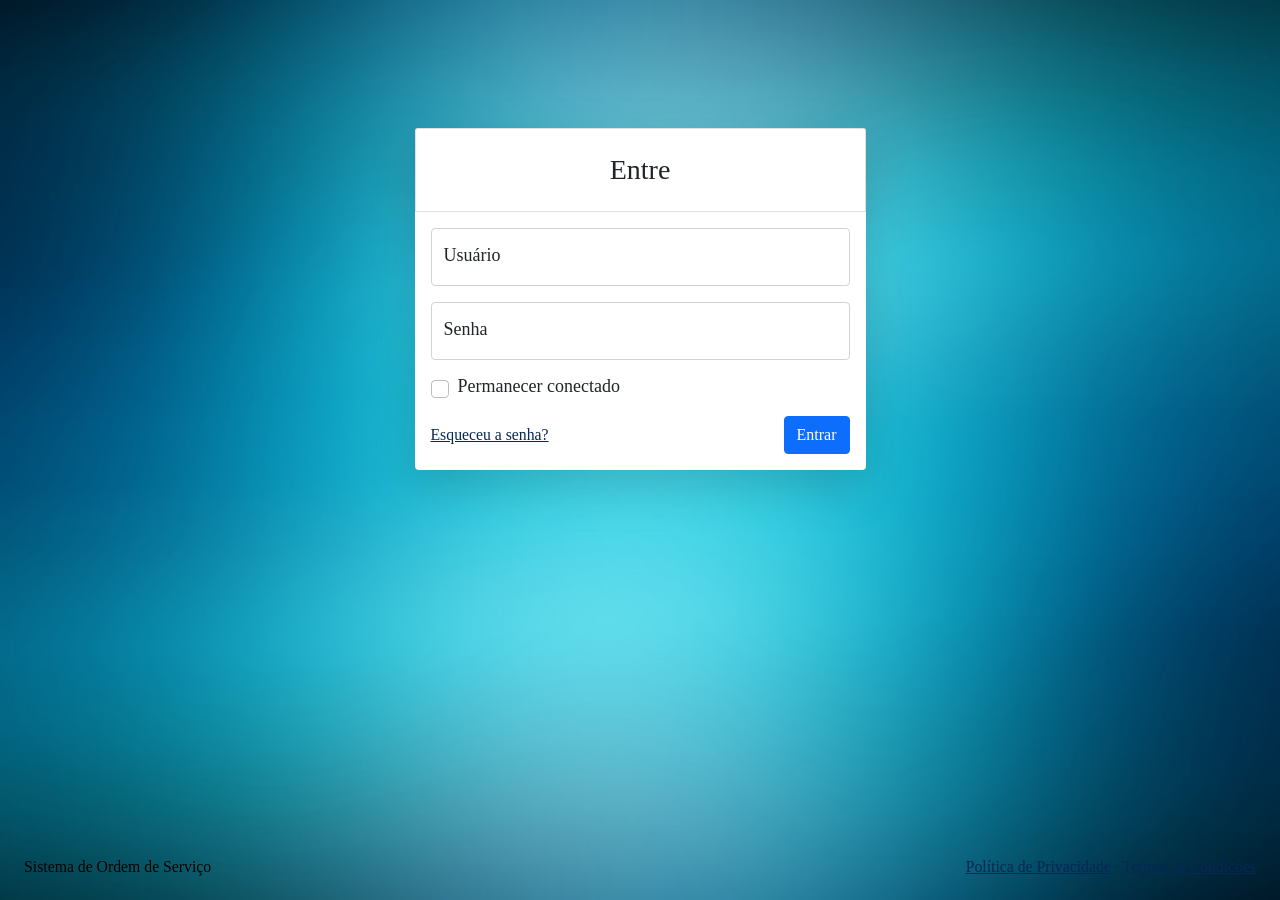
<file: login.html>
<!DOCTYPE html>
<html lang="en">
    <head>
        <meta charset="utf-8" />
        <meta http-equiv="X-UA-Compatible" content="IE=edge" />
        <meta name="viewport" content="width=device-width, initial-scale=1, shrink-to-fit=no" />
        <meta name="description" content="" />
        <meta name="author" content="" />
        <title>Entre</title>
        <link href="css/styles.css" rel="stylesheet" />
        <script type="text/Javascript"> 
        
        </script>
    </head>
    <body class="bg-primary">
        <img class="mb-5 img-fundo" src="assets/img/istockphoto-1088991646-170667a.jpg" />
        <div id="layoutAuthentication">
            <div id="layoutAuthentication_content">
                <main>
                    <div class="container">
                        <div class="row justify-content-center">
                            <div class="col-lg-5">
                                <div class="card shadow-lg border-0 rounded-lg mt-5">
                                    <div class="card-header"><h3 class="text-center font-weight-light my-4">Entre</h3></div>
                                    <div class="card-body">
                                        <form>
                                            <div class="form-floating mb-3">
                                                <input class="form-control" id="inputEmail" type="name" placeholder="name" />
                                                <label for="inputName">Usuário</label> 
                                            </div>
                                            <div class="form-floating mb-3">
                                                <input class="form-control" id="inputPassword" type="password" placeholder="Password" />
                                                <label for="inputPassword">Senha</label>
                                            </div>
                                            <div class="form-check mb-3">
                                                <input class="form-check-input" id="inputRememberPassword" type="checkbox" value="" />
                                                <label class="form-check-label" for="inputRememberPassword">Permanecer conectado </label>
                                            </div>
                                            <div class="d-flex align-items-center justify-content-between mt-4 mb-0">
                                                <a class="small" href="password.html">Esqueceu a senha?</a>
                                                <a class="btn btn-primary" href="index.html">Entrar</a>
                                            </div>
                                        </form>
                                    </div>
                            
                                </div>
                            </div>
                        </div>
                    </div>
                </main>
            </div>
            <div id="layoutAuthentication_footer">
                <footer class="py-4 bg-light mt-auto">
                    <div class="container-fluid px-4">
                        <div class="d-flex align-items-center justify-content-between small">
                            <div class="text-muted"> Sistema de Ordem de Serviço </div>
                            <div>
                                <a href="#">Política de Privacidade</a>
                                &middot;
                                <a href="#">Termos &amp; Condições</a>
                            </div>
                        </div>
                    </div>
                </footer>
            </div>
        </div>
        <script src="https://cdn.jsdelivr.net/npm/bootstrap@5.1.0/dist/js/bootstrap.bundle.min.js" crossorigin="anonymous"></script>
        <script src="js/scripts.js"></script>
    </body>
</html>
</file>
<file: css/styles.css>
@charset "UTF-8";

:root {
  --bs-blue: #0d6efd;
  --bs-indigo: #6610f2;
  --bs-purple: #6f42c1;
  --bs-pink: #d63384;
  --bs-red: #dc3545;
  --bs-orange: #fd7e14;
  --bs-yellow: #ffc107;
  --bs-green: #198754;
  --bs-teal: #20c997;
  --bs-cyan: #0dcaf0;
  --bs-white: #fff;
  --bs-gray: #6c757d;
  --bs-gray-dark: #343a40;
  --bs-gray-100: #f8f9fa;
  --bs-gray-200: #e9ecef;
  --bs-gray-300: #dee2e6;
  --bs-gray-400: #ced4da;
  --bs-gray-500: #adb5bd;
  --bs-gray-600: #6c757d;
  --bs-gray-700: #495057;
  --bs-gray-800: #343a40;
  --bs-gray-900: #212529;
  --bs-primary: #0d6efd;
  --bs-secondary: #6c757d;
  --bs-success: #198754;
  --bs-info: #0dcaf0;
  --bs-warning: #ffc107;
  --bs-danger: #dc3545;
  --bs-light: #f8f9fa;
  --bs-dark: #212529;
  --bs-primary-rgb: 13, 110, 253;
  --bs-secondary-rgb: 108, 117, 125;
  --bs-success-rgb: 25, 135, 84;
  --bs-info-rgb: 13, 202, 240;
  --bs-warning-rgb: 255, 193, 7;
  --bs-danger-rgb: 220, 53, 69;
  --bs-dark-rgb: 33, 37, 41;
  --bs-white-rgb: 255, 255, 255;
  --bs-black-rgb: 0, 0, 0;
  --bs-body-rgb: 33, 37, 41;
  --bs-font-sans-serif: system-ui, -apple-system, "Segoe UI", Roboto, "Helvetica Neue", Arial, "Noto Sans", "Liberation Sans", sans-serif, "Apple Color Emoji", "Segoe UI Emoji", "Segoe UI Symbol", "Noto Color Emoji";
  --bs-font-monospace: SFMono-Regular, Menlo, Monaco, Consolas, "Liberation Mono", "Courier New", monospace;
  --bs-gradient: linear-gradient(180deg, rgba(255, 255, 255, 0.15), rgba(255, 255, 255, 0));
  --bs-body-font-family: var(--bs-font-sans-serif);
  --bs-body-font-size: 1rem;
  --bs-body-font-weight: 400;
  --bs-body-line-height: 1.5;
  --bs-body-color: #212529;
  --bs-body-bg: #fff;
}

*,
*::before,
*::after {
  box-sizing: border-box;
}

@media (prefers-reduced-motion: no-preference) {
  :root {
    scroll-behavior: smooth;
  }
}

body {
  margin: 0;

  font-size: large;
  font-weight: var(--bs-font-sans-serif);
  line-height: var(--bs-font-sans-serif);
  color: var(--bs-body-color);
  text-align: var(--bs-body-text-align);
  background-color: var(--bs-body-bg);
  -webkit-text-size-adjust: 100%;
  
}

hr {
  margin: 1rem 0;
  color: inherit;
  background-color: currentColor;
  border: 0;
  opacity: 0.25;
}

hr:not([size]) {
  height: 1px;
}

h6, .h6, h5, .h5, h4, .h4, h3, .h3, h2, .h2, h1, .h1 {
  margin-top: 0;
  margin-bottom: 0.5rem;
  font-weight: 500;
  line-height: 1.2;
}

h1, .h1 {
  font-size: calc(1.375rem + 1.5vw);
}
@media (min-width: 1200px) {
  h1, .h1 {
    font-size: 2.5rem;
  }
}

h2, .h2 {
  font-size: calc(1.325rem + 0.9vw);
}
@media (min-width: 1200px) {
  h2, .h2 {
    font-size: 2rem;
  }
}

h3, .h3 {
  font-size: calc(1.3rem + 0.6vw);
}
@media (min-width: 1200px) {
  h3, .h3 {
    font-size: 1.75rem;
  }
}

h4, .h4 {
  font-size: calc(1.275rem + 0.3vw);
}
@media (min-width: 1200px) {
  h4, .h4 {
    font-size: 1.5rem;
  }
}

h5, .h5 {
  font-size: 1.25rem;
}

h6, .h6 {
  font-size: 1rem;
}

p {
  margin-top: 0;
  margin-bottom: 1rem;
}

abbr[title],
abbr[data-bs-original-title] {
  -webkit-text-decoration: underline dotted;
          text-decoration: underline dotted;
  cursor: help;
  -webkit-text-decoration-skip-ink: none;
          text-decoration-skip-ink: none;
}

address {
  margin-bottom: 1rem;
  font-style: normal;
  line-height: inherit;
}

ol,
ul {
  padding-left: 2rem;
}

ol,
ul,
dl {
  margin-top: 0;
  margin-bottom: 1rem;
}

ol ol,
ul ul,
ol ul,
ul ol {
  margin-bottom: 0;
}

dt {
  font-weight: 700;
}

dd {
  margin-bottom: 0.5rem;
  margin-left: 0;
}

blockquote {
  margin: 0 0 1rem;
}

b,
strong {
  font-weight: bolder;
}

small, .small {
  font-size: 0.875em;
  position: relative;
}

mark, .mark {
  padding: 0.2em;
  background-color: #3b3306;
}

sub,
sup {
  position: relative;
  font-size: 0.75em;
  line-height: 0;
  vertical-align: baseline;
}

sub {
  bottom: -0.25em;
}

sup {
  top: -0.5em;
}

a {
  color: #072757;
  text-decoration: underline;
}
a:hover {
  color: #072757;
}

a:not([href]):not([class]), a:not([href]):not([class]):hover {
  color: inherit;
  text-decoration: none;
}

pre,
code,
kbd,
samp {
  font-family: var(--bs-font-sans-serif);
  font-size: 1em;
  direction: ltr /* rtl:ignore */;
  unicode-bidi: bidi-override;
}

pre {
  display: block;
  margin-top: 0;
  margin-bottom: 1rem;
  overflow: auto;
  font-size: 0.875em;
}
pre code {
  font-size: inherit;
  color: inherit;
  word-break: normal;
}

code {
  font-size: 0.875em;
  color: #d63384;
  word-wrap: break-word;
}
a > code {
  color: inherit;
}

kbd {
  padding: 0.2rem 0.4rem;
  font-size: 0.875em;
  color: #fff;
  background-color: #212529;
  border-radius: 0.2rem;
}
kbd kbd {
  padding: 0;
  font-size: 1em;
  font-weight: 700;
}

figure {
  margin: 0 0 1rem;
}

img,
svg {
  vertical-align: middle;
}

table {
  caption-side: bottom;
  border-collapse: collapse;
}

caption {
  padding-top: 0.5rem;
  padding-bottom: 0.5rem;
  color: #6c757d;
  text-align: left;
}

th {
  text-align: inherit;
  text-align: -webkit-match-parent;
}

thead,
tbody,
tfoot,
tr,
td,
th {
  border-color: inherit;
  border-style: solid;
  border-width: 0;
}

label {
  display: inline-block;
}

button {
  border-radius: 0;
}

button:focus:not(:focus-visible) {
  outline: 0;
}

input,
button,
select,
optgroup,
textarea {
  margin: 0;
  font-family: inherit;
  font-size: inherit;
  line-height: inherit;
}

button,
select {
  text-transform: none;
}

[role=button] {
  cursor: pointer;
}

select {
  word-wrap: normal;
}
select:disabled {
  opacity: 1;
}

[list]::-webkit-calendar-picker-indicator {
  display: none;
}

button,
[type=button],
[type=reset],
[type=submit] {
  -webkit-appearance: button;
}
button:not(:disabled),
[type=button]:not(:disabled),
[type=reset]:not(:disabled),
[type=submit]:not(:disabled) {
  cursor: pointer;
}

::-moz-focus-inner {
  padding: 0;
  border-style: none;
}

textarea {
  resize: vertical;
}

fieldset {
  min-width: 0;
  padding: 0;
  margin: 0;
  border: 0;
}

legend {
  float: left;
  width: 100%;
  padding: 0;
  margin-bottom: 0.5rem;
  font-size: calc(1.275rem + 0.3vw);
  line-height: inherit;
}
@media (min-width: 1200px) {
  legend {
    font-size: 1.5rem;
  }
}
legend + * {
  clear: left;
}

::-webkit-datetime-edit-fields-wrapper,
::-webkit-datetime-edit-text,
::-webkit-datetime-edit-minute,
::-webkit-datetime-edit-hour-field,
::-webkit-datetime-edit-day-field,
::-webkit-datetime-edit-month-field,
::-webkit-datetime-edit-year-field {
  padding: 0;
}

::-webkit-inner-spin-button {
  height: auto;
}

[type=search] {
  outline-offset: -2px;
  -webkit-appearance: textfield;
}


::-webkit-search-decoration {
  -webkit-appearance: none;
}

::-webkit-color-swatch-wrapper {
  padding: 0;
}

::-webkit-file-upload-button {
  font: inherit;
}

::file-selector-button {
  font: inherit;
}

::-webkit-file-upload-button {
  font: inherit;
  -webkit-appearance: button;
}

output {
  display: inline-block;
}

iframe {
  border: 0;
}

summary {
  display: list-item;
  cursor: pointer;
}

progress {
  vertical-align: baseline;
}

[hidden] {
  display: none !important;
}

.lead {
  font-size: 1.25rem;
  font-weight: 300;
}

.display-1 {
  font-size: calc(1.625rem + 4.5vw);
  font-weight: 300;
  line-height: 1.2;
}
@media (min-width: 1200px) {
  .display-1 {
    font-size: 5rem;
  }
}

.display-2 {
  font-size: calc(1.575rem + 3.9vw);
  font-weight: 300;
  line-height: 1.2;
}
@media (min-width: 1200px) {
  .display-2 {
    font-size: 4.5rem;
  }
}

.display-3 {
  font-size: calc(1.525rem + 3.3vw);
  font-weight: 300;
  line-height: 1.2;
}
@media (min-width: 1200px) {
  .display-3 {
    font-size: 4rem;
  }
}

.display-4 {
  font-size: calc(1.475rem + 2.7vw);
  font-weight: 300;
  line-height: 1.2;
}
@media (min-width: 1200px) {
  .display-4 {
    font-size: 3.5rem;
  }
}

.display-5 {
  font-size: calc(1.425rem + 2.1vw);
  font-weight: 300;
  line-height: 1.2;
}
@media (min-width: 1200px) {
  .display-5 {
    font-size: 3rem;
  }
}

.display-6 {
  font-size: calc(1.375rem + 1.5vw);
  font-weight: 300;
  line-height: 1.2;
}
@media (min-width: 1200px) {
  .display-6 {
    font-size: 2.5rem;
  }
}

.list-unstyled {
  padding-left: 0;
  list-style: none;
}

.list-inline {
  padding-left: 0;
  list-style: none;
}

.list-inline-item {
  display: inline-block;
}
.list-inline-item:not(:last-child) {
  margin-right: 0.5rem;
}

.initialism {
  font-size: 0.875em;
  text-transform: uppercase;
}

.blockquote {
  margin-bottom: 1rem;
  font-size: 1.25rem;
}
.blockquote > :last-child {
  margin-bottom: 0;
}

.blockquote-footer {
  margin-top: -1rem;
  margin-bottom: 1rem;
  font-size: 0.875em;
  color: #6c757d;
}
.blockquote-footer::before {
  content: "— ";
}

.img-fluid {
  max-width: 100%;
  height: auto;
}

.img-thumbnail {
  padding: 0.25rem;
  background-color: #fff;
  border: 1px solid #dee2e6;
  border-radius: 0.25rem;
  max-width: 100%;
  height: auto;
}

.figure {
  display: inline-block;
}

.figure-img {
  margin-bottom: 0.5rem;
  line-height: 1;
}

.figure-caption {
  font-size: 0.875em;
  color: #6c757d;
}

.container,
.container-fluid,
.container-xxl,
.container-xl,
.container-lg,
.container-md,
.container-sm {
  width: 100%;
  padding-right: var(--bs-gutter-x, 0.75rem);
  padding-left: var(--bs-gutter-x, 0.75rem);
  margin-right: auto;
  margin-left: auto;
}

@media (min-width: 576px) {
  .container-sm, .container {
    max-width: 540px;
  }
}
@media (min-width: 768px) {
  .container-md, .container-sm, .container {
    max-width: 720px;
  }
}
@media (min-width: 992px) {
  .container-lg, .container-md, .container-sm, .container {
    max-width: 960px;
  }
}
@media (min-width: 1200px) {
  .container-xl, .container-lg, .container-md, .container-sm, .container {
    max-width: 1140px;
  }
}
@media (min-width: 1400px) {
  .container-xxl, .container-xl, .container-lg, .container-md, .container-sm, .container {
    max-width: 1320px;
  }
}
.row {
  --bs-gutter-x: 1.5rem;
  --bs-gutter-y: 0;
  display: flex;
  flex-wrap: wrap;
  margin-top: calc(var(--bs-gutter-y) * -1);
  margin-right: calc(var(--bs-gutter-x) * -.5);
  margin-left: calc(var(--bs-gutter-x) * -.5);

}
.row > * {
  flex-shrink: 0;
  width: 100%;
  max-width: 100%;
  padding-right: calc(var(--bs-gutter-x) * .5);
  padding-left: calc(var(--bs-gutter-x) * .5);
  margin-top: var(--bs-gutter-y);
}

.col {
  flex: 1 0 0%;
}

.row-cols-auto > * {
  flex: 0 0 auto;
  width: auto;
}

.row-cols-1 > * {
  flex: 0 0 auto;
  width: 100%;
}

.row-cols-2 > * {
  flex: 0 0 auto;
  width: 50%;
}

.row-cols-3 > * {
  flex: 0 0 auto;
  width: 33.3333333333%;
}

.row-cols-4 > * {
  flex: 0 0 auto;
  width: 25%;
}

.row-cols-5 > * {
  flex: 0 0 auto;
  width: 20%;
}

.row-cols-6 > * {
  flex: 0 0 auto;
  width: 16.6666666667%;
}

.col-auto {
  flex: 0 0 auto;
  width: auto;
}

.col-1 {
  flex: 0 0 auto;
  width: 8.33333333%;
}

.col-2 {
  flex: 0 0 auto;
  width: 16.66666667%;
}

.col-3 {
  flex: 0 0 auto;
  width: 25%;
}

.col-4 {
  flex: 0 0 auto;
  width: 33.33333333%;
}

.col-5 {
  flex: 0 0 auto;
  width: 41.66666667%;
}

.col-6 {
  flex: 0 0 auto;
  width: 50%;
}

.col-7 {
  flex: 0 0 auto;
  width: 58.33333333%;
}

.col-8 {
  flex: 0 0 auto;
  width: 66.66666667%;
}

.col-9 {
  flex: 0 0 auto;
  width: 75%;
}

.col-10 {
  flex: 0 0 auto;
  width: 83.33333333%;
}

.col-11 {
  flex: 0 0 auto;
  width: 91.66666667%;
}

.col-12 {
  flex: 0 0 auto;
  width: 100%;
}

.offset-1 {
  margin-left: 8.33333333%;
}

.offset-2 {
  margin-left: 16.66666667%;
}

.offset-3 {
  margin-left: 25%;
}

.offset-4 {
  margin-left: 33.33333333%;
}

.offset-5 {
  margin-left: 41.66666667%;
}

.offset-6 {
  margin-left: 50%;
}

.offset-7 {
  margin-left: 58.33333333%;
}

.offset-8 {
  margin-left: 66.66666667%;
}

.offset-9 {
  margin-left: 75%;
}

.offset-10 {
  margin-left: 83.33333333%;
}

.offset-11 {
  margin-left: 91.66666667%;
}

.g-0,
.gx-0 {
  --bs-gutter-x: 0;
}

.g-0,
.gy-0 {
  --bs-gutter-y: 0;
}

.g-1,
.gx-1 {
  --bs-gutter-x: 0.25rem;
}

.g-1,
.gy-1 {
  --bs-gutter-y: 0.25rem;
}

.g-2,
.gx-2 {
  --bs-gutter-x: 0.5rem;
}

.g-2,
.gy-2 {
  --bs-gutter-y: 0.5rem;
}

.g-3,
.gx-3 {
  --bs-gutter-x: 1rem;
}

.g-3,
.gy-3 {
  --bs-gutter-y: 1rem;
}

.g-4,
.gx-4 {
  --bs-gutter-x: 1.5rem;
}

.g-4,
.gy-4 {
  --bs-gutter-y: 1.5rem;
}

.g-5,
.gx-5 {
  --bs-gutter-x: 3rem;
}

.g-5,
.gy-5 {
  --bs-gutter-y: 3rem;
}

@media (min-width: 576px) {
  .col-sm {
    flex: 1 0 0%;
  }

  .row-cols-sm-auto > * {
    flex: 0 0 auto;
    width: auto;
  }

  .row-cols-sm-1 > * {
    flex: 0 0 auto;
    width: 100%;
  }

  .row-cols-sm-2 > * {
    flex: 0 0 auto;
    width: 50%;
  }

  .row-cols-sm-3 > * {
    flex: 0 0 auto;
    width: 33.3333333333%;
  }

  .row-cols-sm-4 > * {
    flex: 0 0 auto;
    width: 25%;
  }

  .row-cols-sm-5 > * {
    flex: 0 0 auto;
    width: 20%;
  }

  .row-cols-sm-6 > * {
    flex: 0 0 auto;
    width: 16.6666666667%;
  }

  .col-sm-auto {
    flex: 0 0 auto;
    width: auto;
  }

  .col-sm-1 {
    flex: 0 0 auto;
    width: 8.33333333%;
  }

  .col-sm-2 {
    flex: 0 0 auto;
    width: 16.66666667%;
  }

  .col-sm-3 {
    flex: 0 0 auto;
    width: 25%;
  }

  .col-sm-4 {
    flex: 0 0 auto;
    width: 33.33333333%;
  }

  .col-sm-5 {
    flex: 0 0 auto;
    width: 41.66666667%;
  }

  .col-sm-6 {
    flex: 0 0 auto;
    width: 50%;
  }

  .col-sm-7 {
    flex: 0 0 auto;
    width: 58.33333333%;
  }

  .col-sm-8 {
    flex: 0 0 auto;
    width: 66.66666667%;
  }

  .col-sm-9 {
    flex: 0 0 auto;
    width: 75%;
  }

  .col-sm-10 {
    flex: 0 0 auto;
    width: 83.33333333%;
  }

  .col-sm-11 {
    flex: 0 0 auto;
    width: 91.66666667%;
  }

  .col-sm-12 {
    flex: 0 0 auto;
    width: 100%;
  }

  .offset-sm-0 {
    margin-left: 0;
  }

  .offset-sm-1 {
    margin-left: 8.33333333%;
  }

  .offset-sm-2 {
    margin-left: 16.66666667%;
  }

  .offset-sm-3 {
    margin-left: 25%;
  }

  .offset-sm-4 {
    margin-left: 33.33333333%;
  }

  .offset-sm-5 {
    margin-left: 41.66666667%;
  }

  .offset-sm-6 {
    margin-left: 50%;
  }

  .offset-sm-7 {
    margin-left: 58.33333333%;
  }

  .offset-sm-8 {
    margin-left: 66.66666667%;
  }

  .offset-sm-9 {
    margin-left: 75%;
  }

  .offset-sm-10 {
    margin-left: 83.33333333%;
  }

  .offset-sm-11 {
    margin-left: 91.66666667%;
  }

  .g-sm-0,
.gx-sm-0 {
    --bs-gutter-x: 0;
  }

  .g-sm-0,
.gy-sm-0 {
    --bs-gutter-y: 0;
  }

  .g-sm-1,
.gx-sm-1 {
    --bs-gutter-x: 0.25rem;
  }

  .g-sm-1,
.gy-sm-1 {
    --bs-gutter-y: 0.25rem;
  }

  .g-sm-2,
.gx-sm-2 {
    --bs-gutter-x: 0.5rem;
  }

  .g-sm-2,
.gy-sm-2 {
    --bs-gutter-y: 0.5rem;
  }

  .g-sm-3,
.gx-sm-3 {
    --bs-gutter-x: 1rem;
  }

  .g-sm-3,
.gy-sm-3 {
    --bs-gutter-y: 1rem;
  }

  .g-sm-4,
.gx-sm-4 {
    --bs-gutter-x: 1.5rem;
  }

  .g-sm-4,
.gy-sm-4 {
    --bs-gutter-y: 1.5rem;
  }

  .g-sm-5,
.gx-sm-5 {
    --bs-gutter-x: 3rem;
  }

  .g-sm-5,
.gy-sm-5 {
    --bs-gutter-y: 3rem;
  }
}
@media (min-width: 768px) {
  .col-md {
    flex: 1 0 0%;
  }

  .row-cols-md-auto > * {
    flex: 0 0 auto;
    width: auto;
  }

  .row-cols-md-1 > * {
    flex: 0 0 auto;
    width: 100%;
  }

  .row-cols-md-2 > * {
    flex: 0 0 auto;
    width: 50%;
  }

  .row-cols-md-3 > * {
    flex: 0 0 auto;
    width: 33.3333333333%;
  }

  .row-cols-md-4 > * {
    flex: 0 0 auto;
    width: 25%;
  }

  .row-cols-md-5 > * {
    flex: 0 0 auto;
    width: 20%;
  }

  .row-cols-md-6 > * {
    flex: 0 0 auto;
    width: 16.6666666667%;
    background-color: black;
    
  }

  .col-md-auto {
    flex: 0 0 auto;
    width: auto;
  }

  .col-md-1 {
    flex: 0 0 auto;
    width: 8.33333333%;
  }

  .col-md-2 {
    flex: 0 0 auto;
    width: 16.66666667%;
  }

  .col-md-3 {
    flex: 0 0 auto;
    width: 25%;
  }

  .col-md-4 {
    flex: 0 0 auto;
    width: 33.33333333%;
  }

  .col-md-5 {
    flex: 0 0 auto;
    width: 41.66666667%;
  }

  .col-md-6 {
    flex: 0 0 auto;
    width: 50%;
  }

  .col-md-7 {
    flex: 0 0 auto;
    width: 58.33333333%;
  }

  .col-md-8 {
    flex: 0 0 auto;
    width: 66.66666667%;
  }

  .col-md-9 {
    flex: 0 0 auto;
    width: 75%;
  }

  .col-md-10 {
    flex: 0 0 auto;
    width: 83.33333333%;
  }

  .col-md-11 {
    flex: 0 0 auto;
    width: 91.66666667%;
  }

  .col-md-12 {
    flex: 0 0 auto;
    width: 100%;
  }

  .offset-md-0 {
    margin-left: 0;
  }

  .offset-md-1 {
    margin-left: 8.33333333%;
  }

  .offset-md-2 {
    margin-left: 16.66666667%;
  }

  .offset-md-3 {
    margin-left: 25%;
  }

  .offset-md-4 {
    margin-left: 33.33333333%;
  }

  .offset-md-5 {
    margin-left: 41.66666667%;
  }

  .offset-md-6 {
    margin-left: 50%;
  }

  .offset-md-7 {
    margin-left: 58.33333333%;
  }

  .offset-md-8 {
    margin-left: 66.66666667%;
  }

  .offset-md-9 {
    margin-left: 75%;
  }

  .offset-md-10 {
    margin-left: 83.33333333%;
  }

  .offset-md-11 {
    margin-left: 91.66666667%;
  }

  .g-md-0,
.gx-md-0 {
    --bs-gutter-x: 0;
  }

  .g-md-0,
.gy-md-0 {
    --bs-gutter-y: 0;
  }

  .g-md-1,
.gx-md-1 {
    --bs-gutter-x: 0.25rem;
  }

  .g-md-1,
.gy-md-1 {
    --bs-gutter-y: 0.25rem;
  }

  .g-md-2,
.gx-md-2 {
    --bs-gutter-x: 0.5rem;
  }

  .g-md-2,
.gy-md-2 {
    --bs-gutter-y: 0.5rem;
  }

  .g-md-3,
.gx-md-3 {
    --bs-gutter-x: 1rem;
  }

  .g-md-3,
.gy-md-3 {
    --bs-gutter-y: 1rem;
  }

  .g-md-4,
.gx-md-4 {
    --bs-gutter-x: 1.5rem;
  }

  .g-md-4,
.gy-md-4 {
    --bs-gutter-y: 1.5rem;
  }

  .g-md-5,
.gx-md-5 {
    --bs-gutter-x: 3rem;
  }

  .g-md-5,
.gy-md-5 {
    --bs-gutter-y: 3rem;
  }
}
@media (min-width: 992px) {
  .col-lg {
    flex: 1 0 0%;
  }

  .row-cols-lg-auto > * {
    flex: 0 0 auto;
    width: auto;
  }

  .row-cols-lg-1 > * {
    flex: 0 0 auto;
    width: 100%;
  }

  .row-cols-lg-2 > * {
    flex: 0 0 auto;
    width: 50%;
  }

  .row-cols-lg-3 > * {
    flex: 0 0 auto;
    width: 33.3333333333%;
  }

  .row-cols-lg-4 > * {
    flex: 0 0 auto;
    width: 25%;
  }

  .row-cols-lg-5 > * {
    flex: 0 0 auto;
    width: 20%;
  }

  .row-cols-lg-6 > * {
    flex: 0 0 auto;
    width: 16.6666666667%;
  }

  .col-lg-auto {
    flex: 0 0 auto;
    width: auto;
  }

  .col-lg-1 {
    flex: 0 0 auto;
    width: 8.33333333%;
  }

  .col-lg-2 {
    flex: 0 0 auto;
    width: 16.66666667%;
  }

  .col-lg-3 {
    flex: 0 0 auto;
    width: 25%;
  }

  .col-lg-4 {
    flex: 0 0 auto;
    width: 33.33333333%;
  }

  .col-lg-5 {
    flex: 0 0 auto;
    width: 41.66666667%;
  }

  .col-lg-6 {
    flex: 0 0 auto;
    width: 50%;
  }

  .col-lg-7 {
    flex: 0 0 auto;
    width: 58.33333333%;
  }

  .col-lg-8 {
    flex: 0 0 auto;
    width: 66.66666667%;
  }

  .col-lg-9 {
    flex: 0 0 auto;
    width: 75%;
  }

  .col-lg-10 {
    flex: 0 0 auto;
    width: 83.33333333%;
  }

  .col-lg-11 {
    flex: 0 0 auto;
    width: 91.66666667%;
  }

  .col-lg-12 {
    flex: 0 0 auto;
    width: 100%;
  }

  .offset-lg-0 {
    margin-left: 0;
  }

  .offset-lg-1 {
    margin-left: 8.33333333%;
  }

  .offset-lg-2 {
    margin-left: 16.66666667%;
  }

  .offset-lg-3 {
    margin-left: 25%;
  }

  .offset-lg-4 {
    margin-left: 33.33333333%;
  }

  .offset-lg-5 {
    margin-left: 41.66666667%;
  }

  .offset-lg-6 {
    margin-left: 50%;
  }

  .offset-lg-7 {
    margin-left: 58.33333333%;
  }

  .offset-lg-8 {
    margin-left: 66.66666667%;
  }

  .offset-lg-9 {
    margin-left: 75%;
  }

  .offset-lg-10 {
    margin-left: 83.33333333%;
  }

  .offset-lg-11 {
    margin-left: 91.66666667%;
  }

  .g-lg-0,
.gx-lg-0 {
    --bs-gutter-x: 0;
  }

  .g-lg-0,
.gy-lg-0 {
    --bs-gutter-y: 0;
  }

  .g-lg-1,
.gx-lg-1 {
    --bs-gutter-x: 0.25rem;
  }

  .g-lg-1,
.gy-lg-1 {
    --bs-gutter-y: 0.25rem;
  }

  .g-lg-2,
.gx-lg-2 {
    --bs-gutter-x: 0.5rem;
  }

  .g-lg-2,
.gy-lg-2 {
    --bs-gutter-y: 0.5rem;
  }

  .g-lg-3,
.gx-lg-3 {
    --bs-gutter-x: 1rem;
  }

  .g-lg-3,
.gy-lg-3 {
    --bs-gutter-y: 1rem;
  }

  .g-lg-4,
.gx-lg-4 {
    --bs-gutter-x: 1.5rem;
  }

  .g-lg-4,
.gy-lg-4 {
    --bs-gutter-y: 1.5rem;
  }

  .g-lg-5,
.gx-lg-5 {
    --bs-gutter-x: 3rem;
  }

  .g-lg-5,
.gy-lg-5 {
    --bs-gutter-y: 3rem;
  }
}
@media (min-width: 1200px) {
  .col-xl {
    flex: 1 0 0%;
  }

  .row-cols-xl-auto > * {
    flex: 0 0 auto;
    width: auto;
  }

  .row-cols-xl-1 > * {
    flex: 0 0 auto;
    width: 100%;
  }

  .row-cols-xl-2 > * {
    flex: 0 0 auto;
    width: 50%;
  }

  .row-cols-xl-3 > * {
    flex: 0 0 auto;
    width: 33.3333333333%;
  }

  .row-cols-xl-4 > * {
    flex: 0 0 auto;
    width: 25%;
  }

  .row-cols-xl-5 > * {
    flex: 0 0 auto;
    width: 20%;
  }

  .row-cols-xl-6 > * {
    flex: 0 0 auto;
    width: 16.6666666667%;
  }

  .col-xl-auto {
    flex: 0 0 auto;
    width: auto;
  }

  .col-xl-1 {
    flex: 0 0 auto;
    width: 8.33333333%;
  }

  .col-xl-2 {
    flex: 0 0 auto;
    width: 16.66666667%;
  }

  .col-xl-3 {
    flex: 0 0 auto;
    width: 25%;
  }

  .col-xl-4 {
    flex: 0 0 auto;
    width: 33.33333333%;
  }

  .col-xl-5 {
    flex: 0 0 auto;
    width: 41.66666667%;
  }

  .col-xl-6 {
    flex: 0 0 auto;
    width: 50%;
  }

  .col-xl-7 {
    flex: 0 0 auto;
    width: 58.33333333%;
  }

  .col-xl-8 {
    flex: 0 0 auto;
    width: 66.66666667%;
  }

  .col-xl-9 {
    flex: 0 0 auto;
    width: 75%;
  }

  .col-xl-10 {
    flex: 0 0 auto;
    width: 83.33333333%;
  }

  .col-xl-11 {
    flex: 0 0 auto;
    width: 91.66666667%;
  }

  .col-xl-12 {
    flex: 0 0 auto;
    width: 100%;
  }

  .offset-xl-0 {
    margin-left: 0;
  }

  .offset-xl-1 {
    margin-left: 8.33333333%;
  }

  .offset-xl-2 {
    margin-left: 16.66666667%;
  }

  .offset-xl-3 {
    margin-left: 25%;
  }

  .offset-xl-4 {
    margin-left: 33.33333333%;
  }

  .offset-xl-5 {
    margin-left: 41.66666667%;
  }

  .offset-xl-6 {
    margin-left: 50%;
  }

  .offset-xl-7 {
    margin-left: 58.33333333%;
  }

  .offset-xl-8 {
    margin-left: 66.66666667%;
  }

  .offset-xl-9 {
    margin-left: 75%;
  }

  .offset-xl-10 {
    margin-left: 83.33333333%;
  }

  .offset-xl-11 {
    margin-left: 91.66666667%;
  }

  .g-xl-0,
.gx-xl-0 {
    --bs-gutter-x: 0;
  }

  .g-xl-0,
.gy-xl-0 {
    --bs-gutter-y: 0;
  }

  .g-xl-1,
.gx-xl-1 {
    --bs-gutter-x: 0.25rem;
  }

  .g-xl-1,
.gy-xl-1 {
    --bs-gutter-y: 0.25rem;
  }

  .g-xl-2,
.gx-xl-2 {
    --bs-gutter-x: 0.5rem;
  }

  .g-xl-2,
.gy-xl-2 {
    --bs-gutter-y: 0.5rem;
  }

  .g-xl-3,
.gx-xl-3 {
    --bs-gutter-x: 1rem;
  }

  .g-xl-3,
.gy-xl-3 {
    --bs-gutter-y: 1rem;
  }

  .g-xl-4,
.gx-xl-4 {
    --bs-gutter-x: 1.5rem;
  }

  .g-xl-4,
.gy-xl-4 {
    --bs-gutter-y: 1.5rem;
  }

  .g-xl-5,
.gx-xl-5 {
    --bs-gutter-x: 3rem;
  }

  .g-xl-5,
.gy-xl-5 {
    --bs-gutter-y: 3rem;
  }
}
@media (min-width: 1400px) {
  .col-xxl {
    flex: 1 0 0%;
  }

  .row-cols-xxl-auto > * {
    flex: 0 0 auto;
    width: auto;
  }

  .row-cols-xxl-1 > * {
    flex: 0 0 auto;
    width: 100%;
  }

  .row-cols-xxl-2 > * {
    flex: 0 0 auto;
    width: 50%;
  }

  .row-cols-xxl-3 > * {
    flex: 0 0 auto;
    width: 33.3333333333%;
  }

  .row-cols-xxl-4 > * {
    flex: 0 0 auto;
    width: 25%;
  }

  .row-cols-xxl-5 > * {
    flex: 0 0 auto;
    width: 20%;
  }

  .row-cols-xxl-6 > * {
    flex: 0 0 auto;
    width: 16.6666666667%;
  }

  .col-xxl-auto {
    flex: 0 0 auto;
    width: auto;
  }

  .col-xxl-1 {
    flex: 0 0 auto;
    width: 8.33333333%;
  }

  .col-xxl-2 {
    flex: 0 0 auto;
    width: 16.66666667%;
  }

  .col-xxl-3 {
    flex: 0 0 auto;
    width: 25%;
  }

  .col-xxl-4 {
    flex: 0 0 auto;
    width: 33.33333333%;
  }

  .col-xxl-5 {
    flex: 0 0 auto;
    width: 41.66666667%;
  }

  .col-xxl-6 {
    flex: 0 0 auto;
    width: 50%;
  }

  .col-xxl-7 {
    flex: 0 0 auto;
    width: 58.33333333%;
  }

  .col-xxl-8 {
    flex: 0 0 auto;
    width: 66.66666667%;
  }

  .col-xxl-9 {
    flex: 0 0 auto;
    width: 75%;
  }

  .col-xxl-10 {
    flex: 0 0 auto;
    width: 83.33333333%;
  }

  .col-xxl-11 {
    flex: 0 0 auto;
    width: 91.66666667%;
  }

  .col-xxl-12 {
    flex: 0 0 auto;
    width: 100%;
  }

  .offset-xxl-0 {
    margin-left: 0;
  }

  .offset-xxl-1 {
    margin-left: 8.33333333%;
  }

  .offset-xxl-2 {
    margin-left: 16.66666667%;
  }

  .offset-xxl-3 {
    margin-left: 25%;
  }

  .offset-xxl-4 {
    margin-left: 33.33333333%;
  }

  .offset-xxl-5 {
    margin-left: 41.66666667%;
  }

  .offset-xxl-6 {
    margin-left: 50%;
  }

  .offset-xxl-7 {
    margin-left: 58.33333333%;
  }

  .offset-xxl-8 {
    margin-left: 66.66666667%;
  }

  .offset-xxl-9 {
    margin-left: 75%;
  }

  .offset-xxl-10 {
    margin-left: 83.33333333%;
  }

  .offset-xxl-11 {
    margin-left: 91.66666667%;
  }

  .g-xxl-0,
.gx-xxl-0 {
    --bs-gutter-x: 0;
  }

  .g-xxl-0,
.gy-xxl-0 {
    --bs-gutter-y: 0;
  }

  .g-xxl-1,
.gx-xxl-1 {
    --bs-gutter-x: 0.25rem;
  }

  .g-xxl-1,
.gy-xxl-1 {
    --bs-gutter-y: 0.25rem;
  }

  .g-xxl-2,
.gx-xxl-2 {
    --bs-gutter-x: 0.5rem;
  }

  .g-xxl-2,
.gy-xxl-2 {
    --bs-gutter-y: 0.5rem;
  }

  .g-xxl-3,
.gx-xxl-3 {
    --bs-gutter-x: 1rem;
  }

  .g-xxl-3,
.gy-xxl-3 {
    --bs-gutter-y: 1rem;
  }

  .g-xxl-4,
.gx-xxl-4 {
    --bs-gutter-x: 1.5rem;
  }

  .g-xxl-4,
.gy-xxl-4 {
    --bs-gutter-y: 1.5rem;
  }

  .g-xxl-5,
.gx-xxl-5 {
    --bs-gutter-x: 3rem;
  }

  .g-xxl-5,
.gy-xxl-5 {
    --bs-gutter-y: 3rem;
  }
}
.table, .dataTable-table {
  --bs-table-bg: transparent;
  --bs-table-accent-bg: transparent;
  --bs-table-striped-color: #212529;
  --bs-table-striped-bg: rgba(0, 0, 0, 0.05);
  --bs-table-active-color: #212529;
  --bs-table-active-bg: rgba(0, 0, 0, 0.1);
  --bs-table-hover-color: #212529;
  --bs-table-hover-bg: rgba(0, 0, 0, 0.075);
  width: 100%;
  margin-bottom: 1rem;
  color: #212529;
  vertical-align: top;
  border-color: #dee2e6;
}
.table > :not(caption) > * > *, .dataTable-table > :not(caption) > * > * {
  padding: 0.5rem 0.5rem;
  background-color: var(--bs-table-bg);
  border-bottom-width: 1px;
  box-shadow: inset 0 0 0 9999px var(--bs-table-accent-bg);
}
.table > tbody, .dataTable-table > tbody {
  vertical-align: inherit;
}
.table > thead, .dataTable-table > thead {
  vertical-align: bottom;
}
.table > :not(:last-child) > :last-child > *, .dataTable-table > :not(:last-child) > :last-child > * {
  border-bottom-color: currentColor;
}

.caption-top {
  caption-side: top;
}

.table-sm > :not(caption) > * > * {
  padding: 0.25rem 0.25rem;
}

.table-bordered > :not(caption) > *, .dataTable-table > :not(caption) > * {
  border-width: 1px 0;
}
.table-bordered > :not(caption) > * > *, .dataTable-table > :not(caption) > * > * {
  border-width: 0 1px;
}

.table-borderless > :not(caption) > * > * {
  border-bottom-width: 0;
}

.table-striped > tbody > tr:nth-of-type(odd) {
  --bs-table-accent-bg: var(--bs-table-striped-bg);
  color: var(--bs-table-striped-color);
}

.table-active {
  --bs-table-accent-bg: var(--bs-table-active-bg);
  color: var(--bs-table-active-color);
}

.table-hover > tbody > tr:hover, .dataTable-table > tbody > tr:hover {
  --bs-table-accent-bg: var(--bs-table-hover-bg);
  color: var(--bs-table-hover-color);
}

.table-primary {
  --bs-table-bg: #cfe2ff;
  --bs-table-striped-bg: #c5d7f2;
  --bs-table-striped-color: #000;
  --bs-table-active-bg: #bacbe6;
  --bs-table-active-color: #000;
  --bs-table-hover-bg: #bfd1ec;
  --bs-table-hover-color: #000;
  color: #000;
  border-color: #bacbe6;
}

.table-secondary {
  --bs-table-bg: #e2e3e5;
  --bs-table-striped-bg: #d7d8da;
  --bs-table-striped-color: #000;
  --bs-table-active-bg: #cbccce;
  --bs-table-active-color: #000;
  --bs-table-hover-bg: #d1d2d4;
  --bs-table-hover-color: #000;
  color: #000;
  border-color: #cbccce;
}

.table-success {
  --bs-table-bg: #d1e7dd;
  --bs-table-striped-bg: #c7dbd2;
  --bs-table-striped-color: #000;
  --bs-table-active-bg: #bcd0c7;
  --bs-table-active-color: #000;
  --bs-table-hover-bg: #c1d6cc;
  --bs-table-hover-color: #000;
  color: #000;
  border-color: #bcd0c7;
}

.table-info {
  --bs-table-bg: #cff4fc;
  --bs-table-striped-bg: #c5e8ef;
  --bs-table-striped-color: #000;
  --bs-table-active-bg: #badce3;
  --bs-table-active-color: #000;
  --bs-table-hover-bg: #bfe2e9;
  --bs-table-hover-color: #000;
  color: #000;
  border-color: #badce3;
}

.table-warning {
  --bs-table-bg: #fff3cd;
  --bs-table-striped-bg: #f2e7c3;
  --bs-table-striped-color: #000;
  --bs-table-active-bg: #e6dbb9;
  --bs-table-active-color: #000;
  --bs-table-hover-bg: #ece1be;
  --bs-table-hover-color: #000;
  color: #000;
  border-color: #e6dbb9;
}

.table-danger {
  --bs-table-bg: #f8d7da;
  --bs-table-striped-bg: #eccccf;
  --bs-table-striped-color: #000;
  --bs-table-active-bg: #dfc2c4;
  --bs-table-active-color: #000;
  --bs-table-hover-bg: #e5c7ca;
  --bs-table-hover-color: #000;
  color: #000;
  border-color: #dfc2c4;
}

.table-light {
  --bs-table-bg: #f8f9fa;
  --bs-table-striped-bg: #ecedee;
  --bs-table-striped-color: #000;
  --bs-table-active-bg: #dfe0e1;
  --bs-table-active-color: #000;
  --bs-table-hover-bg: #e5e6e7;
  --bs-table-hover-color: #000;
  color: #000;
  border-color: #dfe0e1;
}

.table-dark {
  --bs-table-bg: #212529;
  --bs-table-striped-bg: #2c3034;
  --bs-table-striped-color: #fff;
  --bs-table-active-bg: #373b3e;
  --bs-table-active-color: #fff;
  --bs-table-hover-bg: #323539;
  --bs-table-hover-color: #fff;
  color: #fff;
  border-color: #373b3e;
}

.table-responsive, .dataTable-wrapper .dataTable-container {
  overflow-x: auto;
  -webkit-overflow-scrolling: touch;
}

@media (max-width: 575.98px) {
  .table-responsive-sm {
    overflow-x: auto;
    -webkit-overflow-scrolling: touch;
  }
}
@media (max-width: 767.98px) {
  .table-responsive-md {
    overflow-x: auto;
    -webkit-overflow-scrolling: touch;
  }
}
@media (max-width: 991.98px) {
  .table-responsive-lg {
    overflow-x: auto;
    -webkit-overflow-scrolling: touch;
  }
}
@media (max-width: 1199.98px) {
  .table-responsive-xl {
    overflow-x: auto;
    -webkit-overflow-scrolling: touch;
  }
}
@media (max-width: 1399.98px) {
  .table-responsive-xxl {
    overflow-x: auto;
    -webkit-overflow-scrolling: touch;
  }
}
.form-label {
  margin-bottom: 0.5rem;
}

.col-form-label {
  padding-top: calc(0.375rem + 1px);
  padding-bottom: calc(0.375rem + 1px);
  margin-bottom: 0;
  font-size: inherit;
  line-height: 1.5;
}

.col-form-label-lg {
  padding-top: calc(0.5rem + 1px);
  padding-bottom: calc(0.5rem + 1px);
  font-size: 1.25rem;
}

.col-form-label-sm {
  padding-top: calc(0.25rem + 1px);
  padding-bottom: calc(0.25rem + 1px);
  font-size: 0.875rem;
}

.form-text {
  margin-top: 0.25rem;
  font-size: 0.875em;
  color: black;
}

.form-control, .dataTable-input {
  display: block;
  width: 100%;
  padding: 0.375rem 0.75rem;
  font-size: 1rem;
  font-weight: 400;
  line-height: 1.5;
  color:black;
  background-color:transparent;
  background-clip: padding-box;
  border: 1px solid #ced4da;
  -webkit-appearance: none;
     -moz-appearance: none;
          appearance: none;
  border-radius: 0.25rem;
  transition: border-color 0.15s ease-in-out, box-shadow 0.15s ease-in-out;
}
@media (prefers-reduced-motion: reduce) {
  .form-control, .dataTable-input {
    transition: none;
  }
}
.form-control[type=file], [type=file].dataTable-input {
  overflow: hidden;
}
.form-control[type=file]:not(:disabled):not([readonly]), [type=file].dataTable-input:not(:disabled):not([readonly]) {
  cursor: pointer;
}
.form-control:focus, .dataTable-input:focus {
  color: #212529;
  background-color: #fff;
  border-color: #86b7fe;
  outline: 0;
  box-shadow: 0 0 0 0.25rem rgba(13, 110, 253, 0.25);
}
.form-control::-webkit-date-and-time-value, .dataTable-input::-webkit-date-and-time-value {
  height: 1.5em;
}
.form-control::-moz-placeholder, .dataTable-input::-moz-placeholder {
  color: #6c757d;
  opacity: 1;
}
.form-control:-ms-input-placeholder, .dataTable-input:-ms-input-placeholder {
  color: #6c757d;
  opacity: 1;
}
.form-control::placeholder, .dataTable-input::placeholder {
  color: #6c757d;
  opacity: 1;
}
.form-control:disabled, .dataTable-input:disabled, .form-control[readonly], [readonly].dataTable-input {
  background-color: #e9ecef;
  opacity: 1;
}
.form-control::-webkit-file-upload-button, .dataTable-input::-webkit-file-upload-button {
  padding: 0.375rem 0.75rem;
  margin: -0.375rem -0.75rem;
  -webkit-margin-end: 0.75rem;
          margin-inline-end: 0.75rem;
  color: #212529;
  background-color: #e9ecef;
  pointer-events: none;
  border-color: inherit;
  border-style: solid;
  border-width: 0;
  border-inline-end-width: 1px;
  border-radius: 0;
  -webkit-transition: color 0.15s ease-in-out, background-color 0.15s ease-in-out, border-color 0.15s ease-in-out, box-shadow 0.15s ease-in-out;
  transition: color 0.15s ease-in-out, background-color 0.15s ease-in-out, border-color 0.15s ease-in-out, box-shadow 0.15s ease-in-out;
}
.form-control::file-selector-button, .dataTable-input::file-selector-button {
  padding: 0.375rem 0.75rem;
  margin: -0.375rem -0.75rem;
  -webkit-margin-end: 0.75rem;
          margin-inline-end: 0.75rem;
  color: #212529;
  background-color: #e9ecef;
  pointer-events: none;
  border-color: inherit;
  border-style: solid;
  border-width: 0;
  border-inline-end-width: 1px;
  border-radius: 0;
  transition: color 0.15s ease-in-out, background-color 0.15s ease-in-out, border-color 0.15s ease-in-out, box-shadow 0.15s ease-in-out;
}
@media (prefers-reduced-motion: reduce) {
  .form-control::-webkit-file-upload-button, .dataTable-input::-webkit-file-upload-button {
    -webkit-transition: none;
    transition: none;
  }
  .form-control::file-selector-button, .dataTable-input::file-selector-button {
    transition: none;
  }
}
.form-control:hover:not(:disabled):not([readonly])::-webkit-file-upload-button, .dataTable-input:hover:not(:disabled):not([readonly])::-webkit-file-upload-button {
  background-color: #dde0e3;
}
.form-control:hover:not(:disabled):not([readonly])::file-selector-button, .dataTable-input:hover:not(:disabled):not([readonly])::file-selector-button {
  background-color: #dde0e3;
}
.form-control::-webkit-file-upload-button, .dataTable-input::-webkit-file-upload-button {
  padding: 0.375rem 0.75rem;
  margin: -0.375rem -0.75rem;
  -webkit-margin-end: 0.75rem;
          margin-inline-end: 0.75rem;
  color: #212529;
  background-color: #e9ecef;
  pointer-events: none;
  border-color: inherit;
  border-style: solid;
  border-width: 0;
  border-inline-end-width: 1px;
  border-radius: 0;
  -webkit-transition: color 0.15s ease-in-out, background-color 0.15s ease-in-out, border-color 0.15s ease-in-out, box-shadow 0.15s ease-in-out;
  transition: color 0.15s ease-in-out, background-color 0.15s ease-in-out, border-color 0.15s ease-in-out, box-shadow 0.15s ease-in-out;
}
@media (prefers-reduced-motion: reduce) {
  .form-control::-webkit-file-upload-button, .dataTable-input::-webkit-file-upload-button {
    -webkit-transition: none;
    transition: none;
  }
}
.form-control:hover:not(:disabled):not([readonly])::-webkit-file-upload-button, .dataTable-input:hover:not(:disabled):not([readonly])::-webkit-file-upload-button {
  background-color: #dde0e3;
}

.form-control-plaintext {
  display: block;
  width: 100%;
  padding: 0.375rem 0;
  margin-bottom: 0;
  line-height: 1.5;
  color: #212529;
  background-color: transparent;
  border: solid transparent;
  border-width: 1px 0;
}
.form-control-plaintext.form-control-sm, .form-control-plaintext.form-control-lg {
  padding-right: 0;
  padding-left: 0;
}

.form-control-sm {
  min-height: calc(1.5em + 0.5rem + 2px);
  padding: 0.25rem 0.5rem;
  font-size: 0.875rem;
  border-radius: 0.2rem;
}
.form-control-sm::-webkit-file-upload-button {
  padding: 0.25rem 0.5rem;
  margin: -0.25rem -0.5rem;
  -webkit-margin-end: 0.5rem;
          margin-inline-end: 0.5rem;
}
.form-control-sm::file-selector-button {
  padding: 0.25rem 0.5rem;
  margin: -0.25rem -0.5rem;
  -webkit-margin-end: 0.5rem;
          margin-inline-end: 0.5rem;
}
.form-control-sm::-webkit-file-upload-button {
  padding: 0.25rem 0.5rem;
  margin: -0.25rem -0.5rem;
  -webkit-margin-end: 0.5rem;
          margin-inline-end: 0.5rem;
}

.form-control-lg {
  min-height: calc(1.5em + 1rem + 2px);
  padding: 0.5rem 1rem;
  font-size: 1.25rem;
  border-radius: 0.3rem;
}
.form-control-lg::-webkit-file-upload-button {
  padding: 0.5rem 1rem;
  margin: -0.5rem -1rem;
  -webkit-margin-end: 1rem;
          margin-inline-end: 1rem;
}
.form-control-lg::file-selector-button {
  padding: 0.5rem 1rem;
  margin: -0.5rem -1rem;
  -webkit-margin-end: 1rem;
          margin-inline-end: 1rem;
}
.form-control-lg::-webkit-file-upload-button {
  padding: 0.5rem 1rem;
  margin: -0.5rem -1rem;
  -webkit-margin-end: 1rem;
          margin-inline-end: 1rem;
}

textarea.form-control, textarea.dataTable-input {
  min-height: calc(1.5em + 0.75rem + 2px);
}
textarea.form-control-sm {
  min-height: calc(1.5em + 0.5rem + 2px);
}
textarea.form-control-lg {
  min-height: calc(1.5em + 1rem + 2px);
}

.form-control-color {
  width: 3rem;
  height: auto;
  padding: 0.375rem;
}
.form-control-color:not(:disabled):not([readonly]) {
  cursor: pointer;
}
.form-control-color::-moz-color-swatch {
  height: 1.5em;
  border-radius: 0.25rem;
}
.form-control-color::-webkit-color-swatch {
  height: 1.5em;
  border-radius: 0.25rem;
}

.form-select, .dataTable-selector {
  display: block;
  width: 100%;
  padding: 0.375rem 2.25rem 0.375rem 0.75rem;
  -moz-padding-start: calc(0.75rem - 3px);
  font-size: 1rem;
  font-weight: 400;
  line-height: 1.5;
  color: #212529;
  background-color: #fff;
  background-image: url("data:image/svg+xml,%3csvg xmlns='http://www.w3.org/2000/svg' viewBox='0 0 16 16'%3e%3cpath fill='none' stroke='%23343a40' stroke-linecap='round' stroke-linejoin='round' stroke-width='2' d='M2 5l6 6 6-6'/%3e%3c/svg%3e");
  background-repeat: no-repeat;
  background-position: right 0.75rem center;
  background-size: 16px 12px;
  border: 1px solid #ced4da;
  border-radius: 0.25rem;
  transition: border-color 0.15s ease-in-out, box-shadow 0.15s ease-in-out;
  -webkit-appearance: none;
     -moz-appearance: none;
          appearance: none;
}
@media (prefers-reduced-motion: reduce) {
  .form-select, .dataTable-selector {
    transition: none;
  }
}
.form-select:focus, .dataTable-selector:focus {
  border-color: #86b7fe;
  outline: 0;
  box-shadow: 0 0 0 0.25rem rgba(13, 110, 253, 0.25);
}
.form-select[multiple], [multiple].dataTable-selector, .form-select[size]:not([size="1"]), [size].dataTable-selector:not([size="1"]) {
  padding-right: 0.75rem;
  background-image: none;
}
.form-select:disabled, .dataTable-selector:disabled {
  background-color: #e9ecef;
}
.form-select:-moz-focusring, .dataTable-selector:-moz-focusring {
  color: transparent;
  text-shadow: 0 0 0 #212529;
}

.form-select-sm {
  padding-top: 0.25rem;
  padding-bottom: 0.25rem;
  padding-left: 0.5rem;
  font-size: 0.875rem;
}

.form-select-lg {
  padding-top: 0.5rem;
  padding-bottom: 0.5rem;
  padding-left: 1rem;
  font-size: 1.25rem;
}

.form-check {
  display: block;
  min-height: 1.5rem;
  padding-left: 1.5em;
  margin-bottom: 0.125rem;
}
.form-check .form-check-input {
  float: left;
  margin-left: -1.5em;
}

.form-check-input {
  width: 1em;
  height: 1em;
  margin-top: 0.25em;
  position: relative;
  vertical-align: top;
  background-color: #fff;
  background-repeat: no-repeat;
  background-position: right;
  background-size: contain;
  border: 1px solid rgba(0, 0, 0, 0.25);
  -webkit-appearance: none;
     -moz-appearance: none;
          appearance: none;
  -webkit-print-color-adjust: exact;
          color-adjust: exact;
}
.form-check-input[type=checkbox] {
  border-radius: 0.25em;
}
.form-check-input[type=radio] {
  border-radius: 50%;
}
.form-check-input:active {
  filter: brightness(90%);
}
.form-check-input:focus {
  border-color: #86b7fe;
  outline: 0;
  box-shadow: 0 0 0 0.25rem rgba(13, 110, 253, 0.25);
}
.form-check-input:checked {
  background-color: #0d6efd;
  border-color: #0d6efd;
}
.form-check-input:checked[type=checkbox] {
  background-image: url("data:image/svg+xml,%3csvg xmlns='http://www.w3.org/2000/svg' viewBox='0 0 20 20'%3e%3cpath fill='none' stroke='%23fff' stroke-linecap='round' stroke-linejoin='round' stroke-width='3' d='M6 10l3 3l6-6'/%3e%3c/svg%3e");
}
.form-check-input:checked[type=radio] {
  background-image: url("data:image/svg+xml,%3csvg xmlns='http://www.w3.org/2000/svg' viewBox='-4 -4 8 8'%3e%3ccircle r='2' fill='%23fff'/%3e%3c/svg%3e");
}
.form-check-input[type=checkbox]:indeterminate {
  background-color: #0d6efd;
  border-color: #0d6efd;
  background-image: url("data:image/svg+xml,%3csvg xmlns='http://www.w3.org/2000/svg' viewBox='0 0 20 20'%3e%3cpath fill='none' stroke='%23fff' stroke-linecap='round' stroke-linejoin='round' stroke-width='3' d='M6 10h8'/%3e%3c/svg%3e");
}
.form-check-input:disabled {
  pointer-events: none;
  filter: none;
  opacity: 0.5;
}
.form-check-input[disabled] ~ .form-check-label, .form-check-input:disabled ~ .form-check-label {
  opacity: 0.5;
}

.form-switch {
  padding-left: 2.5em;
}
.form-switch .form-check-input {
  width: 2em;
  margin-left: -2.5em;
  background-image: url("data:image/svg+xml,%3csvg xmlns='http://www.w3.org/2000/svg' viewBox='-4 -4 8 8'%3e%3ccircle r='3' fill='rgba%280, 0, 0, 0.25%29'/%3e%3c/svg%3e");
  background-position: left center;
  border-radius: 2em;
  transition: background-position 0.15s ease-in-out;
}
@media (prefers-reduced-motion: reduce) {
  .form-switch .form-check-input {
    transition: none;
  }
}
.form-switch .form-check-input:focus {
  background-image: url("data:image/svg+xml,%3csvg xmlns='http://www.w3.org/2000/svg' viewBox='-4 -4 8 8'%3e%3ccircle r='3' fill='%2386b7fe'/%3e%3c/svg%3e");
}
.form-switch .form-check-input:checked {
  background-position: right center;
  background-image: url("data:image/svg+xml,%3csvg xmlns='http://www.w3.org/2000/svg' viewBox='-4 -4 8 8'%3e%3ccircle r='3' fill='%23fff'/%3e%3c/svg%3e");
}

.form-check-inline {
  display: inline-block;
  margin-right: 1rem;
}

.btn-check {
  position: absolute;
  clip: rect(0, 0, 0, 0);
  pointer-events: none;
}
.btn-check[disabled] + .btn, .btn-check:disabled + .btn {
  pointer-events: none;
  filter: none;
  opacity: 0.65;
}

.form-range {
  width: 100%;
  height: 1.5rem;
  padding: 0;
  background-color: transparent;
  -webkit-appearance: none;
     -moz-appearance: none;
          appearance: none;
}
.form-range:focus {
  outline: 0;
}
.form-range:focus::-webkit-slider-thumb {
  box-shadow: 0 0 0 1px #fff, 0 0 0 0.25rem rgba(13, 110, 253, 0.25);
}
.form-range:focus::-moz-range-thumb {
  box-shadow: 0 0 0 1px #fff, 0 0 0 0.25rem rgba(13, 110, 253, 0.25);
}
.form-range::-moz-focus-outer {
  border: 0;
}
.form-range::-webkit-slider-thumb {
  width: 1rem;
  height: 1rem;
  margin-top: -0.25rem;
  background-color: #0d6efd;
  border: 0;
  border-radius: 1rem;
  -webkit-transition: background-color 0.15s ease-in-out, border-color 0.15s ease-in-out, box-shadow 0.15s ease-in-out;
  transition: background-color 0.15s ease-in-out, border-color 0.15s ease-in-out, box-shadow 0.15s ease-in-out;
  -webkit-appearance: none;
          appearance: none;
}
@media (prefers-reduced-motion: reduce) {
  .form-range::-webkit-slider-thumb {
    -webkit-transition: none;
    transition: none;
  }
}
.form-range::-webkit-slider-thumb:active {
  background-color: #b6d4fe;
}
.form-range::-webkit-slider-runnable-track {
  width: 100%;
  height: 0.5rem;
  color: transparent;
  cursor: pointer;
  background-color: #dee2e6;
  border-color: transparent;
  border-radius: 1rem;
}
.form-range::-moz-range-thumb {
  width: 1rem;
  height: 1rem;
  background-color: #0d6efd;
  border: 0;
  border-radius: 1rem;
  -moz-transition: background-color 0.15s ease-in-out, border-color 0.15s ease-in-out, box-shadow 0.15s ease-in-out;
  transition: background-color 0.15s ease-in-out, border-color 0.15s ease-in-out, box-shadow 0.15s ease-in-out;
  -moz-appearance: none;
       appearance: none;
}
@media (prefers-reduced-motion: reduce) {
  .form-range::-moz-range-thumb {
    -moz-transition: none;
    transition: none;
  }
}
.form-range::-moz-range-thumb:active {
  background-color: #b6d4fe;
}
.form-range::-moz-range-track {
  width: 100%;
  height: 0.5rem;
  color: transparent;
  cursor: pointer;
  background-color: #dee2e6;
  border-color: transparent;
  border-radius: 1rem;
}
.form-range:disabled {
  pointer-events: none;
}
.form-range:disabled::-webkit-slider-thumb {
  background-color: #adb5bd;
}
.form-range:disabled::-moz-range-thumb {
  background-color: #adb5bd;
}

.form-floating {
  position: relative;
}
.form-floating > .form-control, .form-floating > .dataTable-input,
.form-floating > .form-select,
.form-floating > .dataTable-selector {
  height: calc(3.5rem + 2px);
  line-height: 1.25;
}
.form-floating > label {
  position: absolute;
  top: 0;
  left: 0;
  height: 100%;
  padding: 1rem 0.75rem;
  pointer-events: none;
  border: 1px solid transparent;
  transform-origin: 0 0;
  transition: opacity 0.1s ease-in-out, transform 0.1s ease-in-out;
}
@media (prefers-reduced-motion: reduce) {
  .form-floating > label {
    transition: none;
  }
}
.form-floating > .form-control, .form-floating > .dataTable-input {
  padding: 1rem 0.75rem;
}
.form-floating > .form-control::-moz-placeholder, .form-floating > .dataTable-input::-moz-placeholder {
  color: transparent;
}
.form-floating > .form-control:-ms-input-placeholder, .form-floating > .dataTable-input:-ms-input-placeholder {
  color: transparent;
}
.form-floating > .form-control::placeholder, .form-floating > .dataTable-input::placeholder {
  color: transparent;
}
.form-floating > .form-control:not(:-moz-placeholder-shown), .form-floating > .dataTable-input:not(:-moz-placeholder-shown) {
  padding-top: 1.625rem;
  padding-bottom: 0.625rem;
}
.form-floating > .form-control:not(:-ms-input-placeholder), .form-floating > .dataTable-input:not(:-ms-input-placeholder) {
  padding-top: 1.625rem;
  padding-bottom: 0.625rem;
}
.form-floating > .form-control:focus, .form-floating > .dataTable-input:focus, .form-floating > .form-control:not(:placeholder-shown), .form-floating > .dataTable-input:not(:placeholder-shown) {
  padding-top: 1.625rem;
  padding-bottom: 0.625rem;
}
.form-floating > .form-control:-webkit-autofill, .form-floating > .dataTable-input:-webkit-autofill {
  padding-top: 1.625rem;
  padding-bottom: 0.625rem;
}
.form-floating > .form-select, .form-floating > .dataTable-selector {
  padding-top: 1.625rem;
  padding-bottom: 0.625rem;
}
.form-floating > .form-control:not(:-moz-placeholder-shown) ~ label, .form-floating > .dataTable-input:not(:-moz-placeholder-shown) ~ label {
  opacity: 0.65;
  transform: scale(0.85) translateY(-0.5rem) translateX(0.15rem);
}
.form-floating > .form-control:not(:-ms-input-placeholder) ~ label, .form-floating > .dataTable-input:not(:-ms-input-placeholder) ~ label {
  opacity: 0.65;
  transform: scale(0.85) translateY(-0.5rem) translateX(0.15rem);
}
.form-floating > .form-control:focus ~ label, .form-floating > .dataTable-input:focus ~ label,
.form-floating > .form-control:not(:placeholder-shown) ~ label,
.form-floating > .dataTable-input:not(:placeholder-shown) ~ label,
.form-floating > .form-select ~ label,
.form-floating > .dataTable-selector ~ label {
  opacity: 0.65;
  transform: scale(0.85) translateY(-0.5rem) translateX(0.15rem);
}
.form-floating > .form-control:-webkit-autofill ~ label, .form-floating > .dataTable-input:-webkit-autofill ~ label {
  opacity: 0.65;
  transform: scale(0.85) translateY(-0.5rem) translateX(0.15rem);
}

.input-group {
  position: relative;
  display: flex;
  flex-wrap: wrap;
  align-items: stretch;
  width: 100%;
}
.input-group > .form-control, .input-group > .dataTable-input,
.input-group > .form-select,
.input-group > .dataTable-selector {
  position: relative;
  flex: 1 1 auto;
  width: 1%;
  min-width: 0;
}
.input-group > .form-control:focus, .input-group > .dataTable-input:focus,
.input-group > .form-select:focus,
.input-group > .dataTable-selector:focus {
  z-index: 3;
}
.input-group .btn {
  position: relative;
  z-index: 2;
}
.input-group .btn:focus {
  z-index: 3;
}

.input-group-text {
  display: flex;
  align-items: center;
  padding: 0.375rem 0.75rem;
  font-size: 1rem;
  font-weight: 400;
  line-height: 1.5;
  color: #212529;
  text-align: center;
  white-space: nowrap;
  background-color: #e9ecef;
  border: 1px solid #ced4da;
  border-radius: 0.25rem;
}

.input-group-lg > .form-control, .input-group-lg > .dataTable-input,
.input-group-lg > .form-select,
.input-group-lg > .dataTable-selector,
.input-group-lg > .input-group-text,
.input-group-lg > .btn {
  padding: 0.5rem 1rem;
  font-size: 1.25rem;
  border-radius: 0.3rem;
}

.input-group-sm > .form-control, .input-group-sm > .dataTable-input,
.input-group-sm > .form-select,
.input-group-sm > .dataTable-selector,
.input-group-sm > .input-group-text,
.input-group-sm > .btn {
  padding: 0.25rem 0.5rem;
  font-size: 0.875rem;
  border-radius: 0.2rem;
}

.input-group-lg > .form-select, .input-group-lg > .dataTable-selector,
.input-group-sm > .form-select,
.input-group-sm > .dataTable-selector {
  padding-right: 3rem;
}

.input-group:not(.has-validation) > :not(:last-child):not(.dropdown-toggle):not(.dropdown-menu),
.input-group:not(.has-validation) > .dropdown-toggle:nth-last-child(n+3) {
  border-top-right-radius: 0;
  border-bottom-right-radius: 0;
}
.input-group.has-validation > :nth-last-child(n+3):not(.dropdown-toggle):not(.dropdown-menu),
.input-group.has-validation > .dropdown-toggle:nth-last-child(n+4) {
  border-top-right-radius: 0;
  border-bottom-right-radius: 0;
}
.input-group > :not(:first-child):not(.dropdown-menu):not(.valid-tooltip):not(.valid-feedback):not(.invalid-tooltip):not(.invalid-feedback) {
  margin-left: -1px;
  border-top-left-radius: 0;
  border-bottom-left-radius: 0;
}

.valid-feedback {
  display: none;
  width: 100%;
  margin-top: 0.25rem;
  font-size: 0.875em;
  color: #198754;
}

.valid-tooltip {
  position: absolute;
  top: 100%;
  z-index: 5;
  display: none;
  max-width: 100%;
  padding: 0.25rem 0.5rem;
  margin-top: 0.1rem;
  font-size: 0.875rem;
  color: #fff;
  background-color: rgba(25, 135, 84, 0.9);
  border-radius: 0.25rem;
}

.was-validated :valid ~ .valid-feedback,
.was-validated :valid ~ .valid-tooltip,
.is-valid ~ .valid-feedback,
.is-valid ~ .valid-tooltip {
  display: block;
}

.was-validated .form-control:valid, .was-validated .dataTable-input:valid, .form-control.is-valid, .is-valid.dataTable-input {
  border-color: #198754;
  padding-right: calc(1.5em + 0.75rem);
  background-image: url("data:image/svg+xml,%3csvg xmlns='http://www.w3.org/2000/svg' viewBox='0 0 8 8'%3e%3cpath fill='%23198754' d='M2.3 6.73L.6 4.53c-.4-1.04.46-1.4 1.1-.8l1.1 1.4 3.4-3.8c.6-.63 1.6-.27 1.2.7l-4 4.6c-.43.5-.8.4-1.1.1z'/%3e%3c/svg%3e");
  background-repeat: no-repeat;
  background-position: right calc(0.375em + 0.1875rem) center;
  background-size: calc(0.75em + 0.375rem) calc(0.75em + 0.375rem);
}
.was-validated .form-control:valid:focus, .was-validated .dataTable-input:valid:focus, .form-control.is-valid:focus, .is-valid.dataTable-input:focus {
  border-color: #198754;
  box-shadow: 0 0 0 0.25rem rgba(25, 135, 84, 0.25);
}

.was-validated textarea.form-control:valid, .was-validated textarea.dataTable-input:valid, textarea.form-control.is-valid, textarea.is-valid.dataTable-input {
  padding-right: calc(1.5em + 0.75rem);
  background-position: top calc(0.375em + 0.1875rem) right calc(0.375em + 0.1875rem);
}

.was-validated .form-select:valid, .was-validated .dataTable-selector:valid, .form-select.is-valid, .is-valid.dataTable-selector {
  border-color: #198754;
}
.was-validated .form-select:valid:not([multiple]):not([size]), .was-validated .dataTable-selector:valid:not([multiple]):not([size]), .was-validated .form-select:valid:not([multiple])[size="1"], .was-validated .dataTable-selector:valid:not([multiple])[size="1"], .form-select.is-valid:not([multiple]):not([size]), .is-valid.dataTable-selector:not([multiple]):not([size]), .form-select.is-valid:not([multiple])[size="1"], .is-valid.dataTable-selector:not([multiple])[size="1"] {
  padding-right: 4.125rem;
  background-image: url("data:image/svg+xml,%3csvg xmlns='http://www.w3.org/2000/svg' viewBox='0 0 16 16'%3e%3cpath fill='none' stroke='%23343a40' stroke-linecap='round' stroke-linejoin='round' stroke-width='2' d='M2 5l6 6 6-6'/%3e%3c/svg%3e"), url("data:image/svg+xml,%3csvg xmlns='http://www.w3.org/2000/svg' viewBox='0 0 8 8'%3e%3cpath fill='%23198754' d='M2.3 6.73L.6 4.53c-.4-1.04.46-1.4 1.1-.8l1.1 1.4 3.4-3.8c.6-.63 1.6-.27 1.2.7l-4 4.6c-.43.5-.8.4-1.1.1z'/%3e%3c/svg%3e");
  background-position: right 0.75rem center, center right 2.25rem;
  background-size: 16px 12px, calc(0.75em + 0.375rem) calc(0.75em + 0.375rem);
}
.was-validated .form-select:valid:focus, .was-validated .dataTable-selector:valid:focus, .form-select.is-valid:focus, .is-valid.dataTable-selector:focus {
  border-color: #198754;
  box-shadow: 0 0 0 0.25rem rgba(25, 135, 84, 0.25);
}

.was-validated .form-check-input:valid, .form-check-input.is-valid {
  border-color: #198754;
}
.was-validated .form-check-input:valid:checked, .form-check-input.is-valid:checked {
  background-color: #198754;
}
.was-validated .form-check-input:valid:focus, .form-check-input.is-valid:focus {
  box-shadow: 0 0 0 0.25rem rgba(25, 135, 84, 0.25);
}
.was-validated .form-check-input:valid ~ .form-check-label, .form-check-input.is-valid ~ .form-check-label {
  color: #198754;
}

.form-check-inline .form-check-input ~ .valid-feedback {
  margin-left: 0.5em;
}

.was-validated .input-group .form-control:valid, .was-validated .input-group .dataTable-input:valid, .input-group .form-control.is-valid, .input-group .is-valid.dataTable-input,
.was-validated .input-group .form-select:valid,
.was-validated .input-group .dataTable-selector:valid,
.input-group .form-select.is-valid,
.input-group .is-valid.dataTable-selector {
  z-index: 1;
}
.was-validated .input-group .form-control:valid:focus, .was-validated .input-group .dataTable-input:valid:focus, .input-group .form-control.is-valid:focus, .input-group .is-valid.dataTable-input:focus,
.was-validated .input-group .form-select:valid:focus,
.was-validated .input-group .dataTable-selector:valid:focus,
.input-group .form-select.is-valid:focus,
.input-group .is-valid.dataTable-selector:focus {
  z-index: 3;
}

.invalid-feedback {
  display: none;
  width: 100%;
  margin-top: 0.25rem;
  font-size: 0.875em;
  color: #dc3545;
}

.invalid-tooltip {
  position: absolute;
  top: 100%;
  z-index: 5;
  display: none;
  max-width: 100%;
  padding: 0.25rem 0.5rem;
  margin-top: 0.1rem;
  font-size: 0.875rem;
  color: #fff;
  background-color: rgba(220, 53, 69, 0.9);
  border-radius: 0.25rem;
}

.was-validated :invalid ~ .invalid-feedback,
.was-validated :invalid ~ .invalid-tooltip,
.is-invalid ~ .invalid-feedback,
.is-invalid ~ .invalid-tooltip {
  display: block;
}

.was-validated .form-control:invalid, .was-validated .dataTable-input:invalid, .form-control.is-invalid, .is-invalid.dataTable-input {
  border-color: #dc3545;
  padding-right: calc(1.5em + 0.75rem);
  background-image: url("data:image/svg+xml,%3csvg xmlns='http://www.w3.org/2000/svg' viewBox='0 0 12 12' width='12' height='12' fill='none' stroke='%23dc3545'%3e%3ccircle cx='6' cy='6' r='4.5'/%3e%3cpath stroke-linejoin='round' d='M5.8 3.6h.4L6 6.5z'/%3e%3ccircle cx='6' cy='8.2' r='.6' fill='%23dc3545' stroke='none'/%3e%3c/svg%3e");
  background-repeat: no-repeat;
  background-position: right calc(0.375em + 0.1875rem) center;
  background-size: calc(0.75em + 0.375rem) calc(0.75em + 0.375rem);
}
.was-validated .form-control:invalid:focus, .was-validated .dataTable-input:invalid:focus, .form-control.is-invalid:focus, .is-invalid.dataTable-input:focus {
  border-color: #dc3545;
  box-shadow: 0 0 0 0.25rem rgba(220, 53, 69, 0.25);
}

.was-validated textarea.form-control:invalid, .was-validated textarea.dataTable-input:invalid, textarea.form-control.is-invalid, textarea.is-invalid.dataTable-input {
  padding-right: calc(1.5em + 0.75rem);
  background-position: top calc(0.375em + 0.1875rem) right calc(0.375em + 0.1875rem);
}

.was-validated .form-select:invalid, .was-validated .dataTable-selector:invalid, .form-select.is-invalid, .is-invalid.dataTable-selector {
  border-color: #dc3545;
}
.was-validated .form-select:invalid:not([multiple]):not([size]), .was-validated .dataTable-selector:invalid:not([multiple]):not([size]), .was-validated .form-select:invalid:not([multiple])[size="1"], .was-validated .dataTable-selector:invalid:not([multiple])[size="1"], .form-select.is-invalid:not([multiple]):not([size]), .is-invalid.dataTable-selector:not([multiple]):not([size]), .form-select.is-invalid:not([multiple])[size="1"], .is-invalid.dataTable-selector:not([multiple])[size="1"] {
  padding-right: 4.125rem;
  background-image: url("data:image/svg+xml,%3csvg xmlns='http://www.w3.org/2000/svg' viewBox='0 0 16 16'%3e%3cpath fill='none' stroke='%23343a40' stroke-linecap='round' stroke-linejoin='round' stroke-width='2' d='M2 5l6 6 6-6'/%3e%3c/svg%3e"), url("data:image/svg+xml,%3csvg xmlns='http://www.w3.org/2000/svg' viewBox='0 0 12 12' width='12' height='12' fill='none' stroke='%23dc3545'%3e%3ccircle cx='6' cy='6' r='4.5'/%3e%3cpath stroke-linejoin='round' d='M5.8 3.6h.4L6 6.5z'/%3e%3ccircle cx='6' cy='8.2' r='.6' fill='%23dc3545' stroke='none'/%3e%3c/svg%3e");
  background-position: right 0.75rem center, center right 2.25rem;
  background-size: 16px 12px, calc(0.75em + 0.375rem) calc(0.75em + 0.375rem);
}
.was-validated .form-select:invalid:focus, .was-validated .dataTable-selector:invalid:focus, .form-select.is-invalid:focus, .is-invalid.dataTable-selector:focus {
  border-color: #dc3545;
  box-shadow: 0 0 0 0.25rem rgba(220, 53, 69, 0.25);
}

.was-validated .form-check-input:invalid, .form-check-input.is-invalid {
  border-color: #dc3545;
}
.was-validated .form-check-input:invalid:checked, .form-check-input.is-invalid:checked {
  background-color: #dc3545;
}
.was-validated .form-check-input:invalid:focus, .form-check-input.is-invalid:focus {
  box-shadow: 0 0 0 0.25rem rgba(220, 53, 69, 0.25);
}
.was-validated .form-check-input:invalid ~ .form-check-label, .form-check-input.is-invalid ~ .form-check-label {
  color: #dc3545;
}

.form-check-inline .form-check-input ~ .invalid-feedback {
  margin-left: 0.5em;
}

.was-validated .input-group .form-control:invalid, .was-validated .input-group .dataTable-input:invalid, .input-group .form-control.is-invalid, .input-group .is-invalid.dataTable-input,
.was-validated .input-group .form-select:invalid,
.was-validated .input-group .dataTable-selector:invalid,
.input-group .form-select.is-invalid,
.input-group .is-invalid.dataTable-selector {
  z-index: 2;
}
.was-validated .input-group .form-control:invalid:focus, .was-validated .input-group .dataTable-input:invalid:focus, .input-group .form-control.is-invalid:focus, .input-group .is-invalid.dataTable-input:focus,
.was-validated .input-group .form-select:invalid:focus,
.was-validated .input-group .dataTable-selector:invalid:focus,
.input-group .form-select.is-invalid:focus,
.input-group .is-invalid.dataTable-selector:focus {
  z-index: 3;
}

.btn {
  display: inline-block;
  font-weight: 400;
  line-height: 1.5;
  color: #212529;
  text-align: center;
  text-decoration: none;
  vertical-align: middle;
  cursor: pointer;
  -webkit-user-select: none;
     -moz-user-select: none;
      -ms-user-select: none;
          user-select: none;
  background-color: transparent;
  border: 1px solid transparent;
  padding: 0.375rem 0.75rem;
  font-size: 1rem;
  border-radius: 0.25rem;
  transition: color 0.15s ease-in-out, background-color 0.15s ease-in-out, border-color 0.15s ease-in-out, box-shadow 0.15s ease-in-out;
}
@media (prefers-reduced-motion: reduce) {
  .btn {
    transition: none;
  }
}
.btn:hover {
  color: #212529;
}
.btn-check:focus + .btn, .btn:focus {
  outline: 0;
  box-shadow: 0 0 0 0.25rem rgba(13, 110, 253, 0.25);
}
.btn:disabled, .btn.disabled, fieldset:disabled .btn {
  pointer-events: none;
  opacity: 0.65;
}

.btn-primary {
  color: #fff;
  background-color: #0d6efd;
  border-color: #0d6efd;
  position: relative;
}
.btn-primary:hover {
  color: #fff;
  background-color: #0b5ed7;
  border-color: #0a58ca;
}
.btn-check:focus + .btn-primary, .btn-primary:focus {
  color: #fff;
  background-color: #0b5ed7;
  border-color: #0a58ca;
  box-shadow: 0 0 0 0.25rem rgba(49, 132, 253, 0.5);
}
.btn-check:checked + .btn-primary, .btn-check:active + .btn-primary, .btn-primary:active, .btn-primary.active, .show > .btn-primary.dropdown-toggle {
  color: #fff;
  background-color: #0a58ca;
  border-color: #0a53be;
}
.btn-check:checked + .btn-primary:focus, .btn-check:active + .btn-primary:focus, .btn-primary:active:focus, .btn-primary.active:focus, .show > .btn-primary.dropdown-toggle:focus {
  box-shadow: 0 0 0 0.25rem rgba(49, 132, 253, 0.5);
}
.btn-primary:disabled, .btn-primary.disabled {
  color: #fff;
  background-color: #0d6efd;
  border-color: #0d6efd;
}

.btn-secondary {
  color: #fff;
  background-color: #6c757d;
  border-color: #6c757d;
}
.btn-secondary:hover {
  color: #fff;
  background-color: #5c636a;
  border-color: #565e64;
}
.btn-check:focus + .btn-secondary, .btn-secondary:focus {
  color: #fff;
  background-color: #5c636a;
  border-color: #565e64;
  box-shadow: 0 0 0 0.25rem rgba(130, 138, 145, 0.5);
}
.btn-check:checked + .btn-secondary, .btn-check:active + .btn-secondary, .btn-secondary:active, .btn-secondary.active, .show > .btn-secondary.dropdown-toggle {
  color: #fff;
  background-color: #565e64;
  border-color: #51585e;
}
.btn-check:checked + .btn-secondary:focus, .btn-check:active + .btn-secondary:focus, .btn-secondary:active:focus, .btn-secondary.active:focus, .show > .btn-secondary.dropdown-toggle:focus {
  box-shadow: 0 0 0 0.25rem rgba(130, 138, 145, 0.5);
}
.btn-secondary:disabled, .btn-secondary.disabled {
  color: #fff;
  background-color: #6c757d;
  border-color: #6c757d;
}

.btn-success {
  color: #fff;
  background-color: #198754;
  border-color: #198754;
}
.btn-success:hover {
  color: #fff;
  background-color: #157347;
  border-color: #146c43;
}
.btn-check:focus + .btn-success, .btn-success:focus {
  color: #fff;
  background-color: #157347;
  border-color: #146c43;
  box-shadow: 0 0 0 0.25rem rgba(60, 153, 110, 0.5);
}
.btn-check:checked + .btn-success, .btn-check:active + .btn-success, .btn-success:active, .btn-success.active, .show > .btn-success.dropdown-toggle {
  color: #fff;
  background-color: #146c43;
  border-color: #13653f;
}
.btn-check:checked + .btn-success:focus, .btn-check:active + .btn-success:focus, .btn-success:active:focus, .btn-success.active:focus, .show > .btn-success.dropdown-toggle:focus {
  box-shadow: 0 0 0 0.25rem rgba(60, 153, 110, 0.5);
}
.btn-success:disabled, .btn-success.disabled {
  color: #fff;
  background-color: #198754;
  border-color: #198754;
}

.btn-info {
  color: #000;
  background-color: #0dcaf0;
  border-color: #0dcaf0;
}
.btn-info:hover {
  color: #000;
  background-color: #31d2f2;
  border-color: #25cff2;
}
.btn-check:focus + .btn-info, .btn-info:focus {
  color: #000;
  background-color: #31d2f2;
  border-color: #25cff2;
  box-shadow: 0 0 0 0.25rem rgba(11, 172, 204, 0.5);
}
.btn-check:checked + .btn-info, .btn-check:active + .btn-info, .btn-info:active, .btn-info.active, .show > .btn-info.dropdown-toggle {
  color: #000;
  background-color: #3dd5f3;
  border-color: #25cff2;
}
.btn-check:checked + .btn-info:focus, .btn-check:active + .btn-info:focus, .btn-info:active:focus, .btn-info.active:focus, .show > .btn-info.dropdown-toggle:focus {
  box-shadow: 0 0 0 0.25rem rgba(11, 172, 204, 0.5);
}
.btn-info:disabled, .btn-info.disabled {
  color: #000;
  background-color: #0dcaf0;
  border-color: #0dcaf0;
}

.btn-warning {
  color: #000;
  background-color: #ffc107;
  border-color: #ffc107;
}
.btn-warning:hover {
  color: #000;
  background-color: #ffca2c;
  border-color: #ffc720;
}
.btn-check:focus + .btn-warning, .btn-warning:focus {
  color: #000;
  background-color: #ffca2c;
  border-color: #ffc720;
  box-shadow: 0 0 0 0.25rem rgba(217, 164, 6, 0.5);
}
.btn-check:checked + .btn-warning, .btn-check:active + .btn-warning, .btn-warning:active, .btn-warning.active, .show > .btn-warning.dropdown-toggle {
  color: #000;
  background-color: #ffcd39;
  border-color: #ffc720;
}
.btn-check:checked + .btn-warning:focus, .btn-check:active + .btn-warning:focus, .btn-warning:active:focus, .btn-warning.active:focus, .show > .btn-warning.dropdown-toggle:focus {
  box-shadow: 0 0 0 0.25rem rgba(217, 164, 6, 0.5);
}
.btn-warning:disabled, .btn-warning.disabled {
  color: #000;
  background-color: #ffc107;
  border-color: #ffc107;
}

.btn-danger {
  color: #fff;
  background-color: #dc3545;
  border-color: #dc3545;
}
.btn-danger:hover {
  color: #fff;
  background-color: #bb2d3b;
  border-color: #b02a37;
}
.btn-check:focus + .btn-danger, .btn-danger:focus {
  color: #fff;
  background-color: #bb2d3b;
  border-color: #b02a37;
  box-shadow: 0 0 0 0.25rem rgba(225, 83, 97, 0.5);
}
.btn-check:checked + .btn-danger, .btn-check:active + .btn-danger, .btn-danger:active, .btn-danger.active, .show > .btn-danger.dropdown-toggle {
  color: #fff;
  background-color: #b02a37;
  border-color: #a52834;
}
.btn-check:checked + .btn-danger:focus, .btn-check:active + .btn-danger:focus, .btn-danger:active:focus, .btn-danger.active:focus, .show > .btn-danger.dropdown-toggle:focus {
  box-shadow: 0 0 0 0.25rem rgba(225, 83, 97, 0.5);
}
.btn-danger:disabled, .btn-danger.disabled {
  color: #fff;
  background-color: #dc3545;
  border-color: #dc3545;
}

.btn-light {
  color: #000;
  background-color: #f8f9fa;
  border-color: #f8f9fa;
}
.btn-light:hover {
  color: #000;
  background-color: #f9fafb;
  border-color: #f9fafb;
}
.btn-check:focus + .btn-light, .btn-light:focus {
  color: #000;
  background-color: #f9fafb;
  border-color: #f9fafb;
  box-shadow: 0 0 0 0.25rem rgba(211, 212, 213, 0.5);
}
.btn-check:checked + .btn-light, .btn-check:active + .btn-light, .btn-light:active, .btn-light.active, .show > .btn-light.dropdown-toggle {
  color: #000;
  background-color: #f9fafb;
  border-color: #f9fafb;
}
.btn-check:checked + .btn-light:focus, .btn-check:active + .btn-light:focus, .btn-light:active:focus, .btn-light.active:focus, .show > .btn-light.dropdown-toggle:focus {
  box-shadow: 0 0 0 0.25rem rgba(211, 212, 213, 0.5);
}
.btn-light:disabled, .btn-light.disabled {
  color: #000;
  background-color: #f8f9fa;
  border-color: #f8f9fa;
}

.btn-dark {
  color: #fff;
  background-color: #212529;
  border-color: #212529;
}
.btn-dark:hover {
  color: #fff;
  background-color: #1c1f23;
  border-color: #1a1e21;
}
.btn-check:focus + .btn-dark, .btn-dark:focus {
  color: #fff;
  background-color: #1c1f23;
  border-color: #1a1e21;
  box-shadow: 0 0 0 0.25rem rgba(66, 70, 73, 0.5);
}
.btn-check:checked + .btn-dark, .btn-check:active + .btn-dark, .btn-dark:active, .btn-dark.active, .show > .btn-dark.dropdown-toggle {
  color: #fff;
  background-color: #1a1e21;
  border-color: #191c1f;
}
.btn-check:checked + .btn-dark:focus, .btn-check:active + .btn-dark:focus, .btn-dark:active:focus, .btn-dark.active:focus, .show > .btn-dark.dropdown-toggle:focus {
  box-shadow: 0 0 0 0.25rem rgba(66, 70, 73, 0.5);
}
.btn-dark:disabled, .btn-dark.disabled {
  color: #fff;
  background-color: #212529;
  border-color: #212529;
}

.btn-outline-primary {
  color: #0d6efd;
  border-color: #0d6efd;
}
.btn-outline-primary:hover {
  color: #fff;
  background-color: #0d6efd;
  border-color: #0d6efd;
}
.btn-check:focus + .btn-outline-primary, .btn-outline-primary:focus {
  box-shadow: 0 0 0 0.25rem rgba(13, 110, 253, 0.5);
}
.btn-check:checked + .btn-outline-primary, .btn-check:active + .btn-outline-primary, .btn-outline-primary:active, .btn-outline-primary.active, .btn-outline-primary.dropdown-toggle.show {
  color: #fff;
  background-color: #0d6efd;
  border-color: #0d6efd;
}
.btn-check:checked + .btn-outline-primary:focus, .btn-check:active + .btn-outline-primary:focus, .btn-outline-primary:active:focus, .btn-outline-primary.active:focus, .btn-outline-primary.dropdown-toggle.show:focus {
  box-shadow: 0 0 0 0.25rem rgba(13, 110, 253, 0.5);
}
.btn-outline-primary:disabled, .btn-outline-primary.disabled {
  color: #0d6efd;
  background-color: transparent;
}

.btn-outline-secondary {
  color: #6c757d;
  border-color: #6c757d;
}
.btn-outline-secondary:hover {
  color: #fff;
  background-color: #6c757d;
  border-color: #6c757d;
}
.btn-check:focus + .btn-outline-secondary, .btn-outline-secondary:focus {
  box-shadow: 0 0 0 0.25rem rgba(108, 117, 125, 0.5);
}
.btn-check:checked + .btn-outline-secondary, .btn-check:active + .btn-outline-secondary, .btn-outline-secondary:active, .btn-outline-secondary.active, .btn-outline-secondary.dropdown-toggle.show {
  color: #fff;
  background-color: #6c757d;
  border-color: #6c757d;
}
.btn-check:checked + .btn-outline-secondary:focus, .btn-check:active + .btn-outline-secondary:focus, .btn-outline-secondary:active:focus, .btn-outline-secondary.active:focus, .btn-outline-secondary.dropdown-toggle.show:focus {
  box-shadow: 0 0 0 0.25rem rgba(108, 117, 125, 0.5);
}
.btn-outline-secondary:disabled, .btn-outline-secondary.disabled {
  color: #6c757d;
  background-color: transparent;
}

.btn-outline-success {
  color: #198754;
  border-color: #198754;
}
.btn-outline-success:hover {
  color: #fff;
  background-color: #198754;
  border-color: #198754;
}
.btn-check:focus + .btn-outline-success, .btn-outline-success:focus {
  box-shadow: 0 0 0 0.25rem rgba(25, 135, 84, 0.5);
}
.btn-check:checked + .btn-outline-success, .btn-check:active + .btn-outline-success, .btn-outline-success:active, .btn-outline-success.active, .btn-outline-success.dropdown-toggle.show {
  color: #fff;
  background-color: #198754;
  border-color: #198754;
}
.btn-check:checked + .btn-outline-success:focus, .btn-check:active + .btn-outline-success:focus, .btn-outline-success:active:focus, .btn-outline-success.active:focus, .btn-outline-success.dropdown-toggle.show:focus {
  box-shadow: 0 0 0 0.25rem rgba(25, 135, 84, 0.5);
}
.btn-outline-success:disabled, .btn-outline-success.disabled {
  color: #198754;
  background-color: transparent;
}

.btn-outline-info {
  color: #0dcaf0;
  border-color: #0dcaf0;
}
.btn-outline-info:hover {
  color: #000;
  background-color: #0dcaf0;
  border-color: #0dcaf0;
}
.btn-check:focus + .btn-outline-info, .btn-outline-info:focus {
  box-shadow: 0 0 0 0.25rem rgba(13, 202, 240, 0.5);
}
.btn-check:checked + .btn-outline-info, .btn-check:active + .btn-outline-info, .btn-outline-info:active, .btn-outline-info.active, .btn-outline-info.dropdown-toggle.show {
  color: #000;
  background-color: #0dcaf0;
  border-color: #0dcaf0;
}
.btn-check:checked + .btn-outline-info:focus, .btn-check:active + .btn-outline-info:focus, .btn-outline-info:active:focus, .btn-outline-info.active:focus, .btn-outline-info.dropdown-toggle.show:focus {
  box-shadow: 0 0 0 0.25rem rgba(13, 202, 240, 0.5);
}
.btn-outline-info:disabled, .btn-outline-info.disabled {
  color: #0dcaf0;
  background-color: transparent;
}

.btn-outline-warning {
  color: #ffc107;
  border-color: #ffc107;
}
.btn-outline-warning:hover {
  color: #000;
  background-color: #ffc107;
  border-color: #ffc107;
}
.btn-check:focus + .btn-outline-warning, .btn-outline-warning:focus {
  box-shadow: 0 0 0 0.25rem rgba(255, 193, 7, 0.5);
}
.btn-check:checked + .btn-outline-warning, .btn-check:active + .btn-outline-warning, .btn-outline-warning:active, .btn-outline-warning.active, .btn-outline-warning.dropdown-toggle.show {
  color: #000;
  background-color: #ffc107;
  border-color: #ffc107;
}
.btn-check:checked + .btn-outline-warning:focus, .btn-check:active + .btn-outline-warning:focus, .btn-outline-warning:active:focus, .btn-outline-warning.active:focus, .btn-outline-warning.dropdown-toggle.show:focus {
  box-shadow: 0 0 0 0.25rem rgba(255, 193, 7, 0.5);
}
.btn-outline-warning:disabled, .btn-outline-warning.disabled {
  color: #ffc107;
  background-color: transparent;
}

.btn-outline-danger {
  color: #dc3545;
  border-color: #dc3545;
}
.btn-outline-danger:hover {
  color: #fff;
  background-color: #dc3545;
  border-color: #dc3545;
}
.btn-check:focus + .btn-outline-danger, .btn-outline-danger:focus {
  box-shadow: 0 0 0 0.25rem rgba(220, 53, 69, 0.5);
}
.btn-check:checked + .btn-outline-danger, .btn-check:active + .btn-outline-danger, .btn-outline-danger:active, .btn-outline-danger.active, .btn-outline-danger.dropdown-toggle.show {
  color: #fff;
  background-color: #dc3545;
  border-color: #dc3545;
}
.btn-check:checked + .btn-outline-danger:focus, .btn-check:active + .btn-outline-danger:focus, .btn-outline-danger:active:focus, .btn-outline-danger.active:focus, .btn-outline-danger.dropdown-toggle.show:focus {
  box-shadow: 0 0 0 0.25rem rgba(220, 53, 69, 0.5);
}
.btn-outline-danger:disabled, .btn-outline-danger.disabled {
  color: #dc3545;
  background-color: transparent;
}

.btn-outline-light {
  color: #f8f9fa;
  border-color: #f8f9fa;
}
.btn-outline-light:hover {
  color: #000;
  background-color: #f8f9fa;
  border-color: #f8f9fa;
}
.btn-check:focus + .btn-outline-light, .btn-outline-light:focus {
  box-shadow: 0 0 0 0.25rem rgba(248, 249, 250, 0.5);
}
.btn-check:checked + .btn-outline-light, .btn-check:active + .btn-outline-light, .btn-outline-light:active, .btn-outline-light.active, .btn-outline-light.dropdown-toggle.show {
  color: #000;
  background-color: #f8f9fa;
  border-color: #f8f9fa;
}
.btn-check:checked + .btn-outline-light:focus, .btn-check:active + .btn-outline-light:focus, .btn-outline-light:active:focus, .btn-outline-light.active:focus, .btn-outline-light.dropdown-toggle.show:focus {
  box-shadow: 0 0 0 0.25rem rgba(248, 249, 250, 0.5);
}
.btn-outline-light:disabled, .btn-outline-light.disabled {
  color: #f8f9fa;
  background-color: transparent;
}

.btn-outline-dark {
  color: #212529;
  border-color: #212529;
}
.btn-outline-dark:hover {
  color: #fff;
  background-color: #212529;
  border-color: #212529;
}
.btn-check:focus + .btn-outline-dark, .btn-outline-dark:focus {
  box-shadow: 0 0 0 0.25rem rgba(33, 37, 41, 0.5);
}
.btn-check:checked + .btn-outline-dark, .btn-check:active + .btn-outline-dark, .btn-outline-dark:active, .btn-outline-dark.active, .btn-outline-dark.dropdown-toggle.show {
  color: #fff;
  background-color: #212529;
  border-color: #212529;
}
.btn-check:checked + .btn-outline-dark:focus, .btn-check:active + .btn-outline-dark:focus, .btn-outline-dark:active:focus, .btn-outline-dark.active:focus, .btn-outline-dark.dropdown-toggle.show:focus {
  box-shadow: 0 0 0 0.25rem rgba(33, 37, 41, 0.5);
}
.btn-outline-dark:disabled, .btn-outline-dark.disabled {
  color: #212529;
  background-color: transparent;
}

.btn-link {
  font-weight: 400;
  color: #0d6efd;
  text-decoration: underline;
}
.btn-link:hover {
  color: #0a58ca;
}
.btn-link:disabled, .btn-link.disabled {
  color: #6c757d;
}

.btn-lg, .btn-group-lg > .btn {
  padding: 0.5rem 1rem;
  font-size: 1.25rem;
  border-radius: 0.3rem;
}

.btn-sm, .btn-group-sm > .btn {
  padding: 0.25rem 0.5rem;
  font-size: 0.875rem;
  border-radius: 0.2rem;
}

.fade {
  transition: opacity 0.15s linear;
}
@media (prefers-reduced-motion: reduce) {
  .fade {
    transition: none;
  }
}
.fade:not(.show) {
  opacity: 0;
}

.collapse:not(.show) {
  display: none;
}

.collapsing {
  height: 0;
  overflow: hidden;
  transition: height 0.35s ease;
}
@media (prefers-reduced-motion: reduce) {
  .collapsing {
    transition: none;
  }
}
.collapsing.collapse-horizontal {
  width: 0;
  height: auto;
  transition: width 0.35s ease;
}
@media (prefers-reduced-motion: reduce) {
  .collapsing.collapse-horizontal {
    transition: none;
  }
}

.dropup,
.dropend,
.dropdown,
.dropstart {
  position: relative;
}

.dropdown-toggle {
  white-space: nowrap;
}
.dropdown-toggle::after {
  display: inline-block;
  margin-left: 0.255em;
  vertical-align: 0.255em;
  content: "";
  border-top: 0.3em solid;
  border-right: 0.3em solid transparent;
  border-bottom: 0;
  border-left: 0.3em solid transparent;
}
.dropdown-toggle:empty::after {
  margin-left: 0;
}

.dropdown-menu {
  position: absolute;
  z-index: 1000;
  display: none;
  min-width: 10rem;
  padding: 0.5rem 0;
  margin: 0;
  font-size: 1rem;
  color: #212529;
  text-align: left;
  list-style: none;
  background-color: #fff;
  background-clip: padding-box;
  border: 1px solid rgba(0, 0, 0, 0.15);
  border-radius: 0.25rem;
}
.dropdown-menu[data-bs-popper] {
  top: 100%;
  left: 0;
  margin-top: 0.125rem;
}

.dropdown-menu-start {
  --bs-position: start;
}
.dropdown-menu-start[data-bs-popper] {
  right: auto;
  left: 0;
}

.dropdown-menu-end {
  --bs-position: end;
}
.dropdown-menu-end[data-bs-popper] {
  right: 0;
  left: auto;
}

@media (min-width: 576px) {
  .dropdown-menu-sm-start {
    --bs-position: start;
  }
  .dropdown-menu-sm-start[data-bs-popper] {
    right: auto;
    left: 0;
  }

  .dropdown-menu-sm-end {
    --bs-position: end;
  }
  .dropdown-menu-sm-end[data-bs-popper] {
    right: 0;
    left: auto;
  }
}
@media (min-width: 768px) {
  .dropdown-menu-md-start {
    --bs-position: start;
  }
  .dropdown-menu-md-start[data-bs-popper] {
    right: auto;
    left: 0;
  }

  .dropdown-menu-md-end {
    --bs-position: end;
  }
  .dropdown-menu-md-end[data-bs-popper] {
    right: 0;
    left: auto;
  }
}
@media (min-width: 992px) {
  .dropdown-menu-lg-start {
    --bs-position: start;
  }
  .dropdown-menu-lg-start[data-bs-popper] {
    right: auto;
    left: 0;
  }

  .dropdown-menu-lg-end {
    --bs-position: end;
  }
  .dropdown-menu-lg-end[data-bs-popper] {
    right: 0;
    left: auto;
  }
}
@media (min-width: 1200px) {
  .dropdown-menu-xl-start {
    --bs-position: start;
  }
  .dropdown-menu-xl-start[data-bs-popper] {
    right: auto;
    left: 0;
  }

  .dropdown-menu-xl-end {
    --bs-position: end;
  }
  .dropdown-menu-xl-end[data-bs-popper] {
    right: 0;
    left: auto;
  }
}
@media (min-width: 1400px) {
  .dropdown-menu-xxl-start {
    --bs-position: start;
  }
  .dropdown-menu-xxl-start[data-bs-popper] {
    right: auto;
    left: 0;
  }

  .dropdown-menu-xxl-end {
    --bs-position: end;
  }
  .dropdown-menu-xxl-end[data-bs-popper] {
    right: 0;
    left: auto;
  }
}
.dropup .dropdown-menu[data-bs-popper] {
  top: auto;
  bottom: 100%;
  margin-top: 0;
  margin-bottom: 0.125rem;
}
.dropup .dropdown-toggle::after {
  display: inline-block;
  margin-left: 0.255em;
  vertical-align: 0.255em;
  content: "";
  border-top: 0;
  border-right: 0.3em solid transparent;
  border-bottom: 0.3em solid;
  border-left: 0.3em solid transparent;
}
.dropup .dropdown-toggle:empty::after {
  margin-left: 0;
}

.dropend .dropdown-menu[data-bs-popper] {
  top: 0;
  right: auto;
  left: 100%;
  margin-top: 0;
  margin-left: 0.125rem;
}
.dropend .dropdown-toggle::after {
  display: inline-block;
  margin-left: 0.255em;
  vertical-align: 0.255em;
  content: "";
  border-top: 0.3em solid transparent;
  border-right: 0;
  border-bottom: 0.3em solid transparent;
  border-left: 0.3em solid;
}
.dropend .dropdown-toggle:empty::after {
  margin-left: 0;
}
.dropend .dropdown-toggle::after {
  vertical-align: 0;
}

.dropstart .dropdown-menu[data-bs-popper] {
  top: 0;
  right: 100%;
  left: auto;
  margin-top: 0;
  margin-right: 0.125rem;
}
.dropstart .dropdown-toggle::after {
  display: inline-block;
  margin-left: 0.255em;
  vertical-align: 0.255em;
  content: "";
}
.dropstart .dropdown-toggle::after {
  display: none;
}
.dropstart .dropdown-toggle::before {
  display: inline-block;
  margin-right: 0.255em;
  vertical-align: 0.255em;
  content: "";
  border-top: 0.3em solid transparent;
  border-right: 0.3em solid;
  border-bottom: 0.3em solid transparent;
}
.dropstart .dropdown-toggle:empty::after {
  margin-left: 0;
}
.dropstart .dropdown-toggle::before {
  vertical-align: 0;
}

.dropdown-divider {
  height: 0;
  margin: 0.5rem 0;
  overflow: hidden;
  border-top: 1px solid rgba(0, 0, 0, 0.15);
}

.dropdown-item {
  display: block;
  width: 100%;
  padding: 0.25rem 1rem;
  clear: both;
  font-weight: 400;
  color: #212529;
  text-align: inherit;
  text-decoration: none;
  white-space: nowrap;
  background-color: transparent;
  border: 0;
}
.dropdown-item:hover, .dropdown-item:focus {
  color: #1e2125;
  background-color: #e9ecef;
}
.dropdown-item.active, .dropdown-item:active {
  color: #fff;
  text-decoration: none;
  background-color: #0d6efd;
}
.dropdown-item.disabled, .dropdown-item:disabled {
  color: #adb5bd;
  pointer-events: none;
  background-color: transparent;
}

.dropdown-menu.show {
  display: block;
}

.dropdown-header {
  display: block;
  padding: 0.5rem 1rem;
  margin-bottom: 0;
  font-size: 0.875rem;
  color: #6c757d;
  white-space: nowrap;
}

.dropdown-item-text {
  display: block;
  padding: 0.25rem 1rem;
  color: #212529;
}

.dropdown-menu-dark {
  color: #dee2e6;
  background-color: #343a40;
  border-color: rgba(0, 0, 0, 0.15);
}
.dropdown-menu-dark .dropdown-item {
  color: #dee2e6;
}
.dropdown-menu-dark .dropdown-item:hover, .dropdown-menu-dark .dropdown-item:focus {
  color: #fff;
  background-color: rgba(255, 255, 255, 0.15);
}
.dropdown-menu-dark .dropdown-item.active, .dropdown-menu-dark .dropdown-item:active {
  color: #fff;
  background-color: #0d6efd;
}
.dropdown-menu-dark .dropdown-item.disabled, .dropdown-menu-dark .dropdown-item:disabled {
  color: #adb5bd;
}
.dropdown-menu-dark .dropdown-divider {
  border-color: rgba(0, 0, 0, 0.15);
}
.dropdown-menu-dark .dropdown-item-text {
  color: #dee2e6;
}
.dropdown-menu-dark .dropdown-header {
  color: #adb5bd;
}

.btn-group,
.btn-group-vertical {
  position: relative;
  display: inline-flex;
  vertical-align: middle;
}
.btn-group > .btn,
.btn-group-vertical > .btn {
  position: relative;
  flex: 1 1 auto;
}
.btn-group > .btn-check:checked + .btn,
.btn-group > .btn-check:focus + .btn,
.btn-group > .btn:hover,
.btn-group > .btn:focus,
.btn-group > .btn:active,
.btn-group > .btn.active,
.btn-group-vertical > .btn-check:checked + .btn,
.btn-group-vertical > .btn-check:focus + .btn,
.btn-group-vertical > .btn:hover,
.btn-group-vertical > .btn:focus,
.btn-group-vertical > .btn:active,
.btn-group-vertical > .btn.active {
  z-index: 1;
}

.btn-toolbar {
  display: flex;
  flex-wrap: wrap;
  justify-content: flex-start;
}
.btn-toolbar .input-group {
  width: auto;
}

.btn-group > .btn:not(:first-child),
.btn-group > .btn-group:not(:first-child) {
  margin-left: -1px;
}
.btn-group > .btn:not(:last-child):not(.dropdown-toggle),
.btn-group > .btn-group:not(:last-child) > .btn {
  border-top-right-radius: 0;
  border-bottom-right-radius: 0;
}
.btn-group > .btn:nth-child(n+3),
.btn-group > :not(.btn-check) + .btn,
.btn-group > .btn-group:not(:first-child) > .btn {
  border-top-left-radius: 0;
  border-bottom-left-radius: 0;
}

.dropdown-toggle-split {
  padding-right: 0.5625rem;
  padding-left: 0.5625rem;
}
.dropdown-toggle-split::after, .dropup .dropdown-toggle-split::after, .dropend .dropdown-toggle-split::after {
  margin-left: 0;
}
.dropstart .dropdown-toggle-split::before {
  margin-right: 0;
}

.btn-sm + .dropdown-toggle-split, .btn-group-sm > .btn + .dropdown-toggle-split {
  padding-right: 0.375rem;
  padding-left: 0.375rem;
}

.btn-lg + .dropdown-toggle-split, .btn-group-lg > .btn + .dropdown-toggle-split {
  padding-right: 0.75rem;
  padding-left: 0.75rem;
}

.btn-group-vertical {
  flex-direction: column;
  align-items: flex-start;
  justify-content: center;
}
.btn-group-vertical > .btn,
.btn-group-vertical > .btn-group {
  width: 100%;
}
.btn-group-vertical > .btn:not(:first-child),
.btn-group-vertical > .btn-group:not(:first-child) {
  margin-top: -1px;
}
.btn-group-vertical > .btn:not(:last-child):not(.dropdown-toggle),
.btn-group-vertical > .btn-group:not(:last-child) > .btn {
  border-bottom-right-radius: 0;
  border-bottom-left-radius: 0;
}
.btn-group-vertical > .btn ~ .btn,
.btn-group-vertical > .btn-group:not(:first-child) > .btn {
  border-top-left-radius: 0;
  border-top-right-radius: 0;
}

.nav {
  display: flex;
  flex-wrap: wrap;
  padding-left: 0;
  margin-bottom: 0;
  list-style: none;
}

.nav-link {
  display: block;
  padding: 0.5rem 1rem;
  color: #0d6efd;
  text-decoration: none;
  transition: color 0.15s ease-in-out, background-color 0.15s ease-in-out, border-color 0.15s ease-in-out;
}
@media (prefers-reduced-motion: reduce) {
  .nav-link {
    transition: none;
  }
}
.nav-link:hover, .nav-link:focus {
  color: #0a58ca;
}
.nav-link.disabled {
  color: #6c757d;
  pointer-events: none;
  cursor: default;
}

.nav-tabs {
  border-bottom: 1px solid #dee2e6;
}
.nav-tabs .nav-link {
  margin-bottom: -1px;
  background: none;
  border: 1px solid transparent;
  border-top-left-radius: 0.25rem;
  border-top-right-radius: 0.25rem;
}
.nav-tabs .nav-link:hover, .nav-tabs .nav-link:focus {
  border-color: #e9ecef #e9ecef #dee2e6;
  isolation: isolate;
}
.nav-tabs .nav-link.disabled {
  color: #6c757d;
  background-color: transparent;
  border-color: transparent;
}
.nav-tabs .nav-link.active,
.nav-tabs .nav-item.show .nav-link {
  color: #495057;
  background-color: #fff;
  border-color: #dee2e6 #dee2e6 #fff;
}
.nav-tabs .dropdown-menu {
  margin-top: -1px;
  border-top-left-radius: 0;
  border-top-right-radius: 0;
}

.nav-pills .nav-link {
  background: none;
  border: 0;
  border-radius: 0.25rem;
}
.nav-pills .nav-link.active,
.nav-pills .show > .nav-link {
  color: #fff;
  background-color: #0d6efd;
}

.nav-fill > .nav-link,
.nav-fill .nav-item {
  flex: 1 1 auto;
  text-align: center;
}

.nav-justified > .nav-link,
.nav-justified .nav-item {
  flex-basis: 0;
  flex-grow: 1;
  text-align: center;
}

.nav-fill .nav-item .nav-link,
.nav-justified .nav-item .nav-link {
  width: 100%;
}

.tab-content > .tab-pane {
  display: none;
}
.tab-content > .active {
  display: block;
}

.navbar {
  position: relative;
  display: flex;
  flex-wrap: wrap;
  align-items: center;
  justify-content: space-between;
  padding-top: 0.5rem;
  padding-bottom: 0.5rem;
}
.navbar > .container,
.navbar > .container-fluid,
.navbar > .container-sm,
.navbar > .container-md,
.navbar > .container-lg,
.navbar > .container-xl,
.navbar > .container-xxl {
  display: flex;
  flex-wrap: inherit;
  align-items: center;
  justify-content: space-between;
}
.navbar-brand {
  padding-top: 0.3125rem;
  padding-bottom: 0.3125rem;
  margin-right: 1rem;
  font-size: 1.25rem;
  text-decoration: none;
  white-space: nowrap;
}
.navbar-nav {
  display: flex;
  flex-direction: column;
  padding-left: 0;
  margin-bottom: 0;
  list-style: none;
}
.navbar-nav .nav-link {
  padding-right: 0;
  padding-left: 0;
}
.navbar-nav .dropdown-menu {
  position: static;
}

.navbar-text {
  padding-top: 0.5rem;
  padding-bottom: 0.5rem;
}

.navbar-collapse {
  flex-basis: 100%;
  flex-grow: 1;
  align-items: center;
}

.navbar-toggler {
  padding: 0.25rem 0.75rem;
  font-size: 1.25rem;
  line-height: 1;
  background-color: transparent;
  border: 1px solid transparent;
  border-radius: 0.25rem;
  transition: box-shadow 0.15s ease-in-out;
}
@media (prefers-reduced-motion: reduce) {
  .navbar-toggler {
    transition: none;
  }
}
.navbar-toggler:hover {
  text-decoration: none;
}
.navbar-toggler:focus {
  text-decoration: none;
  outline: 0;
  box-shadow: 0 0 0 0.25rem;
}

.navbar-toggler-icon {
  display: inline-block;
  width: 1.5em;
  height: 1.5em;
  vertical-align: middle;
  background-repeat: no-repeat;
  background-position: center;
  background-size: 100%;
}

.navbar-nav-scroll {
  max-height: var(--bs-scroll-height, 75vh);
  overflow-y: auto;
}

@media (min-width: 576px) {
  .navbar-expand-sm {
    flex-wrap: nowrap;
    justify-content: flex-start;
  }
  .navbar-expand-sm .navbar-nav {
    flex-direction: row;
  }
  .navbar-expand-sm .navbar-nav .dropdown-menu {
    position: absolute;
  }
  .navbar-expand-sm .navbar-nav .nav-link {
    padding-right: 0.5rem;
    padding-left: 0.5rem;
  }
  .navbar-expand-sm .navbar-nav-scroll {
    overflow: visible;
  }
  .navbar-expand-sm .navbar-collapse {
    display: flex !important;
    flex-basis: auto;
  }
  .navbar-expand-sm .navbar-toggler {
    display: none;
  }
  .navbar-expand-sm .offcanvas-header {
    display: none;
  }
  .navbar-expand-sm .offcanvas {
    position: inherit;
    bottom: 0;
    z-index: 1000;
    flex-grow: 1;
    visibility: visible !important;
    background-color: transparent;
    border-right: 0;
    border-left: 0;
    transition: none;
    transform: none;
  }
  .navbar-expand-sm .offcanvas-top,
.navbar-expand-sm .offcanvas-bottom {
    height: auto;
    border-top: 0;
    border-bottom: 0;
  }
  .navbar-expand-sm .offcanvas-body {
    display: flex;
    flex-grow: 0;
    padding: 0;
    overflow-y: visible;
  }
}
@media (min-width: 768px) {
  .navbar-expand-md {
    flex-wrap: nowrap;
    justify-content: flex-start;
  }
  .navbar-expand-md .navbar-nav {
    flex-direction: row;
  }
  .navbar-expand-md .navbar-nav .dropdown-menu {
    position: absolute;
  }
  .navbar-expand-md .navbar-nav .nav-link {
    padding-right: 0.5rem;
    padding-left: 0.5rem;
  }
  .navbar-expand-md .navbar-nav-scroll {
    overflow: visible;
  }
  .navbar-expand-md .navbar-collapse {
    display: flex !important;
    flex-basis: auto;
  }
  .navbar-expand-md .navbar-toggler {
    display: none;
  }
  .navbar-expand-md .offcanvas-header {
    display: none;
  }
  .navbar-expand-md .offcanvas {
    position: inherit;
    bottom: 0;
    z-index: 1000;
    flex-grow: 1;
    visibility: visible !important;
    background-color: transparent;
    border-right: 0;
    border-left: 0;
    transition: none;
    transform: none;
  }
  .navbar-expand-md .offcanvas-top,
.navbar-expand-md .offcanvas-bottom {
    height: auto;
    border-top: 0;
    border-bottom: 0;
  }
  .navbar-expand-md .offcanvas-body {
    display: flex;
    flex-grow: 0;
    padding: 0;
    overflow-y: visible;
  }
}
@media (min-width: 992px) {
  .navbar-expand-lg {
    flex-wrap: nowrap;
    justify-content: flex-start;
  }
  .navbar-expand-lg .navbar-nav {
    flex-direction: row;
  }
  .navbar-expand-lg .navbar-nav .dropdown-menu {
    position: absolute;
  }
  .navbar-expand-lg .navbar-nav .nav-link {
    padding-right: 0.5rem;
    padding-left: 0.5rem;
  }
  .navbar-expand-lg .navbar-nav-scroll {
    overflow: visible;
  }
  .navbar-expand-lg .navbar-collapse {
    display: flex !important;
    flex-basis: auto;
  }
  .navbar-expand-lg .navbar-toggler {
    display: none;
  }
  .navbar-expand-lg .offcanvas-header {
    display: none;
  }
  .navbar-expand-lg .offcanvas {
    position: inherit;
    bottom: 0;
    z-index: 1000;
    flex-grow: 1;
    visibility: visible !important;
    background-color: transparent;
    border-right: 0;
    border-left: 0;
    transition: none;
    transform: none;
  }
  .navbar-expand-lg .offcanvas-top,
.navbar-expand-lg .offcanvas-bottom {
    height: auto;
    border-top: 0;
    border-bottom: 0;
  }
  .navbar-expand-lg .offcanvas-body {
    display: flex;
    flex-grow: 0;
    padding: 0;
    overflow-y: visible;
  }
}
@media (min-width: 1200px) {
  .navbar-expand-xl {
    flex-wrap: nowrap;
    justify-content: flex-start;
  }
  .navbar-expand-xl .navbar-nav {
    flex-direction: row;
  }
  .navbar-expand-xl .navbar-nav .dropdown-menu {
    position: absolute;
  }
  .navbar-expand-xl .navbar-nav .nav-link {
    padding-right: 0.5rem;
    padding-left: 0.5rem;
  }
  .navbar-expand-xl .navbar-nav-scroll {
    overflow: visible;
  }
  .navbar-expand-xl .navbar-collapse {
    display: flex !important;
    flex-basis: auto;
  }
  .navbar-expand-xl .navbar-toggler {
    display: none;
  }
  .navbar-expand-xl .offcanvas-header {
    display: none;
  }
  .navbar-expand-xl .offcanvas {
    position: inherit;
    bottom: 0;
    z-index: 1000;
    flex-grow: 1;
    visibility: visible !important;
    background-color: transparent;
    border-right: 0;
    border-left: 0;
    transition: none;
    transform: none;
  }
  .navbar-expand-xl .offcanvas-top,
.navbar-expand-xl .offcanvas-bottom {
    height: auto;
    border-top: 0;
    border-bottom: 0;
  }
  .navbar-expand-xl .offcanvas-body {
    display: flex;
    flex-grow: 0;
    padding: 0;
    overflow-y: visible;
  }
}
@media (min-width: 1400px) {
  .navbar-expand-xxl {
    flex-wrap: nowrap;
    justify-content: flex-start;
  }
  .navbar-expand-xxl .navbar-nav {
    flex-direction: row;
  }
  .navbar-expand-xxl .navbar-nav .dropdown-menu {
    position: absolute;
  }
  .navbar-expand-xxl .navbar-nav .nav-link {
    padding-right: 0.5rem;
    padding-left: 0.5rem;
  }
  .navbar-expand-xxl .navbar-nav-scroll {
    overflow: visible;
  }
  .navbar-expand-xxl .navbar-collapse {
    display: flex !important;
    flex-basis: auto;
  }
  .navbar-expand-xxl .navbar-toggler {
    display: none;
  }
  .navbar-expand-xxl .offcanvas-header {
    display: none;
  }
  .navbar-expand-xxl .offcanvas {
    position: inherit;
    bottom: 0;
    z-index: 1000;
    flex-grow: 1;
    visibility: visible !important;
    background-color: transparent;
    border-right: 0;
    border-left: 0;
    transition: none;
    transform: none;
  }
  .navbar-expand-xxl .offcanvas-top,
.navbar-expand-xxl .offcanvas-bottom {
    height: auto;
    border-top: 0;
    border-bottom: 0;
  }
  .navbar-expand-xxl .offcanvas-body {
    display: flex;
    flex-grow: 0;
    padding: 0;
    overflow-y: visible;
  }
}
.navbar-expand {
  flex-wrap: nowrap;
  justify-content: flex-start;
}
.navbar-expand .navbar-nav {
  flex-direction: row;
}
.navbar-expand .navbar-nav .dropdown-menu {
  position: absolute;
}
.navbar-expand .navbar-nav .nav-link {
  padding-right: 0.5rem;
  padding-left: 0.5rem;
}
.navbar-expand .navbar-nav-scroll {
  overflow: visible;
}
.navbar-expand .navbar-collapse {
  display: flex !important;
  flex-basis: auto;
}
.navbar-expand .navbar-toggler {
  display: none;
}
.navbar-expand .offcanvas-header {
  display: none;
}
.navbar-expand .offcanvas {
  position: inherit;
  bottom: 0;
  z-index: 1000;
  flex-grow: 1;
  visibility: visible !important;
  background-color: transparent;
  border-right: 0;
  border-left: 0;
  transition: none;
  transform: none;
}
.navbar-expand .offcanvas-top,
.navbar-expand .offcanvas-bottom {
  height: auto;
  border-top: 0;
  border-bottom: 0;
}
.navbar-expand .offcanvas-body {
  display: flex;
  flex-grow: 0;
  padding: 0;
  overflow-y: visible;
}

.navbar-light .navbar-brand {
  color: rgba(0, 0, 0, 0.9);
}
.navbar-light .navbar-brand:hover, .navbar-light .navbar-brand:focus {
  color: rgba(0, 0, 0, 0.9);
}
.navbar-light .navbar-nav .nav-link {
  color: rgba(0, 0, 0, 0.55);
}
.navbar-light .navbar-nav .nav-link:hover, .navbar-light .navbar-nav .nav-link:focus {
  color: rgba(0, 0, 0, 0.7);
}
.navbar-light .navbar-nav .nav-link.disabled {
  color: rgba(0, 0, 0, 0.3);
}
.navbar-light .navbar-nav .show > .nav-link,
.navbar-light .navbar-nav .nav-link.active {
  color: rgba(0, 0, 0, 0.9);
}
.navbar-light .navbar-toggler {
  color: rgba(0, 0, 0, 0.55);
  border-color: rgba(0, 0, 0, 0.1);
}
.navbar-light .navbar-toggler-icon {
  background-image: url("data:image/svg+xml,%3csvg xmlns='http://www.w3.org/2000/svg' viewBox='0 0 30 30'%3e%3cpath stroke='rgba%280, 0, 0, 0.55%29' stroke-linecap='round' stroke-miterlimit='10' stroke-width='2' d='M4 7h22M4 15h22M4 23h22'/%3e%3c/svg%3e");
}
.navbar-light .navbar-text {
  color: rgba(0, 0, 0, 0.55);
}
.navbar-light .navbar-text a,
.navbar-light .navbar-text a:hover,
.navbar-light .navbar-text a:focus {
  color: rgba(0, 0, 0, 0.9);
}

.navbar-dark .navbar-brand {
  color: #fff;
}
.navbar-dark .navbar-brand:hover, .navbar-dark .navbar-brand:focus {
  color: #fff;
}
.navbar-dark .navbar-nav .nav-link {
  color: rgba(255, 255, 255, 0.55);
}
.navbar-dark .navbar-nav .nav-link:hover, .navbar-dark .navbar-nav .nav-link:focus {
  color: rgba(255, 255, 255, 0.75);
}
.navbar-dark .navbar-nav .nav-link.disabled {
  color: rgba(255, 255, 255, 0.25);
}
.navbar-dark .navbar-nav .show > .nav-link,
.navbar-dark .navbar-nav .nav-link.active {
  color: #fff;
}
.navbar-dark .navbar-toggler {
  color: rgba(255, 255, 255, 0.55);
  border-color: rgba(255, 255, 255, 0.1);
}
.navbar-dark .navbar-toggler-icon {
  background-image: url("data:image/svg+xml,%3csvg xmlns='http://www.w3.org/2000/svg' viewBox='0 0 30 30'%3e%3cpath stroke='rgba%28255, 255, 255, 0.55%29' stroke-linecap='round' stroke-miterlimit='10' stroke-width='2' d='M4 7h22M4 15h22M4 23h22'/%3e%3c/svg%3e");
}
.navbar-dark .navbar-text {
  color: rgba(255, 255, 255, 0.55);
}
.navbar-dark .navbar-text a,
.navbar-dark .navbar-text a:hover,
.navbar-dark .navbar-text a:focus {
  color: #fff;
}

.card {
  position: relative;
  display: flex;
  flex-direction: column;
  min-width: 0;
  word-wrap: break-word;
  background-color: #fff;
  background-clip: border-box;
  border: 1px solid rgba(0, 0, 0, 0.125);
  border-radius: 0.25rem;
}
.card > hr {
  margin-right: 0;
  margin-left: 0;
}
.card > .list-group {
  border-top: inherit;
  border-bottom: inherit;
}
.card > .list-group:first-child {
  border-top-width: 0;
  border-top-left-radius: calc(0.25rem - 1px);
  border-top-right-radius: calc(0.25rem - 1px);
}
.card > .list-group:last-child {
  border-bottom-width: 0;
  border-bottom-right-radius: calc(0.25rem - 1px);
  border-bottom-left-radius: calc(0.25rem - 1px);
}
.card > .card-header + .list-group,
.card > .list-group + .card-footer {
  border-top: 0;
}

.card-body {
  flex: 1 1 auto;
  padding: 1rem 1rem;
}

.card-title {
  margin-bottom: 0.5rem;
}

.card-subtitle {
  margin-top: -0.25rem;
  margin-bottom: 0;
}

.card-text:last-child {
  margin-bottom: 0;
}

.card-link + .card-link {
  margin-left: 1rem;
}

.card-header {
  position: relative;
  margin-bottom: 0;
  display: flex;
  flex-direction: column;
  min-width: 0;
  word-wrap: break-word;
  background-color: #fff;
  background-clip: border-box;
  border: 1px solid rgba(0, 0, 0, 0.125);
  border-radius: 0.25rem;

}

.card-header > hr {
  margin-right: 0;
  margin-left: 0;
}


.card-header:first-child {
  border-radius: calc(0.25rem - 1px) calc(0.25rem - 1px) 0 0;
}

.card-footer {
  padding: 0.5rem 1rem;
  background-color: rgba(0, 0, 0, 0.03);
  border-top: 1px solid rgba(0, 0, 0, 0.125);
}
.card-footer:last-child {
  border-radius: 0 0 calc(0.25rem - 1px) calc(0.25rem - 1px);
}

.card-header-tabs {
  margin-right: -0.5rem;
  margin-bottom: -0.5rem;
  margin-left: -0.5rem;
  border-bottom: 0;
}

.card-header-pills {
  margin-right: -0.5rem;
  margin-left: -0.5rem;
}

.card-img-overlay {
  position: absolute;
  top: 0;
  right: 0;
  bottom: 0;
  left: 0;
  padding: 1rem;
  border-radius: calc(0.25rem - 1px);
}

.card-img,
.card-img-top,
.card-img-bottom {
  width: 100%;
}

.card-img,
.card-img-top {
  border-top-left-radius: calc(0.25rem - 1px);
  border-top-right-radius: calc(0.25rem - 1px);
}

.card-img,
.card-img-bottom {
  border-bottom-right-radius: calc(0.25rem - 1px);
  border-bottom-left-radius: calc(0.25rem - 1px);
}

.card-group > .card {
  margin-bottom: 0.75rem;
}
@media (min-width: 576px) {
  .card-group {
    display: flex;
    flex-flow: row wrap;
  }
  .card-group > .card {
    flex: 1 0 0%;
    margin-bottom: 0;
  }
  .card-group > .card + .card {
    margin-left: 0;
    border-left: 0;
  }
  .card-group > .card:not(:last-child) {
    border-top-right-radius: 0;
    border-bottom-right-radius: 0;
  }
  .card-group > .card:not(:last-child) .card-img-top,
.card-group > .card:not(:last-child) .card-header {
    border-top-right-radius: 0;
  }
  .card-group > .card:not(:last-child) .card-img-bottom,
.card-group > .card:not(:last-child) .card-footer {
    border-bottom-right-radius: 0;
  }
  .card-group > .card:not(:first-child) {
    border-top-left-radius: 0;
    border-bottom-left-radius: 0;
  }
  .card-group > .card:not(:first-child) .card-img-top,
.card-group > .card:not(:first-child) .card-header {
    border-top-left-radius: 0;
  }
  .card-group > .card:not(:first-child) .card-img-bottom,
.card-group > .card:not(:first-child) .card-footer {
    border-bottom-left-radius: 0;
  }
}

.accordion-button {
  position: relative;
  display: flex;
  align-items: center;
  width: 100%;
  padding: 1rem 1.25rem;
  font-size: 1rem;
  color: #212529;
  text-align: left;
  background-color: #fff;
  border: 0;
  border-radius: 0;
  overflow-anchor: none;
  transition: color 0.15s ease-in-out, background-color 0.15s ease-in-out, border-color 0.15s ease-in-out, box-shadow 0.15s ease-in-out, border-radius 0.15s ease;
}
@media (prefers-reduced-motion: reduce) {
  .accordion-button {
    transition: none;
  }
}
.accordion-button:not(.collapsed) {
  color: #0c63e4;
  background-color: #e7f1ff;
  box-shadow: inset 0 -1px 0 rgba(0, 0, 0, 0.125);
}
.accordion-button:not(.collapsed)::after {
  background-image: url("data:image/svg+xml,%3csvg xmlns='http://www.w3.org/2000/svg' viewBox='0 0 16 16' fill='%230c63e4'%3e%3cpath fill-rule='evenodd' d='M1.646 4.646a.5.5 0 0 1 .708 0L8 10.293l5.646-5.647a.5.5 0 0 1 .708.708l-6 6a.5.5 0 0 1-.708 0l-6-6a.5.5 0 0 1 0-.708z'/%3e%3c/svg%3e");
  transform: rotate(-180deg);
}
.accordion-button::after {
  flex-shrink: 0;
  width: 1.25rem;
  height: 1.25rem;
  margin-left: auto;
  content: "";
  background-image: url("data:image/svg+xml,%3csvg xmlns='http://www.w3.org/2000/svg' viewBox='0 0 16 16' fill='%23212529'%3e%3cpath fill-rule='evenodd' d='M1.646 4.646a.5.5 0 0 1 .708 0L8 10.293l5.646-5.647a.5.5 0 0 1 .708.708l-6 6a.5.5 0 0 1-.708 0l-6-6a.5.5 0 0 1 0-.708z'/%3e%3c/svg%3e");
  background-repeat: no-repeat;
  background-size: 1.25rem;
  transition: transform 0.2s ease-in-out;
}
@media (prefers-reduced-motion: reduce) {
  .accordion-button::after {
    transition: none;
  }
}
.accordion-button:hover {
  z-index: 2;
}
.accordion-button:focus {
  z-index: 3;
  border-color: #86b7fe;
  outline: 0;
  box-shadow: 0 0 0 0.25rem rgba(13, 110, 253, 0.25);
}

.accordion-header {
  margin-bottom: 0;
}

.accordion-item {
  background-color: #fff;
  border: 1px solid rgba(0, 0, 0, 0.125);
}
.accordion-item:first-of-type {
  border-top-left-radius: 0.25rem;
  border-top-right-radius: 0.25rem;
}
.accordion-item:first-of-type .accordion-button {
  border-top-left-radius: calc(0.25rem - 1px);
  border-top-right-radius: calc(0.25rem - 1px);
}
.accordion-item:not(:first-of-type) {
  border-top: 0;
}
.accordion-item:last-of-type {
  border-bottom-right-radius: 0.25rem;
  border-bottom-left-radius: 0.25rem;
}
.accordion-item:last-of-type .accordion-button.collapsed {
  border-bottom-right-radius: calc(0.25rem - 1px);
  border-bottom-left-radius: calc(0.25rem - 1px);
}
.accordion-item:last-of-type .accordion-collapse {
  border-bottom-right-radius: 0.25rem;
  border-bottom-left-radius: 0.25rem;
}

.accordion-body {
  padding: 1rem 1.25rem;
}

.accordion-flush .accordion-collapse {
  border-width: 0;
}
.accordion-flush .accordion-item {
  border-right: 0;
  border-left: 0;
  border-radius: 0;
}
.accordion-flush .accordion-item:first-child {
  border-top: 0;
}
.accordion-flush .accordion-item:last-child {
  border-bottom: 0;
}
.accordion-flush .accordion-item .accordion-button {
  border-radius: 0;
}

.breadcrumb {
  display: flex;
  flex-wrap: wrap;
  padding: 0 0;
  margin-bottom: 1rem;
  list-style: none;
}

.breadcrumb-item + .breadcrumb-item {
  padding-left: 0.5rem;
}
.breadcrumb-item + .breadcrumb-item::before {
  float: left;
  padding-right: 0.5rem;
  color: #6c757d;
  content: var(--bs-breadcrumb-divider, "/") /* rtl: var(--bs-breadcrumb-divider, "/") */;
}
.breadcrumb-item.active {
  color: #6c757d;
}

.pagination, .dataTable-pagination ul {
  display: flex;
  padding-left: 0;
  list-style: none;
}

.page-link, .dataTable-pagination a {
  position: relative;
  display: block;
  color: #0d6efd;
  text-decoration: none;
  background-color: #fff;
  border: 1px solid #dee2e6;
  transition: color 0.15s ease-in-out, background-color 0.15s ease-in-out, border-color 0.15s ease-in-out, box-shadow 0.15s ease-in-out;
}
@media (prefers-reduced-motion: reduce) {
  .page-link, .dataTable-pagination a {
    transition: none;
  }
}
.page-link:hover, .dataTable-pagination a:hover {
  z-index: 2;
  color: #0a58ca;
  background-color: #e9ecef;
  border-color: #dee2e6;
}
.page-link:focus, .dataTable-pagination a:focus {
  z-index: 3;
  color: #0a58ca;
  background-color: #e9ecef;
  outline: 0;
  box-shadow: 0 0 0 0.25rem rgba(13, 110, 253, 0.25);
}

.page-item:not(:first-child) .page-link, .page-item:not(:first-child) .dataTable-pagination a, .dataTable-pagination .page-item:not(:first-child) a, .dataTable-pagination li:not(:first-child) .page-link, .dataTable-pagination li:not(:first-child) a {
  margin-left: -1px;
}
.page-item.active .page-link, .page-item.active .dataTable-pagination a, .dataTable-pagination .page-item.active a, .dataTable-pagination li.active .page-link, .dataTable-pagination li.active a {
  z-index: 3;
  color: #fff;
  background-color: #0d6efd;
  border-color: #0d6efd;
}
.page-item.disabled .page-link, .page-item.disabled .dataTable-pagination a, .dataTable-pagination .page-item.disabled a, .dataTable-pagination li.disabled .page-link, .dataTable-pagination li.disabled a {
  color: #6c757d;
  pointer-events: none;
  background-color: #fff;
  border-color: #dee2e6;
}

.page-link, .dataTable-pagination a {
  padding: 0.375rem 0.75rem;
}

.page-item:first-child .page-link, .page-item:first-child .dataTable-pagination a, .dataTable-pagination .page-item:first-child a, .dataTable-pagination li:first-child .page-link, .dataTable-pagination li:first-child a {
  border-top-left-radius: 0.25rem;
  border-bottom-left-radius: 0.25rem;
}
.page-item:last-child .page-link, .page-item:last-child .dataTable-pagination a, .dataTable-pagination .page-item:last-child a, .dataTable-pagination li:last-child .page-link, .dataTable-pagination li:last-child a {
  border-top-right-radius: 0.25rem;
  border-bottom-right-radius: 0.25rem;
}

.pagination-lg .page-link, .pagination-lg .dataTable-pagination a, .dataTable-pagination .pagination-lg a {
  padding: 0.75rem 1.5rem;
  font-size: 1.25rem;
}
.pagination-lg .page-item:first-child .page-link, .pagination-lg .page-item:first-child .dataTable-pagination a, .dataTable-pagination .pagination-lg .page-item:first-child a, .pagination-lg .dataTable-pagination li:first-child .page-link, .pagination-lg .dataTable-pagination li:first-child a, .dataTable-pagination .pagination-lg li:first-child .page-link, .dataTable-pagination .pagination-lg li:first-child a {
  border-top-left-radius: 0.3rem;
  border-bottom-left-radius: 0.3rem;
}
.pagination-lg .page-item:last-child .page-link, .pagination-lg .page-item:last-child .dataTable-pagination a, .dataTable-pagination .pagination-lg .page-item:last-child a, .pagination-lg .dataTable-pagination li:last-child .page-link, .pagination-lg .dataTable-pagination li:last-child a, .dataTable-pagination .pagination-lg li:last-child .page-link, .dataTable-pagination .pagination-lg li:last-child a {
  border-top-right-radius: 0.3rem;
  border-bottom-right-radius: 0.3rem;
}

.pagination-sm .page-link, .pagination-sm .dataTable-pagination a, .dataTable-pagination .pagination-sm a {
  padding: 0.25rem 0.5rem;
  font-size: 0.875rem;
}
.pagination-sm .page-item:first-child .page-link, .pagination-sm .page-item:first-child .dataTable-pagination a, .dataTable-pagination .pagination-sm .page-item:first-child a, .pagination-sm .dataTable-pagination li:first-child .page-link, .pagination-sm .dataTable-pagination li:first-child a, .dataTable-pagination .pagination-sm li:first-child .page-link, .dataTable-pagination .pagination-sm li:first-child a {
  border-top-left-radius: 0.2rem;
  border-bottom-left-radius: 0.2rem;
}
.pagination-sm .page-item:last-child .page-link, .pagination-sm .page-item:last-child .dataTable-pagination a, .dataTable-pagination .pagination-sm .page-item:last-child a, .pagination-sm .dataTable-pagination li:last-child .page-link, .pagination-sm .dataTable-pagination li:last-child a, .dataTable-pagination .pagination-sm li:last-child .page-link, .dataTable-pagination .pagination-sm li:last-child a {
  border-top-right-radius: 0.2rem;
  border-bottom-right-radius: 0.2rem;
}

.badge {
  display: inline-block;
  padding: 0.35em 0.65em;
  font-size: 0.75em;
  font-weight: 700;
  line-height: 1;
  color: #fff;
  text-align: center;
  white-space: nowrap;
  vertical-align: baseline;
  border-radius: 0.25rem;
}
.badge:empty {
  display: none;
}

.btn .badge {
  position: relative;
  top: -1px;
}

.alert {
  position: relative;
  padding: 1rem 1rem;
  margin-bottom: 1rem;
  border: 1px solid transparent;
  border-radius: 0.25rem;
}

.alert-heading {
  color: inherit;
}

.alert-link {
  font-weight: 700;
}

.alert-dismissible {
  padding-right: 3rem;
}
.alert-dismissible .btn-close {
  position: absolute;
  top: 0;
  right: 0;
  z-index: 2;
  padding: 1.25rem 1rem;
}

.alert-primary {
  color: #084298;
  background-color: #cfe2ff;
  border-color: #b6d4fe;
}
.alert-primary .alert-link {
  color: #06357a;
}

.alert-secondary {
  color: #41464b;
  background-color: #e2e3e5;
  border-color: #d3d6d8;
}
.alert-secondary .alert-link {
  color: #34383c;
}

.alert-success {
  color: #0f5132;
  background-color: #d1e7dd;
  border-color: #badbcc;
}
.alert-success .alert-link {
  color: #0c4128;
}

.alert-info {
  color: #055160;
  background-color: #cff4fc;
  border-color: #b6effb;
}
.alert-info .alert-link {
  color: #04414d;
}

.alert-warning {
  color: #664d03;
  background-color: #fff3cd;
  border-color: #ffecb5;
}
.alert-warning .alert-link {
  color: #523e02;
}

.alert-danger {
  color: #842029;
  background-color: #f8d7da;
  border-color: #f5c2c7;
}
.alert-danger .alert-link {
  color: #6a1a21;
}

.alert-light {
  color: #636464;
  background-color: #fefefe;
  border-color: #fdfdfe;
}
.alert-light .alert-link {
  color: #4f5050;
}

.alert-dark {
  color: #141619;
  background-color: #d3d3d4;
  border-color: #bcbebf;
}
.alert-dark .alert-link {
  color: #101214;
}

@-webkit-keyframes progress-bar-stripes {
  0% {
    background-position-x: 1rem;
  }
}

@keyframes progress-bar-stripes {
  0% {
    background-position-x: 1rem;
  }
}
.progress {
  display: flex;
  height: 1rem;
  overflow: hidden;
  font-size: 0.75rem;
  background-color: #e9ecef;
  border-radius: 0.25rem;
}

.progress-bar {
  display: flex;
  flex-direction: column;
  justify-content: center;
  overflow: hidden;
  color: #fff;
  text-align: center;
  white-space: nowrap;
  background-color: #0d6efd;
  transition: width 0.6s ease;
}
@media (prefers-reduced-motion: reduce) {
  .progress-bar {
    transition: none;
  }
}

.progress-bar-striped {
  background-image: linear-gradient(45deg, rgba(255, 255, 255, 0.15) 25%, transparent 25%, transparent 50%, rgba(255, 255, 255, 0.15) 50%, rgba(255, 255, 255, 0.15) 75%, transparent 75%, transparent);
  background-size: 1rem 1rem;
}

.progress-bar-animated {
  -webkit-animation: 1s linear infinite progress-bar-stripes;
          animation: 1s linear infinite progress-bar-stripes;
}
@media (prefers-reduced-motion: reduce) {
  .progress-bar-animated {
    -webkit-animation: none;
            animation: none;
  }
}

.list-group {
  display: flex;
  flex-direction: column;
  padding-left: 0;
  margin-bottom: 0;
  border-radius: 0.25rem;
}

.list-group-numbered {
  list-style-type: none;
  counter-reset: section;
}
.list-group-numbered > li::before {
  content: counters(section, ".") ". ";
  counter-increment: section;
}

.list-group-item-action {
  width: 100%;
  color: #495057;
  text-align: inherit;
}
.list-group-item-action:hover, .list-group-item-action:focus {
  z-index: 1;
  color: #495057;
  text-decoration: none;
  background-color: #f8f9fa;
}
.list-group-item-action:active {
  color: #212529;
  background-color: #e9ecef;
}

.list-group-item {
  position: relative;
  display: block;
  padding: 0.5rem 1rem;
  color: #212529;
  text-decoration: none;
  background-color: #fff;
  border: 1px solid rgba(0, 0, 0, 0.125);
}
.list-group-item:first-child {
  border-top-left-radius: inherit;
  border-top-right-radius: inherit;
}
.list-group-item:last-child {
  border-bottom-right-radius: inherit;
  border-bottom-left-radius: inherit;
}
.list-group-item.disabled, .list-group-item:disabled {
  color: #6c757d;
  pointer-events: none;
  background-color: #fff;
}
.list-group-item.active {
  z-index: 2;
  color: #fff;
  background-color: #0d6efd;
  border-color: #0d6efd;
}
.list-group-item + .list-group-item {
  border-top-width: 0;
}
.list-group-item + .list-group-item.active {
  margin-top: -1px;
  border-top-width: 1px;
}

.list-group-horizontal {
  flex-direction: row;
}
.list-group-horizontal > .list-group-item:first-child {
  border-bottom-left-radius: 0.25rem;
  border-top-right-radius: 0;
}
.list-group-horizontal > .list-group-item:last-child {
  border-top-right-radius: 0.25rem;
  border-bottom-left-radius: 0;
}
.list-group-horizontal > .list-group-item.active {
  margin-top: 0;
}
.list-group-horizontal > .list-group-item + .list-group-item {
  border-top-width: 1px;
  border-left-width: 0;
}
.list-group-horizontal > .list-group-item + .list-group-item.active {
  margin-left: -1px;
  border-left-width: 1px;
}

@media (min-width: 576px) {
  .list-group-horizontal-sm {
    flex-direction: row;
  }
  .list-group-horizontal-sm > .list-group-item:first-child {
    border-bottom-left-radius: 0.25rem;
    border-top-right-radius: 0;
  }
  .list-group-horizontal-sm > .list-group-item:last-child {
    border-top-right-radius: 0.25rem;
    border-bottom-left-radius: 0;
  }
  .list-group-horizontal-sm > .list-group-item.active {
    margin-top: 0;
  }
  .list-group-horizontal-sm > .list-group-item + .list-group-item {
    border-top-width: 1px;
    border-left-width: 0;
  }
  .list-group-horizontal-sm > .list-group-item + .list-group-item.active {
    margin-left: -1px;
    border-left-width: 1px;
  }
}
@media (min-width: 768px) {
  .list-group-horizontal-md {
    flex-direction: row;
  }
  .list-group-horizontal-md > .list-group-item:first-child {
    border-bottom-left-radius: 0.25rem;
    border-top-right-radius: 0;
  }
  .list-group-horizontal-md > .list-group-item:last-child {
    border-top-right-radius: 0.25rem;
    border-bottom-left-radius: 0;
  }
  .list-group-horizontal-md > .list-group-item.active {
    margin-top: 0;
  }
  .list-group-horizontal-md > .list-group-item + .list-group-item {
    border-top-width: 1px;
    border-left-width: 0;
  }
  .list-group-horizontal-md > .list-group-item + .list-group-item.active {
    margin-left: -1px;
    border-left-width: 1px;
  }
}
@media (min-width: 992px) {
  .list-group-horizontal-lg {
    flex-direction: row;
  }
  .list-group-horizontal-lg > .list-group-item:first-child {
    border-bottom-left-radius: 0.25rem;
    border-top-right-radius: 0;
  }
  .list-group-horizontal-lg > .list-group-item:last-child {
    border-top-right-radius: 0.25rem;
    border-bottom-left-radius: 0;
  }
  .list-group-horizontal-lg > .list-group-item.active {
    margin-top: 0;
  }
  .list-group-horizontal-lg > .list-group-item + .list-group-item {
    border-top-width: 1px;
    border-left-width: 0;
  }
  .list-group-horizontal-lg > .list-group-item + .list-group-item.active {
    margin-left: -1px;
    border-left-width: 1px;
  }
}
@media (min-width: 1200px) {
  .list-group-horizontal-xl {
    flex-direction: row;
  }
  .list-group-horizontal-xl > .list-group-item:first-child {
    border-bottom-left-radius: 0.25rem;
    border-top-right-radius: 0;
  }
  .list-group-horizontal-xl > .list-group-item:last-child {
    border-top-right-radius: 0.25rem;
    border-bottom-left-radius: 0;
  }
  .list-group-horizontal-xl > .list-group-item.active {
    margin-top: 0;
  }
  .list-group-horizontal-xl > .list-group-item + .list-group-item {
    border-top-width: 1px;
    border-left-width: 0;
  }
  .list-group-horizontal-xl > .list-group-item + .list-group-item.active {
    margin-left: -1px;
    border-left-width: 1px;
  }
}
@media (min-width: 1400px) {
  .list-group-horizontal-xxl {
    flex-direction: row;
  }
  .list-group-horizontal-xxl > .list-group-item:first-child {
    border-bottom-left-radius: 0.25rem;
    border-top-right-radius: 0;
  }
  .list-group-horizontal-xxl > .list-group-item:last-child {
    border-top-right-radius: 0.25rem;
    border-bottom-left-radius: 0;
  }
  .list-group-horizontal-xxl > .list-group-item.active {
    margin-top: 0;
  }
  .list-group-horizontal-xxl > .list-group-item + .list-group-item {
    border-top-width: 1px;
    border-left-width: 0;
  }
  .list-group-horizontal-xxl > .list-group-item + .list-group-item.active {
    margin-left: -1px;
    border-left-width: 1px;
  }
}
.list-group-flush {
  border-radius: 0;
}
.list-group-flush > .list-group-item {
  border-width: 0 0 1px;
}
.list-group-flush > .list-group-item:last-child {
  border-bottom-width: 0;
}

.list-group-item-primary {
  color: #084298;
  background-color: #cfe2ff;
}
.list-group-item-primary.list-group-item-action:hover, .list-group-item-primary.list-group-item-action:focus {
  color: #084298;
  background-color: #bacbe6;
}
.list-group-item-primary.list-group-item-action.active {
  color: #fff;
  background-color: #084298;
  border-color: #084298;
}

.list-group-item-secondary {
  color: #41464b;
  background-color: #e2e3e5;
}
.list-group-item-secondary.list-group-item-action:hover, .list-group-item-secondary.list-group-item-action:focus {
  color: #41464b;
  background-color: #cbccce;
}
.list-group-item-secondary.list-group-item-action.active {
  color: #fff;
  background-color: #41464b;
  border-color: #41464b;
}

.list-group-item-success {
  color: #0f5132;
  background-color: #d1e7dd;
}
.list-group-item-success.list-group-item-action:hover, .list-group-item-success.list-group-item-action:focus {
  color: #0f5132;
  background-color: #bcd0c7;
}
.list-group-item-success.list-group-item-action.active {
  color: #fff;
  background-color: #0f5132;
  border-color: #0f5132;
}

.list-group-item-info {
  color: #055160;
  background-color: #cff4fc;
}
.list-group-item-info.list-group-item-action:hover, .list-group-item-info.list-group-item-action:focus {
  color: #055160;
  background-color: #badce3;
}
.list-group-item-info.list-group-item-action.active {
  color: #fff;
  background-color: #055160;
  border-color: #055160;
}

.list-group-item-warning {
  color: #664d03;
  background-color: #fff3cd;
}
.list-group-item-warning.list-group-item-action:hover, .list-group-item-warning.list-group-item-action:focus {
  color: #664d03;
  background-color: #e6dbb9;
}
.list-group-item-warning.list-group-item-action.active {
  color: #fff;
  background-color: #664d03;
  border-color: #664d03;
}

.list-group-item-danger {
  color: #842029;
  background-color: #f8d7da;
}
.list-group-item-danger.list-group-item-action:hover, .list-group-item-danger.list-group-item-action:focus {
  color: #842029;
  background-color: #dfc2c4;
}
.list-group-item-danger.list-group-item-action.active {
  color: #fff;
  background-color: #842029;
  border-color: #842029;
}

.list-group-item-light {
  color: #636464;
  background-color: #fefefe;
}
.list-group-item-light.list-group-item-action:hover, .list-group-item-light.list-group-item-action:focus {
  color: #636464;
  background-color: #e5e5e5;
}
.list-group-item-light.list-group-item-action.active {
  color: #fff;
  background-color: #636464;
  border-color: #636464;
}

.list-group-item-dark {
  color: #141619;
  background-color: #d3d3d4;
}
.list-group-item-dark.list-group-item-action:hover, .list-group-item-dark.list-group-item-action:focus {
  color: #141619;
  background-color: #bebebf;
}
.list-group-item-dark.list-group-item-action.active {
  color: #fff;
  background-color: #141619;
  border-color: #141619;
}

.btn-close {
  box-sizing: content-box;
  width: 1em;
  height: 1em;
  padding: 0.25em 0.25em;
  color: #000;
  background: transparent url("data:image/svg+xml,%3csvg xmlns='http://www.w3.org/2000/svg' viewBox='0 0 16 16' fill='%23000'%3e%3cpath d='M.293.293a1 1 0 011.414 0L8 6.586 14.293.293a1 1 0 111.414 1.414L9.414 8l6.293 6.293a1 1 0 01-1.414 1.414L8 9.414l-6.293 6.293a1 1 0 01-1.414-1.414L6.586 8 .293 1.707a1 1 0 010-1.414z'/%3e%3c/svg%3e") center/1em auto no-repeat;
  border: 0;
  border-radius: 0.25rem;
  opacity: 0.5;
}
.btn-close:hover {
  color: #000;
  text-decoration: none;
  opacity: 0.75;
}
.btn-close:focus {
  outline: 0;
  box-shadow: 0 0 0 0.25rem rgba(13, 110, 253, 0.25);
  opacity: 1;
}
.btn-close:disabled, .btn-close.disabled {
  pointer-events: none;
  -webkit-user-select: none;
     -moz-user-select: none;
      -ms-user-select: none;
          user-select: none;
  opacity: 0.25;
}

.btn-close-white {
  filter: invert(1) grayscale(100%) brightness(200%);
}

.toast {
  width: 350px;
  max-width: 100%;
  font-size: 0.875rem;
  pointer-events: auto;
  background-color: rgba(255, 255, 255, 0.85);
  background-clip: padding-box;
  border: 1px solid rgba(0, 0, 0, 0.1);
  box-shadow: 0 0.5rem 1rem rgba(0, 0, 0, 0.15);
  border-radius: 0.25rem;
}
.toast.showing {
  opacity: 0;
}
.toast:not(.show) {
  display: none;
}

.toast-container {
  width: -webkit-max-content;
  width: -moz-max-content;
  width: max-content;
  max-width: 100%;
  pointer-events: none;
}
.toast-container > :not(:last-child) {
  margin-bottom: 0.75rem;
}

.toast-header {
  display: flex;
  align-items: center;
  padding: 0.5rem 0.75rem;
  color: #6c757d;
  background-color: rgba(255, 255, 255, 0.85);
  background-clip: padding-box;
  border-bottom: 1px solid rgba(0, 0, 0, 0.05);
  border-top-left-radius: calc(0.25rem - 1px);
  border-top-right-radius: calc(0.25rem - 1px);
}
.toast-header .btn-close {
  margin-right: -0.375rem;
  margin-left: 0.75rem;
}

.toast-body {
  padding: 0.75rem;
  word-wrap: break-word;
}

.modal {
  position: fixed;
  top: 0;
  left: 0;
  z-index: 1055;
  display: none;
  width: 100%;
  height: 100%;
  overflow-x: hidden;
  overflow-y: auto;
  outline: 0;
}

.modal-dialog {
  position: relative;
  width: auto;
  margin: 0.5rem;
  pointer-events: none;
}
.modal.fade .modal-dialog {
  transition: transform 0.3s ease-out;
  transform: translate(0, -50px);
}
@media (prefers-reduced-motion: reduce) {
  .modal.fade .modal-dialog {
    transition: none;
  }
}
.modal.show .modal-dialog {
  transform: none;
}
.modal.modal-static .modal-dialog {
  transform: scale(1.02);
}

.modal-dialog-scrollable {
  height: calc(100% - 1rem);
}
.modal-dialog-scrollable .modal-content {
  max-height: 100%;
  overflow: hidden;
}
.modal-dialog-scrollable .modal-body {
  overflow-y: auto;
}

.modal-dialog-centered {
  display: flex;
  align-items: center;
  min-height: calc(100% - 1rem);
}

.modal-content {
  position: relative;
  display: flex;
  flex-direction: column;
  width: 100%;
  pointer-events: auto;
  background-color: #fff;
  background-clip: padding-box;
  border: 1px solid rgba(0, 0, 0, 0.2);
  border-radius: 0.3rem;
  outline: 0;
}

.modal-backdrop {
  position: fixed;
  top: 0;
  left: 0;
  z-index: 1050;
  width: 100vw;
  height: 100vh;
  background-color: #000;
}
.modal-backdrop.fade {
  opacity: 0;
}
.modal-backdrop.show {
  opacity: 0.5;
}

.modal-header {
  display: flex;
  flex-shrink: 0;
  align-items: center;
  justify-content: space-between;
  padding: 1rem 1rem;
  border-bottom: 1px solid #dee2e6;
  border-top-left-radius: calc(0.3rem - 1px);
  border-top-right-radius: calc(0.3rem - 1px);
}
.modal-header .btn-close {
  padding: 0.5rem 0.5rem;
  margin: -0.5rem -0.5rem -0.5rem auto;
}

.modal-title {
  margin-bottom: 0;
  line-height: 1.5;
}

.modal-body {
  position: relative;
  flex: 1 1 auto;
  padding: 1rem;
}

.modal-footer {
  display: flex;
  flex-wrap: wrap;
  flex-shrink: 0;
  align-items: center;
  justify-content: flex-end;
  padding: 0.75rem;
  border-top: 1px solid #dee2e6;
  border-bottom-right-radius: calc(0.3rem - 1px);
  border-bottom-left-radius: calc(0.3rem - 1px);
}
.modal-footer > * {
  margin: 0.25rem;
}

@media (min-width: 576px) {
  .modal-dialog {
    max-width: 500px;
    margin: 1.75rem auto;
  }

  .modal-dialog-scrollable {
    height: calc(100% - 3.5rem);
  }

  .modal-dialog-centered {
    min-height: calc(100% - 3.5rem);
  }

  .modal-sm {
    max-width: 300px;
  }
}
@media (min-width: 992px) {
  .modal-lg,
.modal-xl {
    max-width: 800px;
  }
}
@media (min-width: 1200px) {
  .modal-xl {
    max-width: 1140px;
  }
}
.modal-fullscreen {
  width: 100vw;
  max-width: none;
  height: 100%;
  margin: 0;
}
.modal-fullscreen .modal-content {
  height: 100%;
  border: 0;
  border-radius: 0;
}
.modal-fullscreen .modal-header {
  border-radius: 0;
}
.modal-fullscreen .modal-body {
  overflow-y: auto;
}
.modal-fullscreen .modal-footer {
  border-radius: 0;
}

@media (max-width: 575.98px) {
  .modal-fullscreen-sm-down {
    width: 100vw;
    max-width: none;
    height: 100%;
    margin: 0;
  }
  .modal-fullscreen-sm-down .modal-content {
    height: 100%;
    border: 0;
    border-radius: 0;
  }
  .modal-fullscreen-sm-down .modal-header {
    border-radius: 0;
  }
  .modal-fullscreen-sm-down .modal-body {
    overflow-y: auto;
  }
  .modal-fullscreen-sm-down .modal-footer {
    border-radius: 0;
  }
}
@media (max-width: 767.98px) {
  .modal-fullscreen-md-down {
    width: 100vw;
    max-width: none;
    height: 100%;
    margin: 0;
  }
  .modal-fullscreen-md-down .modal-content {
    height: 100%;
    border: 0;
    border-radius: 0;
  }
  .modal-fullscreen-md-down .modal-header {
    border-radius: 0;
  }
  .modal-fullscreen-md-down .modal-body {
    overflow-y: auto;
  }
  .modal-fullscreen-md-down .modal-footer {
    border-radius: 0;
  }
}
@media (max-width: 991.98px) {
  .modal-fullscreen-lg-down {
    width: 100vw;
    max-width: none;
    height: 100%;
    margin: 0;
  }
  .modal-fullscreen-lg-down .modal-content {
    height: 100%;
    border: 0;
    border-radius: 0;
  }
  .modal-fullscreen-lg-down .modal-header {
    border-radius: 0;
  }
  .modal-fullscreen-lg-down .modal-body {
    overflow-y: auto;
  }
  .modal-fullscreen-lg-down .modal-footer {
    border-radius: 0;
  }
}
@media (max-width: 1199.98px) {
  .modal-fullscreen-xl-down {
    width: 100vw;
    max-width: none;
    height: 100%;
    margin: 0;
  }
  .modal-fullscreen-xl-down .modal-content {
    height: 100%;
    border: 0;
    border-radius: 0;
  }
  .modal-fullscreen-xl-down .modal-header {
    border-radius: 0;
  }
  .modal-fullscreen-xl-down .modal-body {
    overflow-y: auto;
  }
  .modal-fullscreen-xl-down .modal-footer {
    border-radius: 0;
  }
}
@media (max-width: 1399.98px) {
  .modal-fullscreen-xxl-down {
    width: 100vw;
    max-width: none;
    height: 100%;
    margin: 0;
  }
  .modal-fullscreen-xxl-down .modal-content {
    height: 100%;
    border: 0;
    border-radius: 0;
  }
  .modal-fullscreen-xxl-down .modal-header {
    border-radius: 0;
  }
  .modal-fullscreen-xxl-down .modal-body {
    overflow-y: auto;
  }
  .modal-fullscreen-xxl-down .modal-footer {
    border-radius: 0;
  }
}
.tooltip {
  position: absolute;
  z-index: 1080;
  display: block;
  margin: 0;
  font-family: var(--bs-font-sans-serif);
  font-style: normal;
  font-weight: 400;
  line-height: 1.5;
  text-align: left;
  text-align: start;
  text-decoration: none;
  text-shadow: none;
  text-transform: none;
  letter-spacing: normal;
  word-break: normal;
  word-spacing: normal;
  white-space: normal;
  line-break: auto;
  font-size: 0.875rem;
  word-wrap: break-word;
  opacity: 0;
}
.tooltip.show {
  opacity: 0.9;
}
.tooltip .tooltip-arrow {
  position: absolute;
  display: block;
  width: 0.8rem;
  height: 0.4rem;
}
.tooltip .tooltip-arrow::before {
  position: absolute;
  content: "";
  border-color: transparent;
  border-style: solid;
}

.bs-tooltip-top, .bs-tooltip-auto[data-popper-placement^=top] {
  padding: 0.4rem 0;
}
.bs-tooltip-top .tooltip-arrow, .bs-tooltip-auto[data-popper-placement^=top] .tooltip-arrow {
  bottom: 0;
}
.bs-tooltip-top .tooltip-arrow::before, .bs-tooltip-auto[data-popper-placement^=top] .tooltip-arrow::before {
  top: -1px;
  border-width: 0.4rem 0.4rem 0;
  border-top-color: #000;
}

.bs-tooltip-end, .bs-tooltip-auto[data-popper-placement^=right] {
  padding: 0 0.4rem;
}
.bs-tooltip-end .tooltip-arrow, .bs-tooltip-auto[data-popper-placement^=right] .tooltip-arrow {
  left: 0;
  width: 0.4rem;
  height: 0.8rem;
}
.bs-tooltip-end .tooltip-arrow::before, .bs-tooltip-auto[data-popper-placement^=right] .tooltip-arrow::before {
  right: -1px;
  border-width: 0.4rem 0.4rem 0.4rem 0;
  border-right-color: #000;
}

.bs-tooltip-bottom, .bs-tooltip-auto[data-popper-placement^=bottom] {
  padding: 0.4rem 0;
}
.bs-tooltip-bottom .tooltip-arrow, .bs-tooltip-auto[data-popper-placement^=bottom] .tooltip-arrow {
  top: 0;
}
.bs-tooltip-bottom .tooltip-arrow::before, .bs-tooltip-auto[data-popper-placement^=bottom] .tooltip-arrow::before {
  bottom: -1px;
  border-width: 0 0.4rem 0.4rem;
  border-bottom-color: #000;
}

.bs-tooltip-start, .bs-tooltip-auto[data-popper-placement^=left] {
  padding: 0 0.4rem;
}
.bs-tooltip-start .tooltip-arrow, .bs-tooltip-auto[data-popper-placement^=left] .tooltip-arrow {
  right: 0;
  width: 0.4rem;
  height: 0.8rem;
}
.bs-tooltip-start .tooltip-arrow::before, .bs-tooltip-auto[data-popper-placement^=left] .tooltip-arrow::before {
  left: -1px;
  border-width: 0.4rem 0 0.4rem 0.4rem;
  border-left-color: #000;
}

.tooltip-inner {
  max-width: 200px;
  padding: 0.25rem 0.5rem;
  color: #fff;
  text-align: center;
  background-color: #000;
  border-radius: 0.25rem;
}

.popover {
  position: absolute;
  top: 0;
  left: 0 /* rtl:ignore */;
  z-index: 1070;
  display: block;
  max-width: 276px;
  font-family: var(--bs-font-sans-serif);
  font-style: normal;
  font-weight: 400;
  line-height: 1.5;
  text-align: left;
  text-align: start;
  text-decoration: none;
  text-shadow: none;
  text-transform: none;
  letter-spacing: normal;
  word-break: normal;
  word-spacing: normal;
  white-space: normal;
  line-break: auto;
  font-size: 0.875rem;
  word-wrap: break-word;
  background-color: #fff;
  background-clip: padding-box;
  border: 1px solid rgba(0, 0, 0, 0.2);
  border-radius: 0.3rem;
}
.popover .popover-arrow {
  position: absolute;
  display: block;
  width: 1rem;
  height: 0.5rem;
}
.popover .popover-arrow::before, .popover .popover-arrow::after {
  position: absolute;
  display: block;
  content: "";
  border-color: transparent;
  border-style: solid;
}

.bs-popover-top > .popover-arrow, .bs-popover-auto[data-popper-placement^=top] > .popover-arrow {
  bottom: calc(-0.5rem - 1px);
}
.bs-popover-top > .popover-arrow::before, .bs-popover-auto[data-popper-placement^=top] > .popover-arrow::before {
  bottom: 0;
  border-width: 0.5rem 0.5rem 0;
  border-top-color: rgba(0, 0, 0, 0.25);
}
.bs-popover-top > .popover-arrow::after, .bs-popover-auto[data-popper-placement^=top] > .popover-arrow::after {
  bottom: 1px;
  border-width: 0.5rem 0.5rem 0;
  border-top-color: #fff;
}

.bs-popover-end > .popover-arrow, .bs-popover-auto[data-popper-placement^=right] > .popover-arrow {
  left: calc(-0.5rem - 1px);
  width: 0.5rem;
  height: 1rem;
}
.bs-popover-end > .popover-arrow::before, .bs-popover-auto[data-popper-placement^=right] > .popover-arrow::before {
  left: 0;
  border-width: 0.5rem 0.5rem 0.5rem 0;
  border-right-color: rgba(0, 0, 0, 0.25);
}
.bs-popover-end > .popover-arrow::after, .bs-popover-auto[data-popper-placement^=right] > .popover-arrow::after {
  left: 1px;
  border-width: 0.5rem 0.5rem 0.5rem 0;
  border-right-color: #fff;
}

.bs-popover-bottom > .popover-arrow, .bs-popover-auto[data-popper-placement^=bottom] > .popover-arrow {
  top: calc(-0.5rem - 1px);
}
.bs-popover-bottom > .popover-arrow::before, .bs-popover-auto[data-popper-placement^=bottom] > .popover-arrow::before {
  top: 0;
  border-width: 0 0.5rem 0.5rem 0.5rem;
  border-bottom-color: rgba(0, 0, 0, 0.25);
}
.bs-popover-bottom > .popover-arrow::after, .bs-popover-auto[data-popper-placement^=bottom] > .popover-arrow::after {
  top: 1px;
  border-width: 0 0.5rem 0.5rem 0.5rem;
  border-bottom-color: #fff;
}
.bs-popover-bottom .popover-header::before, .bs-popover-auto[data-popper-placement^=bottom] .popover-header::before {
  position: absolute;
  top: 0;
  left: 50%;
  display: block;
  width: 1rem;
  margin-left: -0.5rem;
  content: "";
  border-bottom: 1px solid #f0f0f0;
}

.bs-popover-start > .popover-arrow, .bs-popover-auto[data-popper-placement^=left] > .popover-arrow {
  right: calc(-0.5rem - 1px);
  width: 0.5rem;
  height: 1rem;
}
.bs-popover-start > .popover-arrow::before, .bs-popover-auto[data-popper-placement^=left] > .popover-arrow::before {
  right: 0;
  border-width: 0.5rem 0 0.5rem 0.5rem;
  border-left-color: rgba(0, 0, 0, 0.25);
}
.bs-popover-start > .popover-arrow::after, .bs-popover-auto[data-popper-placement^=left] > .popover-arrow::after {
  right: 1px;
  border-width: 0.5rem 0 0.5rem 0.5rem;
  border-left-color: #fff;
}

.popover-header {
  padding: 0.5rem 1rem;
  margin-bottom: 0;
  font-size: 1rem;
  background-color: #f0f0f0;
  border-bottom: 1px solid rgba(0, 0, 0, 0.2);
  border-top-left-radius: calc(0.3rem - 1px);
  border-top-right-radius: calc(0.3rem - 1px);
}
.popover-header:empty {
  display: none;
}

.popover-body {
  padding: 1rem 1rem;
  color: #212529;
}

.carousel {
  position: relative;
}

.carousel.pointer-event {
  touch-action: pan-y;
}

.carousel-inner {
  position: relative;
  width: 100%;
  overflow: hidden;
}
.carousel-inner::after {
  display: block;
  clear: both;
  content: "";
}

.carousel-item {
  position: relative;
  display: none;
  float: left;
  width: 100%;
  margin-right: -100%;
  -webkit-backface-visibility: hidden;
          backface-visibility: hidden;
  transition: transform 0.6s ease-in-out;
}
@media (prefers-reduced-motion: reduce) {
  .carousel-item {
    transition: none;
  }
}

.carousel-item.active,
.carousel-item-next,
.carousel-item-prev {
  display: block;
}

/* rtl:begin:ignore */
.carousel-item-next:not(.carousel-item-start),
.active.carousel-item-end {
  transform: translateX(100%);
}

.carousel-item-prev:not(.carousel-item-end),
.active.carousel-item-start {
  transform: translateX(-100%);
}

/* rtl:end:ignore */
.carousel-fade .carousel-item {
  opacity: 0;
  transition-property: opacity;
  transform: none;
}
.carousel-fade .carousel-item.active,
.carousel-fade .carousel-item-next.carousel-item-start,
.carousel-fade .carousel-item-prev.carousel-item-end {
  z-index: 1;
  opacity: 1;
}
.carousel-fade .active.carousel-item-start,
.carousel-fade .active.carousel-item-end {
  z-index: 0;
  opacity: 0;
  transition: opacity 0s 0.6s;
}
@media (prefers-reduced-motion: reduce) {
  .carousel-fade .active.carousel-item-start,
.carousel-fade .active.carousel-item-end {
    transition: none;
  }
}

.carousel-control-prev,
.carousel-control-next {
  position: absolute;
  top: 0;
  bottom: 0;
  z-index: 1;
  display: flex;
  align-items: center;
  justify-content: center;
  width: 15%;
  padding: 0;
  color: #fff;
  text-align: center;
  background: none;
  border: 0;
  opacity: 0.5;
  transition: opacity 0.15s ease;
}
@media (prefers-reduced-motion: reduce) {
  .carousel-control-prev,
.carousel-control-next {
    transition: none;
  }
}
.carousel-control-prev:hover, .carousel-control-prev:focus,
.carousel-control-next:hover,
.carousel-control-next:focus {
  color: #fff;
  text-decoration: none;
  outline: 0;
  opacity: 0.9;
}

.carousel-control-prev {
  left: 0;
}

.carousel-control-next {
  right: 0;
}

.carousel-control-prev-icon,
.carousel-control-next-icon {
  display: inline-block;
  width: 2rem;
  height: 2rem;
  background-repeat: no-repeat;
  background-position: 50%;
  background-size: 100% 100%;
}

/* rtl:options: {
  "autoRename": true,
  "stringMap":[ {
    "name"    : "prev-next",
    "search"  : "prev",
    "replace" : "next"
  } ]
} */
.carousel-control-prev-icon {
  background-image: url("data:image/svg+xml,%3csvg xmlns='http://www.w3.org/2000/svg' viewBox='0 0 16 16' fill='%23fff'%3e%3cpath d='M11.354 1.646a.5.5 0 0 1 0 .708L5.707 8l5.647 5.646a.5.5 0 0 1-.708.708l-6-6a.5.5 0 0 1 0-.708l6-6a.5.5 0 0 1 .708 0z'/%3e%3c/svg%3e");
}

.carousel-control-next-icon {
  background-image: url("data:image/svg+xml,%3csvg xmlns='http://www.w3.org/2000/svg' viewBox='0 0 16 16' fill='%23fff'%3e%3cpath d='M4.646 1.646a.5.5 0 0 1 .708 0l6 6a.5.5 0 0 1 0 .708l-6 6a.5.5 0 0 1-.708-.708L10.293 8 4.646 2.354a.5.5 0 0 1 0-.708z'/%3e%3c/svg%3e");
}

.carousel-indicators {
  position: absolute;
  right: 0;
  bottom: 0;
  left: 0;
  z-index: 2;
  display: flex;
  justify-content: center;
  padding: 0;
  margin-right: 15%;
  margin-bottom: 1rem;
  margin-left: 15%;
  list-style: none;
}
.carousel-indicators [data-bs-target] {
  box-sizing: content-box;
  flex: 0 1 auto;
  width: 30px;
  height: 3px;
  padding: 0;
  margin-right: 3px;
  margin-left: 3px;
  text-indent: -999px;
  cursor: pointer;
  background-color: #fff;
  background-clip: padding-box;
  border: 0;
  border-top: 10px solid transparent;
  border-bottom: 10px solid transparent;
  opacity: 0.5;
  transition: opacity 0.6s ease;
}
@media (prefers-reduced-motion: reduce) {
  .carousel-indicators [data-bs-target] {
    transition: none;
  }
}
.carousel-indicators .active {
  opacity: 1;
}

.carousel-caption {
  position: absolute;
  right: 15%;
  bottom: 1.25rem;
  left: 15%;
  padding-top: 1.25rem;
  padding-bottom: 1.25rem;
  color: #fff;
  text-align: center;
}

.carousel-dark .carousel-control-prev-icon,
.carousel-dark .carousel-control-next-icon {
  filter: invert(1) grayscale(100);
}
.carousel-dark .carousel-indicators [data-bs-target] {
  background-color: #000;
}
.carousel-dark .carousel-caption {
  color: #000;
}

@-webkit-keyframes spinner-border {
  to {
    transform: rotate(360deg) /* rtl:ignore */;
  }
}

@keyframes spinner-border {
  to {
    transform: rotate(360deg) /* rtl:ignore */;
  }
}
.spinner-border {
  display: inline-block;
  width: 2rem;
  height: 2rem;
  vertical-align: -0.125em;
  border: 0.25em solid currentColor;
  border-right-color: transparent;
  border-radius: 50%;
  -webkit-animation: 0.75s linear infinite spinner-border;
          animation: 0.75s linear infinite spinner-border;
}

.spinner-border-sm {
  width: 1rem;
  height: 1rem;
  border-width: 0.2em;
}

@-webkit-keyframes spinner-grow {
  0% {
    transform: scale(0);
  }
  50% {
    opacity: 1;
    transform: none;
  }
}

@keyframes spinner-grow {
  0% {
    transform: scale(0);
  }
  50% {
    opacity: 1;
    transform: none;
  }
}
.spinner-grow {
  display: inline-block;
  width: 2rem;
  height: 2rem;
  vertical-align: -0.125em;
  background-color: currentColor;
  border-radius: 50%;
  opacity: 0;
  -webkit-animation: 0.75s linear infinite spinner-grow;
          animation: 0.75s linear infinite spinner-grow;
}

.spinner-grow-sm {
  width: 1rem;
  height: 1rem;
}

@media (prefers-reduced-motion: reduce) {
  .spinner-border,
.spinner-grow {
    -webkit-animation-duration: 1.5s;
            animation-duration: 1.5s;
  }
}
.offcanvas {
  position: fixed;
  bottom: 0;
  z-index: 1045;
  display: flex;
  flex-direction: column;
  max-width: 100%;
  visibility: hidden;
  background-color: #fff;
  background-clip: padding-box;
  outline: 0;
  transition: transform 0.3s ease-in-out;
}
@media (prefers-reduced-motion: reduce) {
  .offcanvas {
    transition: none;
  }
}

.offcanvas-backdrop {
  position: fixed;
  top: 0;
  left: 0;
  z-index: 1040;
  width: 100vw;
  height: 100vh;
  background-color: #000;
}
.offcanvas-backdrop.fade {
  opacity: 0;
}
.offcanvas-backdrop.show {
  opacity: 0.5;
}

.offcanvas-header {
  display: flex;
  align-items: center;
  justify-content: space-between;
  padding: 1rem 1rem;
}
.offcanvas-header .btn-close {
  padding: 0.5rem 0.5rem;
  margin-top: -0.5rem;
  margin-right: -0.5rem;
  margin-bottom: -0.5rem;
}

.offcanvas-title {
  margin-bottom: 0;
  line-height: 1.5;
}

.offcanvas-body {
  flex-grow: 1;
  padding: 1rem 1rem;
  overflow-y: auto;
}

.offcanvas-start {
  top: 0;
  left: 0;
  width: 400px;
  border-right: 1px solid rgba(0, 0, 0, 0.2);
  transform: translateX(-100%);
}

.offcanvas-end {
  top: 0;
  right: 0;
  width: 400px;
  border-left: 1px solid rgba(0, 0, 0, 0.2);
  transform: translateX(100%);
}

.offcanvas-top {
  top: 0;
  right: 0;
  left: 0;
  height: 30vh;
  max-height: 100%;
  border-bottom: 1px solid rgba(0, 0, 0, 0.2);
  transform: translateY(-100%);
}

.offcanvas-bottom {
  right: 0;
  left: 0;
  height: 30vh;
  max-height: 100%;
  border-top: 1px solid rgba(0, 0, 0, 0.2);
  transform: translateY(100%);
}

.offcanvas.show {
  transform: none;
}

.placeholder {
  display: inline-block;
  min-height: 1em;
  vertical-align: middle;
  cursor: wait;
  background-color: currentColor;
  opacity: 0.5;
}
.placeholder.btn::before {
  display: inline-block;
  content: "";
}

.placeholder-xs {
  min-height: 0.6em;
}

.placeholder-sm {
  min-height: 0.8em;
}

.placeholder-lg {
  min-height: 1.2em;
}

.placeholder-glow .placeholder {
  -webkit-animation: placeholder-glow 2s ease-in-out infinite;
          animation: placeholder-glow 2s ease-in-out infinite;
}

@-webkit-keyframes placeholder-glow {
  50% {
    opacity: 0.2;
  }
}

@keyframes placeholder-glow {
  50% {
    opacity: 0.2;
  }
}
.placeholder-wave {
  -webkit-mask-image: linear-gradient(130deg, #000 55%, rgba(0, 0, 0, 0.8) 75%, #000 95%);
          mask-image: linear-gradient(130deg, #000 55%, rgba(0, 0, 0, 0.8) 75%, #000 95%);
  -webkit-mask-size: 200% 100%;
          mask-size: 200% 100%;
  -webkit-animation: placeholder-wave 2s linear infinite;
          animation: placeholder-wave 2s linear infinite;
}

@-webkit-keyframes placeholder-wave {
  100% {
    -webkit-mask-position: -200% 0%;
            mask-position: -200% 0%;
  }
}

@keyframes placeholder-wave {
  100% {
    -webkit-mask-position: -200% 0%;
            mask-position: -200% 0%;
  }
}
.clearfix::after {
  display: block;
  clear: both;
  content: "";
}

.link-primary {
  color: #0d6efd;
}
.link-primary:hover, .link-primary:focus {
  color: #0a58ca;
}

.link-secondary {
  color: #6c757d;
}
.link-secondary:hover, .link-secondary:focus {
  color: #565e64;
}

.link-success {
  color: #198754;
}
.link-success:hover, .link-success:focus {
  color: #146c43;
}

.link-info {
  color: #0dcaf0;
}
.link-info:hover, .link-info:focus {
  color: #3dd5f3;
}

.link-warning {
  color: #ffc107;
}
.link-warning:hover, .link-warning:focus {
  color: #ffcd39;
}

.link-danger {
  color: #dc3545;
}
.link-danger:hover, .link-danger:focus {
  color: #b02a37;
}

.link-light {
  color: #f8f9fa;
}
.link-light:hover, .link-light:focus {
  color: #f9fafb;
}

.link-dark {
  color: #212529;
}
.link-dark:hover, .link-dark:focus {
  color: #1a1e21;
}

.ratio {
  position: relative;
  width: 100%;
}
.ratio::before {
  display: block;
  padding-top: var(--bs-aspect-ratio);
  content: "";
}
.ratio > * {
  position: absolute;
  top: 0;
  left: 0;
  width: 100%;
  height: 100%;
}

.ratio-1x1 {
  --bs-aspect-ratio: 100%;
}

.ratio-4x3 {
  --bs-aspect-ratio: calc(3 / 4 * 100%);
}

.ratio-16x9 {
  --bs-aspect-ratio: calc(9 / 16 * 100%);
}

.ratio-21x9 {
  --bs-aspect-ratio: calc(9 / 21 * 100%);
}

.fixed-top, .sb-nav-fixed #layoutSidenav #layoutSidenav_nav, .sb-nav-fixed .sb-topnav {
  position: fixed;
  top: 0;
  right: 0;
  left: 0;
  z-index: 1030;
}

.fixed-bottom {
  position: fixed;
  right: 0;
  bottom: 0;
  left: 0;
  z-index: 1030;
}

.sticky-top {
  position: sticky;
  top: 0;
  z-index: 1020;
}

@media (min-width: 576px) {
  .sticky-sm-top {
    position: sticky;
    top: 0;
    z-index: 1020;
  }
}
@media (min-width: 768px) {
  .sticky-md-top {
    position: sticky;
    top: 0;
    z-index: 1020;
  }
}
@media (min-width: 992px) {
  .sticky-lg-top {
    position: sticky;
    top: 0;
    z-index: 1020;
  }
}
@media (min-width: 1200px) {
  .sticky-xl-top {
    position: sticky;
    top: 0;
    z-index: 1020;
  }
}
@media (min-width: 1400px) {
  .sticky-xxl-top {
    position: sticky;
    top: 0;
    z-index: 1020;
  }
}
.hstack {
  display: flex;
  flex-direction: row;
  align-items: center;
  align-self: stretch;
}

.vstack {
  display: flex;
  flex: 1 1 auto;
  flex-direction: column;
  align-self: stretch;
}

.visually-hidden,
.visually-hidden-focusable:not(:focus):not(:focus-within) {
  position: absolute !important;
  width: 1px !important;
  height: 1px !important;
  padding: 0 !important;
  margin: -1px !important;
  overflow: hidden !important;
  clip: rect(0, 0, 0, 0) !important;
  white-space: nowrap !important;
  border: 0 !important;
}

.stretched-link::after {
  position: absolute;
  top: 0;
  right: 0;
  bottom: 0;
  left: 0;
  z-index: 1;
  content: "";
}

.text-truncate {
  overflow: hidden;
  text-overflow: ellipsis;
  white-space: nowrap;
}

.vr {
  display: inline-block;
  align-self: stretch;
  width: 1px;
  min-height: 1em;
  background-color: currentColor;
  opacity: 0.25;
}

.align-baseline {
  vertical-align: baseline !important;
}

.align-top {
  vertical-align: top !important;
}

.align-middle {
  vertical-align: middle !important;
}

.align-bottom {
  vertical-align: bottom !important;
}

.align-text-bottom {
  vertical-align: text-bottom !important;
}

.align-text-top {
  vertical-align: text-top !important;
}

.float-start {
  float: left !important;
}

.float-end {
  float: right !important;
}

.float-none {
  float: none !important;
}

.opacity-0 {
  opacity: 0 !important;
}

.opacity-25 {
  opacity: 0.25 !important;
}

.opacity-50 {
  opacity: 0.5 !important;
}

.opacity-75 {
  opacity: 0.75 !important;
}

.opacity-100 {
  opacity: 1 !important;
}

.overflow-auto {
  overflow: auto !important;
}

.overflow-hidden {
  overflow: hidden !important;
}

.overflow-visible {
  overflow: visible !important;
}

.overflow-scroll {
  overflow: scroll !important;
}

.d-inline {
  display: inline !important;
}

.d-inline-block {
  display: inline-block !important;
}

.d-block {
  display: block !important;
}

.d-grid {
  display: grid !important;
}

.d-table {
  display: table !important;
}

.d-table-row {
  display: table-row !important;
}

.d-table-cell {
  display: table-cell !important;
}

.d-flex {
  display: flex !important;
}

.d-inline-flex {
  display: inline-flex !important;
}

.d-none {
  display: none !important;
}

.shadow {
  box-shadow: 0 0.5rem 1rem rgba(0, 0, 0, 0.15) !important;
}

.shadow-sm {
  box-shadow: 0 0.125rem 0.25rem rgba(0, 0, 0, 0.075) !important;
}

.shadow-lg {
  box-shadow: 0 1rem 3rem rgba(0, 0, 0, 0.175) !important;
}

.shadow-none {
  box-shadow: none !important;
}

.position-static {
  position: static !important;
}

.position-relative {
  position: relative !important;
}

.position-absolute {
  position: absolute !important;
}

.position-fixed {
  position: fixed !important;
}

.position-sticky {
  position: sticky !important;
}

.top-0 {
  top: 0 !important;
}

.top-50 {
  top: 50% !important;
}

.top-100 {
  top: 100% !important;
}

.bottom-0 {
  bottom: 0 !important;
}

.bottom-50 {
  bottom: 50% !important;
}

.bottom-100 {
  bottom: 100% !important;
}

.start-0 {
  left: 0 !important;
}

.start-50 {
  left: 50% !important;
}

.start-100 {
  left: 100% !important;
}

.end-0 {
  right: 0 !important;
}

.end-50 {
  right: 50% !important;
}

.end-100 {
  right: 100% !important;
}

.translate-middle {
  transform: translate(-50%, -50%) !important;
}

.translate-middle-x {
  transform: translateX(-50%) !important;
}

.translate-middle-y {
  transform: translateY(-50%) !important;
}

.border {
  border: 1px solid #dee2e6 !important;
}

.border-0 {
  border: 0 !important;
}

.border-top {
  border-top: 1px solid #dee2e6 !important;
}

.border-top-0 {
  border-top: 0 !important;
}

.border-end {
  border-right: 1px solid #dee2e6 !important;
}

.border-end-0 {
  border-right: 0 !important;
}

.border-bottom {
  border-bottom: 1px solid #dee2e6 !important;
}

.border-bottom-0 {
  border-bottom: 0 !important;
}

.border-start {
  border-left: 1px solid #dee2e6 !important;
}

.border-start-0 {
  border-left: 0 !important;
}

.border-primary {
  border-color: #0d6efd !important;
}

.border-secondary {
  border-color: #6c757d !important;
}

.border-success {
  border-color: #198754 !important;
}

.border-info {
  border-color: #0dcaf0 !important;
}

.border-warning {
  border-color: #ffc107 !important;
}

.border-danger {
  border-color: #dc3545 !important;
}

.border-light {
  border-color: #f8f9fa !important;
}

.border-dark {
  border-color: #212529 !important;
}

.border-white {
  border-color: #fff !important;
}

.border-1 {
  border-width: 1px !important;
}

.border-2 {
  border-width: 2px !important;
}

.border-3 {
  border-width: 3px !important;
}

.border-4 {
  border-width: 4px !important;
}

.border-5 {
  border-width: 5px !important;
}

.w-25 {
  width: 25% !important;
}

.w-50 {
  width: 50% !important;
}

.w-75 {
  width: 75% !important;
}

.w-100 {
  width: 100% !important;
}

.w-auto {
  width: auto !important;
}

.mw-100 {
  max-width: 100% !important;
}

.vw-100 {
  width: 100vw !important;
}

.min-vw-100 {
  min-width: 100vw !important;
}

.h-25 {
  height: 25% !important;
}

.h-50 {
  height: 50% !important;
}

.h-75 {
  height: 75% !important;
}

.h-100 {
  height: 100% !important;
}

.h-auto {
  height: auto !important;
}

.mh-100 {
  max-height: 100% !important;
}

.vh-100 {
  height: 100vh !important;
}

.min-vh-100 {
  min-height: 100vh !important;
}

.flex-fill {
  flex: 1 1 auto !important;
}

.flex-row {
  flex-direction: row !important;
}

.flex-column {
  flex-direction: column !important;
}

.flex-row-reverse {
  flex-direction: row-reverse !important;
}

.flex-column-reverse {
  flex-direction: column-reverse !important;
}

.flex-grow-0 {
  flex-grow: 0 !important;
}

.flex-grow-1 {
  flex-grow: 1 !important;
}

.flex-shrink-0 {
  flex-shrink: 0 !important;
}

.flex-shrink-1 {
  flex-shrink: 1 !important;
}

.flex-wrap {
  flex-wrap: wrap !important;
}

.flex-nowrap {
  flex-wrap: nowrap !important;
}

.flex-wrap-reverse {
  flex-wrap: wrap-reverse !important;
}

.gap-0 {
  gap: 0 !important;
}

.gap-1 {
  gap: 0.25rem !important;
}

.gap-2 {
  gap: 0.5rem !important;
}

.gap-3 {
  gap: 1rem !important;
}

.gap-4 {
  gap: 1.5rem !important;
}

.gap-5 {
  gap: 3rem !important;
}

.justify-content-start {
  justify-content: flex-start !important;
}

.justify-content-end {
  justify-content: flex-end !important;
}

.justify-content-center {
  justify-content: center !important;
}

.justify-content-between {
  justify-content: space-between !important;
}

.justify-content-around {
  justify-content: space-around !important;
}

.justify-content-evenly {
  justify-content: space-evenly !important;
}

.align-items-start {
  align-items: flex-start !important;
}

.align-items-end {
  align-items: flex-end !important;
}

.align-items-center {
  align-items: center !important;
}

.align-items-baseline {
  align-items: baseline !important;
}

.align-items-stretch {
  align-items: stretch !important;
}

.align-content-start {
  align-content: flex-start !important;
}

.align-content-end {
  align-content: flex-end !important;
}

.align-content-center {
  align-content: center !important;
}

.align-content-between {
  align-content: space-between !important;
}

.align-content-around {
  align-content: space-around !important;
}

.align-content-stretch {
  align-content: stretch !important;
}

.align-self-auto {
  align-self: auto !important;
}

.align-self-start {
  align-self: flex-start !important;
}

.align-self-end {
  align-self: flex-end !important;
}

.align-self-center {
  align-self: center !important;
}

.align-self-baseline {
  align-self: baseline !important;
}

.align-self-stretch {
  align-self: stretch !important;
}

.order-first {
  order: -1 !important;
}

.order-0 {
  order: 0 !important;
}

.order-1 {
  order: 1 !important;
}

.order-2 {
  order: 2 !important;
}

.order-3 {
  order: 3 !important;
}

.order-4 {
  order: 4 !important;
}

.order-5 {
  order: 5 !important;
}

.order-last {
  order: 6 !important;
}

.m-0 {
  margin: 0 !important;
}

.m-1 {
  margin: 0.25rem !important;
}

.m-2 {
  margin: 0.5rem !important;
}

.m-3 {
  margin: 1rem !important;
}

.m-4 {
  margin: 1.5rem !important;
}

.m-5 {
  margin: 3rem !important;
}

.m-auto {
  margin: auto !important;
}

.mx-0 {
  margin-right: 0 !important;
  margin-left: 0 !important;
}

.mx-1 {
  margin-right: 0.25rem !important;
  margin-left: 0.25rem !important;
}

.mx-2 {
  margin-right: 0.5rem !important;
  margin-left: 0.5rem !important;
}

.mx-3 {
  margin-right: 1rem !important;
  margin-left: 1rem !important;
}

.mx-4 {
  margin-right: 1.5rem !important;
  margin-left: 1.5rem !important;
}

.mx-5 {
  margin-right: 3rem !important;
  margin-left: 3rem !important;
}

.mx-auto {
  margin-right: auto !important;
  margin-left: auto !important;
}

.my-0 {
  margin-top: 0 !important;
  margin-bottom: 0 !important;
}

.my-1 {
  margin-top: 0.25rem !important;
  margin-bottom: 0.25rem !important;
}

.my-2 {
  margin-top: 0.5rem !important;
  margin-bottom: 0.5rem !important;
}

.my-3 {
  margin-top: 1rem !important;
  margin-bottom: 1rem !important;
}

.my-4 {
  margin-top: 1.5rem !important;
  margin-bottom: 1.5rem !important;
}

.my-5 {
  margin-top: 3rem !important;
  margin-bottom: 3rem !important;
}

.my-auto {
  margin-top: auto !important;
  margin-bottom: auto !important;
}

.mt-0 {
  margin-top: 0 !important;
}

.mt-1 {
  margin-top: 0.25rem !important;
}

.mt-2 {
  margin-top: 0.5rem !important;
}

.mt-3 {
  margin-top: 1rem !important;
}

.mt-4 {
  margin-top: 1rem !important;
}

.mt-5 {
  margin-top: 8rem !important;
}

.mt-auto {
  margin-top: auto !important;
}

.me-0 {
  margin-right: 0 !important;
}

.me-1 {
  margin-right: 0.25rem !important;
}

.me-2 {
  margin-right: 0.5rem !important;
}

.me-3 {
  margin-right: 1rem !important;
}

.me-4 {
  margin-right: 1.5rem !important;
}

.me-5 {
  margin-right: 3rem !important;
}

.me-auto {
  margin-right: auto !important;
}

.mb-0 {
  margin-bottom: 0 !important;
}

.mb-1 {
  margin-bottom: 0.25rem !important;
}

.mb-2 {
  margin-bottom: 0.5rem !important;
}

.mb-3 {
  margin-bottom: 1rem !important;
  position:relative;
}

.mb-4 {
  margin-bottom: 1.5rem !important;
  
}

.mb-5 {
  margin-bottom: 3rem !important;
}

.mb-auto {
  margin-bottom: auto !important;
}

.ms-0 {
  margin-left: 0 !important;
}

.ms-1 {
  margin-left: 0.25rem !important;
}

.ms-2 {
  margin-left: 0.5rem !important;
}

.ms-3 {
  margin-left: 1rem !important;
}

.ms-4 {
  margin-left: 1.5rem !important;
}

.ms-5 {
  margin-left: 3rem !important;
}

.ms-auto {
  margin-left: auto !important;
}

.p-0 {
  padding: 0 !important;
}

.p-1 {
  padding: 0.25rem !important;
}

.p-2 {
  padding: 0.5rem !important;
}

.p-3 {
  padding: 1rem !important;
}

.p-4 {
  padding: 1.5rem !important;
}

.p-5 {
  padding: 3rem !important;
}

.px-0 {
  padding-right: 0 !important;
  padding-left: 0 !important;
}

.px-1 {
  padding-right: 0.25rem !important;
  padding-left: 0.25rem !important;
}

.px-2 {
  padding-right: 0.5rem !important;
  padding-left: 0.5rem !important;
}

.px-3 {
  padding-right: 1rem !important;
  padding-left: 1rem !important;
}

.px-4 {
  padding-right: 1.5rem !important;
  padding-left: 1.5rem !important;
}

.px-5 {
  padding-right: 3rem !important;
  padding-left: 3rem !important;
}

.py-0 {
  padding-top: 0 !important;
  padding-bottom: 0 !important;
}

.py-1 {
  padding-top: 0.25rem !important;
  padding-bottom: 0.25rem !important;
}

.py-2 {
  padding-top: 0.5rem !important;
  padding-bottom: 0.5rem !important;
}

.py-3 {
  padding-top: 1rem !important;
  padding-bottom: 1rem !important;
}

.py-4 {
  padding-top: 1.5rem !important;
  padding-bottom: 1.5rem !important;
}

.py-5 {
  padding-top: 3rem !important;
  padding-bottom: 3rem !important;
}

.pt-0 {
  padding-top: 0 !important;
}

.pt-1 {
  padding-top: 0.25rem !important;
}

.pt-2 {
  padding-top: 0.5rem !important;
}

.pt-3 {
  padding-top: 1rem !important;
}

.pt-4 {
  padding-top: 1.5rem !important;
}

.pt-5 {
  padding-top: 3rem !important;
}

.pe-0 {
  padding-right: 0 !important;
}

.pe-1 {
  padding-right: 0.25rem !important;
}

.pe-2 {
  padding-right: 0.5rem !important;
}

.pe-3 {
  padding-right: 1rem !important;
}

.pe-4 {
  padding-right: 1.5rem !important;
}

.pe-5 {
  padding-right: 3rem !important;
}

.pb-0 {
  padding-bottom: 0 !important;
}

.pb-1 {
  padding-bottom: 0.25rem !important;
}

.pb-2 {
  padding-bottom: 0.5rem !important;
}

.pb-3 {
  padding-bottom: 1rem !important;
}

.pb-4 {
  padding-bottom: 1.5rem !important;
}

.pb-5 {
  padding-bottom: 3rem !important;
}

.ps-0 {
  padding-left: 0 !important;
}

.ps-1 {
  padding-left: 0.25rem !important;
}

.ps-2 {
  padding-left: 0.5rem !important;
}

.ps-3 {
  padding-left: 1rem !important;
}

.ps-4 {
  padding-left: 1.5rem !important;
}

.ps-5 {
  padding-left: 3rem !important;
}

.font-monospace {
  font-family: var(--bs-font-monospace) !important;
}

.fs-1 {
  font-size: calc(1.375rem + 1.5vw) !important;
}

.fs-2 {
  font-size: calc(1.325rem + 0.9vw) !important;
}

.fs-3 {
  font-size: calc(1.3rem + 0.6vw) !important;
}

.fs-4 {
  font-size: calc(1.275rem + 0.3vw) !important;
}

.fs-5 {
  font-size: 1.25rem !important;
}

.fs-6 {
  font-size: 1rem !important;
}

.fst-italic {
  font-style: italic !important;
}

.fst-normal {
  font-style: normal !important;
}

.fw-light {
  font-weight: 300 !important;
}

.fw-lighter {
  font-weight: lighter !important;
}

.fw-normal {
  font-weight: 400 !important;
}

.fw-bold {
  font-weight: 700 !important;
}

.fw-bolder {
  font-weight: bolder !important;
}

.lh-1 {
  line-height: 1 !important;
}

.lh-sm {
  line-height: 1.25 !important;
}

.lh-base {
  line-height: 1.5 !important;
}

.lh-lg {
  line-height: 2 !important;
}

.text-start {
  text-align: left !important;
}

.text-end {
  text-align: right !important;
}

.text-center {
  text-align: center !important;
}

.text-decoration-none {
  text-decoration: none !important;
}

.text-decoration-underline {
  text-decoration: underline !important;
}

.text-decoration-line-through {
  text-decoration: line-through !important;
}

.text-lowercase {
  text-transform: lowercase !important;
}

.text-uppercase {
  text-transform: uppercase !important;
}

.text-capitalize {
  text-transform: capitalize !important;
}

.text-wrap {
  white-space: normal !important;
}

.text-nowrap {
  white-space: nowrap !important;
}

/* rtl:begin:remove */
.text-break {
  word-wrap: break-word !important;
  word-break: break-word !important;
}

/* rtl:end:remove */
.text-primary {
  --bs-text-opacity: 1;
  color: rgba(var(--bs-primary-rgb), var(--bs-text-opacity)) !important;
}

.text-secondary {
  --bs-text-opacity: 1;
  color: rgba(var(--bs-secondary-rgb), var(--bs-text-opacity)) !important;
}

.text-success {
  --bs-text-opacity: 1;
  color: rgba(var(--bs-success-rgb), var(--bs-text-opacity)) !important;
}

.text-info {
  --bs-text-opacity: 1;
  color: rgba(var(--bs-info-rgb), var(--bs-text-opacity)) !important;
}

.text-warning {
  --bs-text-opacity: 1;
  color: rgba(var(--bs-warning-rgb), var(--bs-text-opacity)) !important;
}

.text-danger {
  --bs-text-opacity: 1;
  color: rgba(var(--bs-danger-rgb), var(--bs-text-opacity)) !important;
}

.text-light {
  --bs-text-opacity: 1;
  color: rgba(var(--bs-light-rgb), var(--bs-text-opacity)) !important;
}

.text-dark {
  --bs-text-opacity: 1;
  color: rgba(var(--bs-dark-rgb), var(--bs-text-opacity)) !important;
}

.text-black {
  --bs-text-opacity: 1;
  color: rgba(var(--bs-black-rgb), var(--bs-text-opacity)) !important;
}

.text-black {
  --bs-text-opacity: 1;
  color: rgba(var(--bs-white-rgb), var(--bs-text-opacity)) !important;
}

.text-body {
  --bs-text-opacity: 1;
  color: rgba(var(--bs-body-rgb), var(--bs-text-opacity)) !important;
}

.text-muted {
  --bs-text-opacity: 3;
  color: #030303 !important;
  position: relative;
}

.text-black-50 {
  --bs-text-opacity: 1;
  color: rgba(0, 0, 0, 0.5) !important;
}

.text-white-50 {
  --bs-text-opacity: 1;
  color: rgba(255, 255, 255, 0.5) !important;
}

.text-reset {
  --bs-text-opacity: 1;
  color: inherit !important;
}

.text-opacity-25 {
  --bs-text-opacity: 0.25;
}

.text-opacity-50 {
  --bs-text-opacity: 0.5;
}

.text-opacity-75 {
  --bs-text-opacity: 0.75;
}

.text-opacity-100 {
  --bs-text-opacity: 1;
}



.bg-secondary {
  --bs-bg-opacity: 1;
  background-color: rgba(var(--bs-secondary-rgb), var(--bs-bg-opacity)) !important;
}

.bg-success {
  --bs-bg-opacity: 1;
  background-color: rgba(var(--bs-success-rgb), var(--bs-bg-opacity)) !important;
}

.bg-info {
  --bs-bg-opacity: 1;
  background-color: rgba(var(--bs-info-rgb), var(--bs-bg-opacity)) !important;
}

.bg-warning {
  --bs-bg-opacity: 1;
  background-color: rgba(var(--bs-warning-rgb), var(--bs-bg-opacity)) !important;
}

.bg-danger {
  --bs-bg-opacity: 1;
  background-color: rgba(var(--bs-danger-rgb), var(--bs-bg-opacity)) !important;
}

.bg-light {
  --bs-bg-opacity: 1;
  background-color: rgba(var(--bs-light-rgb), var(--bs-bg-opacity)) !important;
}

.bg-dark {
  --bs-bg-opacity: 1;
  background-color: rgba(var(--bs-dark-rgb), var(--bs-bg-opacity)) !important;
}

.bg-black {
  --bs-bg-opacity: 1;
  background-color: rgba(var(--bs-black-rgb), var(--bs-bg-opacity)) !important;
}

.bg-white {
  --bs-bg-opacity: 1;
  background-color: rgba(var(--bs-white-rgb), var(--bs-bg-opacity)) !important;
}

.bg-body {
  --bs-bg-opacity: 1;
  background-color: rgba(var(--bs-body-rgb), var(--bs-bg-opacity)) !important;
}

.bg-transparent {
  --bs-bg-opacity: 1;
  background-color: transparent !important;
}

.bg-opacity-10 {
  --bs-bg-opacity: 0.1;
}

.bg-opacity-25 {
  --bs-bg-opacity: 0.25;
}

.bg-opacity-50 {
  --bs-bg-opacity: 0.5;
}

.bg-opacity-75 {
  --bs-bg-opacity: 0.75;
}

.bg-opacity-100 {
  --bs-bg-opacity: 1;
}

.bg-gradient {
  background-image: var(--bs-gradient) !important;
}

.user-select-all {
  -webkit-user-select: all !important;
     -moz-user-select: all !important;
          user-select: all !important;
}

.user-select-auto {
  -webkit-user-select: auto !important;
     -moz-user-select: auto !important;
      -ms-user-select: auto !important;
          user-select: auto !important;
}

.user-select-none {
  -webkit-user-select: none !important;
     -moz-user-select: none !important;
      -ms-user-select: none !important;
          user-select: none !important;
}

.pe-none {
  pointer-events: none !important;
}

.pe-auto {
  pointer-events: auto !important;
}

.rounded {
  border-radius: 0.25rem !important;
}

.rounded-0 {
  border-radius: 0 !important;
}

.rounded-1 {
  border-radius: 0.2rem !important;
}

.rounded-2 {
  border-radius: 0.25rem !important;
}

.rounded-3 {
  border-radius: 0.3rem !important;
}

.rounded-circle {
  border-radius: 50% !important;
}

.rounded-pill {
  border-radius: 50rem !important;
}

.rounded-top {
  border-top-left-radius: 0.25rem !important;
  border-top-right-radius: 0.25rem !important;
}

.rounded-end {
  border-top-right-radius: 0.25rem !important;
  border-bottom-right-radius: 0.25rem !important;
}

.rounded-bottom {
  border-bottom-right-radius: 0.25rem !important;
  border-bottom-left-radius: 0.25rem !important;
}

.rounded-start {
  border-bottom-left-radius: 0.25rem !important;
  border-top-left-radius: 0.25rem !important;
}

.visible {
  visibility: visible !important;
}

.invisible {
  visibility: hidden !important;
}

@media (min-width: 576px) {
  .float-sm-start {
    float: left !important;
  }

  .float-sm-end {
    float: right !important;
  }

  .float-sm-none {
    float: none !important;
  }

  .d-sm-inline {
    display: inline !important;
  }

  .d-sm-inline-block {
    display: inline-block !important;
  }

  .d-sm-block {
    display: block !important;
  }

  .d-sm-grid {
    display: grid !important;
  }

  .d-sm-table {
    display: table !important;
  }

  .d-sm-table-row {
    display: table-row !important;
  }

  .d-sm-table-cell {
    display: table-cell !important;
  }

  .d-sm-flex {
    display: flex !important;
  }

  .d-sm-inline-flex {
    display: inline-flex !important;
  }

  .d-sm-none {
    display: none !important;
  }

  .flex-sm-fill {
    flex: 1 1 auto !important;
  }

  .flex-sm-row {
    flex-direction: row !important;
  }

  .flex-sm-column {
    flex-direction: column !important;
  }

  .flex-sm-row-reverse {
    flex-direction: row-reverse !important;
  }

  .flex-sm-column-reverse {
    flex-direction: column-reverse !important;
  }

  .flex-sm-grow-0 {
    flex-grow: 0 !important;
  }

  .flex-sm-grow-1 {
    flex-grow: 1 !important;
  }

  .flex-sm-shrink-0 {
    flex-shrink: 0 !important;
  }

  .flex-sm-shrink-1 {
    flex-shrink: 1 !important;
  }

  .flex-sm-wrap {
    flex-wrap: wrap !important;
  }

  .flex-sm-nowrap {
    flex-wrap: nowrap !important;
  }

  .flex-sm-wrap-reverse {
    flex-wrap: wrap-reverse !important;
  }

  .gap-sm-0 {
    gap: 0 !important;
  }

  .gap-sm-1 {
    gap: 0.25rem !important;
  }

  .gap-sm-2 {
    gap: 0.5rem !important;
  }

  .gap-sm-3 {
    gap: 1rem !important;
  }

  .gap-sm-4 {
    gap: 1.5rem !important;
  }

  .gap-sm-5 {
    gap: 3rem !important;
  }

  .justify-content-sm-start {
    justify-content: flex-start !important;
  }

  .justify-content-sm-end {
    justify-content: flex-end !important;
  }

  .justify-content-sm-center {
    justify-content: center !important;
  }

  .justify-content-sm-between {
    justify-content: space-between !important;
  }

  .justify-content-sm-around {
    justify-content: space-around !important;
  }

  .justify-content-sm-evenly {
    justify-content: space-evenly !important;
  }

  .align-items-sm-start {
    align-items: flex-start !important;
  }

  .align-items-sm-end {
    align-items: flex-end !important;
  }

  .align-items-sm-center {
    align-items: center !important;
  }

  .align-items-sm-baseline {
    align-items: baseline !important;
  }

  .align-items-sm-stretch {
    align-items: stretch !important;
  }

  .align-content-sm-start {
    align-content: flex-start !important;
  }

  .align-content-sm-end {
    align-content: flex-end !important;
  }

  .align-content-sm-center {
    align-content: center !important;
  }

  .align-content-sm-between {
    align-content: space-between !important;
  }

  .align-content-sm-around {
    align-content: space-around !important;
  }

  .align-content-sm-stretch {
    align-content: stretch !important;
  }

  .align-self-sm-auto {
    align-self: auto !important;
  }

  .align-self-sm-start {
    align-self: flex-start !important;
  }

  .align-self-sm-end {
    align-self: flex-end !important;
  }

  .align-self-sm-center {
    align-self: center !important;
  }

  .align-self-sm-baseline {
    align-self: baseline !important;
  }

  .align-self-sm-stretch {
    align-self: stretch !important;
  }

  .order-sm-first {
    order: -1 !important;
  }

  .order-sm-0 {
    order: 0 !important;
  }

  .order-sm-1 {
    order: 1 !important;
  }

  .order-sm-2 {
    order: 2 !important;
  }

  .order-sm-3 {
    order: 3 !important;
  }

  .order-sm-4 {
    order: 4 !important;
  }

  .order-sm-5 {
    order: 5 !important;
  }

  .order-sm-last {
    order: 6 !important;
  }

  .m-sm-0 {
    margin: 0 !important;
  }

  .m-sm-1 {
    margin: 0.25rem !important;
  }

  .m-sm-2 {
    margin: 0.5rem !important;
  }

  .m-sm-3 {
    margin: 1rem !important;
  }

  .m-sm-4 {
    margin: 1.5rem !important;
  }

  .m-sm-5 {
    margin: 3rem !important;
  }

  .m-sm-auto {
    margin: auto !important;
  }

  .mx-sm-0 {
    margin-right: 0 !important;
    margin-left: 0 !important;
  }

  .mx-sm-1 {
    margin-right: 0.25rem !important;
    margin-left: 0.25rem !important;
  }

  .mx-sm-2 {
    margin-right: 0.5rem !important;
    margin-left: 0.5rem !important;
  }

  .mx-sm-3 {
    margin-right: 1rem !important;
    margin-left: 1rem !important;
  }

  .mx-sm-4 {
    margin-right: 1.5rem !important;
    margin-left: 1.5rem !important;
  }

  .mx-sm-5 {
    margin-right: 3rem !important;
    margin-left: 3rem !important;
  }

  .mx-sm-auto {
    margin-right: auto !important;
    margin-left: auto !important;
  }

  .my-sm-0 {
    margin-top: 0 !important;
    margin-bottom: 0 !important;
  }

  .my-sm-1 {
    margin-top: 0.25rem !important;
    margin-bottom: 0.25rem !important;
  }

  .my-sm-2 {
    margin-top: 0.5rem !important;
    margin-bottom: 0.5rem !important;
  }

  .my-sm-3 {
    margin-top: 1rem !important;
    margin-bottom: 1rem !important;
  }

  .my-sm-4 {
    margin-top: 1.5rem !important;
    margin-bottom: 1.5rem !important;
  }

  .my-sm-5 {
    margin-top: 3rem !important;
    margin-bottom: 3rem !important;
  }

  .my-sm-auto {
    margin-top: auto !important;
    margin-bottom: auto !important;
  }

  .mt-sm-0 {
    margin-top: 0 !important;
  }

  .mt-sm-1 {
    margin-top: 0.25rem !important;
  }

  .mt-sm-2 {
    margin-top: 0.5rem !important;
  }

  .mt-sm-3 {
    margin-top: 1rem !important;
  }

  .mt-sm-4 {
    margin-top: 1.5rem !important;
  }

  .mt-sm-5 {
    margin-top: 3rem !important;
  }

  .mt-sm-auto {
    margin-top: auto !important;
  }

  .me-sm-0 {
    margin-right: 0 !important;
  }

  .me-sm-1 {
    margin-right: 0.25rem !important;
  }

  .me-sm-2 {
    margin-right: 0.5rem !important;
  }

  .me-sm-3 {
    margin-right: 1rem !important;
  }

  .me-sm-4 {
    margin-right: 1.5rem !important;
  }

  .me-sm-5 {
    margin-right: 3rem !important;
  }

  .me-sm-auto {
    margin-right: auto !important;
  }

  .mb-sm-0 {
    margin-bottom: 0 !important;
  }

  .mb-sm-1 {
    margin-bottom: 0.25rem !important;
  }

  .mb-sm-2 {
    margin-bottom: 0.5rem !important;
  }

  .mb-sm-3 {
    margin-bottom: 1rem !important;
  }

  .mb-sm-4 {
    margin-bottom: 1.5rem !important;
  }

  .mb-sm-5 {
    margin-bottom: 3rem !important;
  }

  .mb-sm-auto {
    margin-bottom: auto !important;
  }

  .ms-sm-0 {
    margin-left: 0 !important;
  }

  .ms-sm-1 {
    margin-left: 0.25rem !important;
  }

  .ms-sm-2 {
    margin-left: 0.5rem !important;
  }

  .ms-sm-3 {
    margin-left: 1rem !important;
  }

  .ms-sm-4 {
    margin-left: 1.5rem !important;
  }

  .ms-sm-5 {
    margin-left: 3rem !important;
  }

  .ms-sm-auto {
    margin-left: auto !important;
  }

  .p-sm-0 {
    padding: 0 !important;
  }

  .p-sm-1 {
    padding: 0.25rem !important;
  }

  .p-sm-2 {
    padding: 0.5rem !important;
  }

  .p-sm-3 {
    padding: 1rem !important;
  }

  .p-sm-4 {
    padding: 1.5rem !important;
  }

  .p-sm-5 {
    padding: 3rem !important;
  }

  .px-sm-0 {
    padding-right: 0 !important;
    padding-left: 0 !important;
  }

  .px-sm-1 {
    padding-right: 0.25rem !important;
    padding-left: 0.25rem !important;
  }

  .px-sm-2 {
    padding-right: 0.5rem !important;
    padding-left: 0.5rem !important;
  }

  .px-sm-3 {
    padding-right: 1rem !important;
    padding-left: 1rem !important;
  }

  .px-sm-4 {
    padding-right: 1.5rem !important;
    padding-left: 1.5rem !important;
  }

  .px-sm-5 {
    padding-right: 3rem !important;
    padding-left: 3rem !important;
  }

  .py-sm-0 {
    padding-top: 0 !important;
    padding-bottom: 0 !important;
  }

  .py-sm-1 {
    padding-top: 0.25rem !important;
    padding-bottom: 0.25rem !important;
  }

  .py-sm-2 {
    padding-top: 0.5rem !important;
    padding-bottom: 0.5rem !important;
  }

  .py-sm-3 {
    padding-top: 1rem !important;
    padding-bottom: 1rem !important;
  }

  .py-sm-4 {
    padding-top: 1.5rem !important;
    padding-bottom: 1.5rem !important;
  }

  .py-sm-5 {
    padding-top: 3rem !important;
    padding-bottom: 3rem !important;
  }

  .pt-sm-0 {
    padding-top: 0 !important;
  }

  .pt-sm-1 {
    padding-top: 0.25rem !important;
  }

  .pt-sm-2 {
    padding-top: 0.5rem !important;
  }

  .pt-sm-3 {
    padding-top: 1rem !important;
  }

  .pt-sm-4 {
    padding-top: 1.5rem !important;
  }

  .pt-sm-5 {
    padding-top: 3rem !important;
  }

  .pe-sm-0 {
    padding-right: 0 !important;
  }

  .pe-sm-1 {
    padding-right: 0.25rem !important;
  }

  .pe-sm-2 {
    padding-right: 0.5rem !important;
  }

  .pe-sm-3 {
    padding-right: 1rem !important;
  }

  .pe-sm-4 {
    padding-right: 1.5rem !important;
  }

  .pe-sm-5 {
    padding-right: 3rem !important;
  }

  .pb-sm-0 {
    padding-bottom: 0 !important;
  }

  .pb-sm-1 {
    padding-bottom: 0.25rem !important;
  }

  .pb-sm-2 {
    padding-bottom: 0.5rem !important;
  }

  .pb-sm-3 {
    padding-bottom: 1rem !important;
  }

  .pb-sm-4 {
    padding-bottom: 1.5rem !important;
  }

  .pb-sm-5 {
    padding-bottom: 3rem !important;
  }

  .ps-sm-0 {
    padding-left: 0 !important;
  }

  .ps-sm-1 {
    padding-left: 0.25rem !important;
  }

  .ps-sm-2 {
    padding-left: 0.5rem !important;
  }

  .ps-sm-3 {
    padding-left: 1rem !important;
  }

  .ps-sm-4 {
    padding-left: 1.5rem !important;
  }

  .ps-sm-5 {
    padding-left: 3rem !important;
  }

  .text-sm-start {
    text-align: left !important;
  }

  .text-sm-end {
    text-align: right !important;
  }

  .text-sm-center {
    text-align: center !important;
  }
}
@media (min-width: 768px) {
  .float-md-start {
    float: left !important;
  }

  .float-md-end {
    float: right !important;
  }

  .float-md-none {
    float: none !important;
  }

  .d-md-inline {
    display: inline !important;
  }

  .d-md-inline-block {
    display: inline-block !important;
  }

  .d-md-block {
    display: block !important;
  }

  .d-md-grid {
    display: grid !important;
  }

  .d-md-table {
    display: table !important;
  }

  .d-md-table-row {
    display: table-row !important;
  }

  .d-md-table-cell {
    display: table-cell !important;
  }

  .d-md-flex {
    display: flex !important;
  }

  .d-md-inline-flex {
    display: inline-flex !important;
  }

  .d-md-none {
    display: none !important;
  }

  .flex-md-fill {
    flex: 1 1 auto !important;
  }

  .flex-md-row {
    flex-direction: row !important;
  }

  .flex-md-column {
    flex-direction: column !important;
  }

  .flex-md-row-reverse {
    flex-direction: row-reverse !important;
  }

  .flex-md-column-reverse {
    flex-direction: column-reverse !important;
  }

  .flex-md-grow-0 {
    flex-grow: 0 !important;
  }

  .flex-md-grow-1 {
    flex-grow: 1 !important;
  }

  .flex-md-shrink-0 {
    flex-shrink: 0 !important;
  }

  .flex-md-shrink-1 {
    flex-shrink: 1 !important;
  }

  .flex-md-wrap {
    flex-wrap: wrap !important;
  }

  .flex-md-nowrap {
    flex-wrap: nowrap !important;
  }

  .flex-md-wrap-reverse {
    flex-wrap: wrap-reverse !important;
  }

  .gap-md-0 {
    gap: 0 !important;
  }

  .gap-md-1 {
    gap: 0.25rem !important;
  }

  .gap-md-2 {
    gap: 0.5rem !important;
  }

  .gap-md-3 {
    gap: 1rem !important;
  }

  .gap-md-4 {
    gap: 1.5rem !important;
  }

  .gap-md-5 {
    gap: 3rem !important;
  }

  .justify-content-md-start {
    justify-content: flex-start !important;
  }

  .justify-content-md-end {
    justify-content: flex-end !important;
  }

  .justify-content-md-center {
    justify-content: center !important;
  }

  .justify-content-md-between {
    justify-content: space-between !important;
  }

  .justify-content-md-around {
    justify-content: space-around !important;
  }

  .justify-content-md-evenly {
    justify-content: space-evenly !important;
  }

  .align-items-md-start {
    align-items: flex-start !important;
  }

  .align-items-md-end {
    align-items: flex-end !important;
  }

  .align-items-md-center {
    align-items: center !important;
  }

  .align-items-md-baseline {
    align-items: baseline !important;
  }

  .align-items-md-stretch {
    align-items: stretch !important;
  }

  .align-content-md-start {
    align-content: flex-start !important;
  }

  .align-content-md-end {
    align-content: flex-end !important;
  }

  .align-content-md-center {
    align-content: center !important;
  }

  .align-content-md-between {
    align-content: space-between !important;
  }

  .align-content-md-around {
    align-content: space-around !important;
  }

  .align-content-md-stretch {
    align-content: stretch !important;
  }

  .align-self-md-auto {
    align-self: auto !important;
  }

  .align-self-md-start {
    align-self: flex-start !important;
  }

  .align-self-md-end {
    align-self: flex-end !important;
  }

  .align-self-md-center {
    align-self: center !important;
  }

  .align-self-md-baseline {
    align-self: baseline !important;
  }

  .align-self-md-stretch {
    align-self: stretch !important;
  }

  .order-md-first {
    order: -1 !important;
  }

  .order-md-0 {
    order: 0 !important;
  }

  .order-md-1 {
    order: 1 !important;
  }

  .order-md-2 {
    order: 2 !important;
  }

  .order-md-3 {
    order: 3 !important;
  }

  .order-md-4 {
    order: 4 !important;
  }

  .order-md-5 {
    order: 5 !important;
  }

  .order-md-last {
    order: 6 !important;
  }

  .m-md-0 {
    margin: 0 !important;
  }

  .m-md-1 {
    margin: 0.25rem !important;
  }

  .m-md-2 {
    margin: 0.5rem !important;
  }

  .m-md-3 {
    margin: 1rem !important;
  }

  .m-md-4 {
    margin: 1.5rem !important;
  }

  .m-md-5 {
    margin: 3rem !important;
  }

  .m-md-auto {
    margin: auto !important;
  }

  .mx-md-0 {
    margin-right: 0 !important;
    margin-left: 0 !important;
  }

  .mx-md-1 {
    margin-right: 0.25rem !important;
    margin-left: 0.25rem !important;
  }

  .mx-md-2 {
    margin-right: 0.5rem !important;
    margin-left: 0.5rem !important;
  }

  .mx-md-3 {
    margin-right: 1rem !important;
    margin-left: 1rem !important;
  }

  .mx-md-4 {
    margin-right: 1.5rem !important;
    margin-left: 1.5rem !important;
  }

  .mx-md-5 {
    margin-right: 3rem !important;
    margin-left: 3rem !important;
  }

  .mx-md-auto {
    margin-right: auto !important;
    margin-left: auto !important;
  }

  .my-md-0 {
    margin-top: 0 !important;
    margin-bottom: 0 !important;
  }

  .my-md-1 {
    margin-top: 0.25rem !important;
    margin-bottom: 0.25rem !important;
  }

  .my-md-2 {
    margin-top: 0.5rem !important;
    margin-bottom: 0.5rem !important;
  }

  .my-md-3 {
    margin-top: 1rem !important;
    margin-bottom: 1rem !important;
  }

  .my-md-4 {
    margin-top: 1.5rem !important;
    margin-bottom: 1.5rem !important;
  }

  .my-md-5 {
    margin-top: 3rem !important;
    margin-bottom: 3rem !important;
  }

  .my-md-auto {
    margin-top: auto !important;
    margin-bottom: auto !important;
  }

  .mt-md-0 {
    margin-top: 0 !important;
  }

  .mt-md-1 {
    margin-top: 0.25rem !important;
  }

  .mt-md-2 {
    margin-top: 0.5rem !important;
  }

  .mt-md-3 {
    margin-top: 1rem !important;
  }

  .mt-md-4 {
    margin-top: 1.5rem !important;
  }

  .mt-md-5 {
    margin-top: 3rem !important;
  }

  .mt-md-auto {
    margin-top: auto !important;
  }

  .me-md-0 {
    margin-right: 0 !important;
  }

  .me-md-1 {
    margin-right: 0.25rem !important;
  }

  .me-md-2 {
    margin-right: 0.5rem !important;
  }

  .me-md-3 {
    margin-right: 1rem !important;
  }

  .me-md-4 {
    margin-right: 1.5rem !important;
  }

  .me-md-5 {
    margin-right: 3rem !important;
  }

  .me-md-auto {
    margin-right: auto !important;
  }

  .mb-md-0 {
    margin-bottom: 0 !important;
  }

  .mb-md-1 {
    margin-bottom: 0.25rem !important;
  }

  .mb-md-2 {
    margin-bottom: 0.5rem !important;
  }

  .mb-md-3 {
    margin-bottom: 1rem !important;
  }

  .mb-md-4 {
    margin-bottom: 1.5rem !important;
  }

  .mb-md-5 {
    margin-bottom: 3rem !important;
  }

  .mb-md-auto {
    margin-bottom: auto !important;
  }

  .ms-md-0 {
    margin-left: 0 !important;
  }

  .ms-md-1 {
    margin-left: 0.25rem !important;
  }

  .ms-md-2 {
    margin-left: 0.5rem !important;
  }

  .ms-md-3 {
    margin-left: 1rem !important;
  }

  .ms-md-4 {
    margin-left: 1.5rem !important;
  }

  .ms-md-5 {
    margin-left: 3rem !important;
  }

  .ms-md-auto {
    margin-left: auto !important;
  }

  .p-md-0 {
    padding: 0 !important;
  }

  .p-md-1 {
    padding: 0.25rem !important;
  }

  .p-md-2 {
    padding: 0.5rem !important;
  }

  .p-md-3 {
    padding: 1rem !important;
  }

  .p-md-4 {
    padding: 1.5rem !important;
  }

  .p-md-5 {
    padding: 3rem !important;
  }

  .px-md-0 {
    padding-right: 0 !important;
    padding-left: 0 !important;
  }

  .px-md-1 {
    padding-right: 0.25rem !important;
    padding-left: 0.25rem !important;
  }

  .px-md-2 {
    padding-right: 0.5rem !important;
    padding-left: 0.5rem !important;
  }

  .px-md-3 {
    padding-right: 1rem !important;
    padding-left: 1rem !important;
  }

  .px-md-4 {
    padding-right: 1.5rem !important;
    padding-left: 1.5rem !important;
  }

  .px-md-5 {
    padding-right: 3rem !important;
    padding-left: 3rem !important;
  }

  .py-md-0 {
    padding-top: 0 !important;
    padding-bottom: 0 !important;
  }

  .py-md-1 {
    padding-top: 0.25rem !important;
    padding-bottom: 0.25rem !important;
  }

  .py-md-2 {
    padding-top: 0.5rem !important;
    padding-bottom: 0.5rem !important;
  }

  .py-md-3 {
    padding-top: 1rem !important;
    padding-bottom: 1rem !important;
  }

  .py-md-4 {
    padding-top: 1.5rem !important;
    padding-bottom: 1.5rem !important;
  }

  .py-md-5 {
    padding-top: 3rem !important;
    padding-bottom: 3rem !important;
  }

  .pt-md-0 {
    padding-top: 0 !important;
  }

  .pt-md-1 {
    padding-top: 0.25rem !important;
  }

  .pt-md-2 {
    padding-top: 0.5rem !important;
  }

  .pt-md-3 {
    padding-top: 1rem !important;
  }

  .pt-md-4 {
    padding-top: 1.5rem !important;
  }

  .pt-md-5 {
    padding-top: 3rem !important;
  }

  .pe-md-0 {
    padding-right: 0 !important;
  }

  .pe-md-1 {
    padding-right: 0.25rem !important;
  }

  .pe-md-2 {
    padding-right: 0.5rem !important;
  }

  .pe-md-3 {
    padding-right: 1rem !important;
  }

  .pe-md-4 {
    padding-right: 1.5rem !important;
  }

  .pe-md-5 {
    padding-right: 3rem !important;
  }

  .pb-md-0 {
    padding-bottom: 0 !important;
  }

  .pb-md-1 {
    padding-bottom: 0.25rem !important;
  }

  .pb-md-2 {
    padding-bottom: 0.5rem !important;
  }

  .pb-md-3 {
    padding-bottom: 1rem !important;
  }

  .pb-md-4 {
    padding-bottom: 1.5rem !important;
  }

  .pb-md-5 {
    padding-bottom: 3rem !important;
  }

  .ps-md-0 {
    padding-left: 0 !important;
  }

  .ps-md-1 {
    padding-left: 0.25rem !important;
  }

  .ps-md-2 {
    padding-left: 0.5rem !important;
  }

  .ps-md-3 {
    padding-left: 1rem !important;
  }

  .ps-md-4 {
    padding-left: 1.5rem !important;
  }

  .ps-md-5 {
    padding-left: 3rem !important;
  }

  .text-md-start {
    text-align: left !important;
  }

  .text-md-end {
    text-align: right !important;
  }

  .text-md-center {
    text-align: center !important;
  }
}
@media (min-width: 992px) {
  .float-lg-start {
    float: left !important;
  }

  .float-lg-end {
    float: right !important;
  }

  .float-lg-none {
    float: none !important;
  }

  .d-lg-inline {
    display: inline !important;
  }

  .d-lg-inline-block {
    display: inline-block !important;
  }

  .d-lg-block {
    display: block !important;
  }

  .d-lg-grid {
    display: grid !important;
  }

  .d-lg-table {
    display: table !important;
  }

  .d-lg-table-row {
    display: table-row !important;
  }

  .d-lg-table-cell {
    display: table-cell !important;
  }

  .d-lg-flex {
    display: flex !important;
  }

  .d-lg-inline-flex {
    display: inline-flex !important;
  }

  .d-lg-none {
    display: none !important;
  }

  .flex-lg-fill {
    flex: 1 1 auto !important;
  }

  .flex-lg-row {
    flex-direction: row !important;
  }

  .flex-lg-column {
    flex-direction: column !important;
  }

  .flex-lg-row-reverse {
    flex-direction: row-reverse !important;
  }

  .flex-lg-column-reverse {
    flex-direction: column-reverse !important;
  }

  .flex-lg-grow-0 {
    flex-grow: 0 !important;
  }

  .flex-lg-grow-1 {
    flex-grow: 1 !important;
  }

  .flex-lg-shrink-0 {
    flex-shrink: 0 !important;
  }

  .flex-lg-shrink-1 {
    flex-shrink: 1 !important;
  }

  .flex-lg-wrap {
    flex-wrap: wrap !important;
  }

  .flex-lg-nowrap {
    flex-wrap: nowrap !important;
  }

  .flex-lg-wrap-reverse {
    flex-wrap: wrap-reverse !important;
  }

  .gap-lg-0 {
    gap: 0 !important;
  }

  .gap-lg-1 {
    gap: 0.25rem !important;
  }

  .gap-lg-2 {
    gap: 0.5rem !important;
  }

  .gap-lg-3 {
    gap: 1rem !important;
  }

  .gap-lg-4 {
    gap: 1.5rem !important;
  }

  .gap-lg-5 {
    gap: 3rem !important;
  }

  .justify-content-lg-start {
    justify-content: flex-start !important;
  }

  .justify-content-lg-end {
    justify-content: flex-end !important;
  }

  .justify-content-lg-center {
    justify-content: center !important;
  }

  .justify-content-lg-between {
    justify-content: space-between !important;
  }

  .justify-content-lg-around {
    justify-content: space-around !important;
  }

  .justify-content-lg-evenly {
    justify-content: space-evenly !important;
  }

  .align-items-lg-start {
    align-items: flex-start !important;
  }

  .align-items-lg-end {
    align-items: flex-end !important;
  }

  .align-items-lg-center {
    align-items: center !important;
  }

  .align-items-lg-baseline {
    align-items: baseline !important;
  }

  .align-items-lg-stretch {
    align-items: stretch !important;
  }

  .align-content-lg-start {
    align-content: flex-start !important;
  }

  .align-content-lg-end {
    align-content: flex-end !important;
  }

  .align-content-lg-center {
    align-content: center !important;
  }

  .align-content-lg-between {
    align-content: space-between !important;
  }

  .align-content-lg-around {
    align-content: space-around !important;
  }

  .align-content-lg-stretch {
    align-content: stretch !important;
  }

  .align-self-lg-auto {
    align-self: auto !important;
  }

  .align-self-lg-start {
    align-self: flex-start !important;
  }

  .align-self-lg-end {
    align-self: flex-end !important;
  }

  .align-self-lg-center {
    align-self: center !important;
  }

  .align-self-lg-baseline {
    align-self: baseline !important;
  }

  .align-self-lg-stretch {
    align-self: stretch !important;
  }

  .order-lg-first {
    order: -1 !important;
  }

  .order-lg-0 {
    order: 0 !important;
  }

  .order-lg-1 {
    order: 1 !important;
  }

  .order-lg-2 {
    order: 2 !important;
  }

  .order-lg-3 {
    order: 3 !important;
  }

  .order-lg-4 {
    order: 4 !important;
  }

  .order-lg-5 {
    order: 5 !important;
  }

  .order-lg-last {
    order: 6 !important;
  }

  .m-lg-0 {
    margin: 0 !important;
  }

  .m-lg-1 {
    margin: 0.25rem !important;
  }

  .m-lg-2 {
    margin: 0.5rem !important;
  }

  .m-lg-3 {
    margin: 1rem !important;
  }

  .m-lg-4 {
    margin: 1.5rem !important;
  }

  .m-lg-5 {
    margin: 3rem !important;
  }

  .m-lg-auto {
    margin: auto !important;
  }

  .mx-lg-0 {
    margin-right: 0 !important;
    margin-left: 0 !important;
  }

  .mx-lg-1 {
    margin-right: 0.25rem !important;
    margin-left: 0.25rem !important;
  }

  .mx-lg-2 {
    margin-right: 0.5rem !important;
    margin-left: 0.5rem !important;
  }

  .mx-lg-3 {
    margin-right: 1rem !important;
    margin-left: 1rem !important;
  }

  .mx-lg-4 {
    margin-right: 1.5rem !important;
    margin-left: 1.5rem !important;
  }

  .mx-lg-5 {
    margin-right: 3rem !important;
    margin-left: 3rem !important;
  }

  .mx-lg-auto {
    margin-right: auto !important;
    margin-left: auto !important;
  }

  .my-lg-0 {
    margin-top: 0 !important;
    margin-bottom: 0 !important;
  }

  .my-lg-1 {
    margin-top: 0.25rem !important;
    margin-bottom: 0.25rem !important;
  }

  .my-lg-2 {
    margin-top: 0.5rem !important;
    margin-bottom: 0.5rem !important;
  }

  .my-lg-3 {
    margin-top: 1rem !important;
    margin-bottom: 1rem !important;
  }

  .my-lg-4 {
    margin-top: 1.5rem !important;
    margin-bottom: 1.5rem !important;
  }

  .my-lg-5 {
    margin-top: 3rem !important;
    margin-bottom: 3rem !important;
  }

  .my-lg-auto {
    margin-top: auto !important;
    margin-bottom: auto !important;
  }

  .mt-lg-0 {
    margin-top: 0 !important;
  }

  .mt-lg-1 {
    margin-top: 0.25rem !important;
  }

  .mt-lg-2 {
    margin-top: 0.5rem !important;
  }

  .mt-lg-3 {
    margin-top: 1rem !important;
  }

  .mt-lg-4 {
    margin-top: 1.5rem !important;
  }

  .mt-lg-5 {
    margin-top: 3rem !important;
  }

  .mt-lg-auto {
    margin-top: auto !important;
  }

  .me-lg-0 {
    margin-right: 0 !important;
  }

  .me-lg-1 {
    margin-right: 0.25rem !important;
  }

  .me-lg-2 {
    margin-right: 0.5rem !important;
  }

  .me-lg-3 {
    margin-right: 1rem !important;
  }

  .me-lg-4 {
    margin-right: 1.5rem !important;
  }

  .me-lg-5 {
    margin-right: 3rem !important;
  }

  .me-lg-auto {
    margin-right: auto !important;
  }

  .mb-lg-0 {
    margin-bottom: 0 !important;
  }

  .mb-lg-1 {
    margin-bottom: 0.25rem !important;
  }

  .mb-lg-2 {
    margin-bottom: 0.5rem !important;
  }

  .mb-lg-3 {
    margin-bottom: 1rem !important;
  }

  .mb-lg-4 {
    margin-bottom: 1.5rem !important;
  }

  .mb-lg-5 {
    margin-bottom: 3rem !important;
  }

  .mb-lg-auto {
    margin-bottom: auto !important;
  }

  .ms-lg-0 {
    margin-left: 0 !important;
  }

  .ms-lg-1 {
    margin-left: 0.25rem !important;
  }

  .ms-lg-2 {
    margin-left: 0.5rem !important;
  }

  .ms-lg-3 {
    margin-left: 1rem !important;
  }

  .ms-lg-4 {
    margin-left: 1.5rem !important;
  }

  .ms-lg-5 {
    margin-left: 3rem !important;
  }

  .ms-lg-auto {
    margin-left: auto !important;
  }

  .p-lg-0 {
    padding: 0 !important;
  }

  .p-lg-1 {
    padding: 0.25rem !important;
  }

  .p-lg-2 {
    padding: 0.5rem !important;
  }

  .p-lg-3 {
    padding: 1rem !important;
  }

  .p-lg-4 {
    padding: 1.5rem !important;
  }

  .p-lg-5 {
    padding: 3rem !important;
  }

  .px-lg-0 {
    padding-right: 0 !important;
    padding-left: 0 !important;
  }

  .px-lg-1 {
    padding-right: 0.25rem !important;
    padding-left: 0.25rem !important;
  }

  .px-lg-2 {
    padding-right: 0.5rem !important;
    padding-left: 0.5rem !important;
  }

  .px-lg-3 {
    padding-right: 1rem !important;
    padding-left: 1rem !important;
  }

  .px-lg-4 {
    padding-right: 1.5rem !important;
    padding-left: 1.5rem !important;
  }

  .px-lg-5 {
    padding-right: 3rem !important;
    padding-left: 3rem !important;
  }

  .py-lg-0 {
    padding-top: 0 !important;
    padding-bottom: 0 !important;
  }

  .py-lg-1 {
    padding-top: 0.25rem !important;
    padding-bottom: 0.25rem !important;
  }

  .py-lg-2 {
    padding-top: 0.5rem !important;
    padding-bottom: 0.5rem !important;
  }

  .py-lg-3 {
    padding-top: 1rem !important;
    padding-bottom: 1rem !important;
  }

  .py-lg-4 {
    padding-top: 1.5rem !important;
    padding-bottom: 1.5rem !important;
  }

  .py-lg-5 {
    padding-top: 3rem !important;
    padding-bottom: 3rem !important;
  }

  .pt-lg-0 {
    padding-top: 0 !important;
  }

  .pt-lg-1 {
    padding-top: 0.25rem !important;
  }

  .pt-lg-2 {
    padding-top: 0.5rem !important;
  }

  .pt-lg-3 {
    padding-top: 1rem !important;
  }

  .pt-lg-4 {
    padding-top: 1.5rem !important;
  }

  .pt-lg-5 {
    padding-top: 3rem !important;
  }

  .pe-lg-0 {
    padding-right: 0 !important;
  }

  .pe-lg-1 {
    padding-right: 0.25rem !important;
  }

  .pe-lg-2 {
    padding-right: 0.5rem !important;
  }

  .pe-lg-3 {
    padding-right: 1rem !important;
  }

  .pe-lg-4 {
    padding-right: 1.5rem !important;
  }

  .pe-lg-5 {
    padding-right: 3rem !important;
  }

  .pb-lg-0 {
    padding-bottom: 0 !important;
  }

  .pb-lg-1 {
    padding-bottom: 0.25rem !important;
  }

  .pb-lg-2 {
    padding-bottom: 0.5rem !important;
  }

  .pb-lg-3 {
    padding-bottom: 1rem !important;
  }

  .pb-lg-4 {
    padding-bottom: 1.5rem !important;
  }

  .pb-lg-5 {
    padding-bottom: 3rem !important;
  }

  .ps-lg-0 {
    padding-left: 0 !important;
  }

  .ps-lg-1 {
    padding-left: 0.25rem !important;
  }

  .ps-lg-2 {
    padding-left: 0.5rem !important;
  }

  .ps-lg-3 {
    padding-left: 1rem !important;
  }

  .ps-lg-4 {
    padding-left: 1.5rem !important;
  }

  .ps-lg-5 {
    padding-left: 3rem !important;
  }

  .text-lg-start {
    text-align: left !important;
  }

  .text-lg-end {
    text-align: right !important;
  }

  .text-lg-center {
    text-align: center !important;
  }
}
@media (min-width: 1200px) {
  .float-xl-start {
    float: left !important;
  }

  .float-xl-end {
    float: right !important;
  }

  .float-xl-none {
    float: none !important;
  }

  .d-xl-inline {
    display: inline !important;
  }

  .d-xl-inline-block {
    display: inline-block !important;
  }

  .d-xl-block {
    display: block !important;
  }

  .d-xl-grid {
    display: grid !important;
  }

  .d-xl-table {
    display: table !important;
  }

  .d-xl-table-row {
    display: table-row !important;
  }

  .d-xl-table-cell {
    display: table-cell !important;
  }

  .d-xl-flex {
    display: flex !important;
  }

  .d-xl-inline-flex {
    display: inline-flex !important;
  }

  .d-xl-none {
    display: none !important;
  }

  .flex-xl-fill {
    flex: 1 1 auto !important;
  }

  .flex-xl-row {
    flex-direction: row !important;
  }

  .flex-xl-column {
    flex-direction: column !important;
  }

  .flex-xl-row-reverse {
    flex-direction: row-reverse !important;
  }

  .flex-xl-column-reverse {
    flex-direction: column-reverse !important;
  }

  .flex-xl-grow-0 {
    flex-grow: 0 !important;
  }

  .flex-xl-grow-1 {
    flex-grow: 1 !important;
  }

  .flex-xl-shrink-0 {
    flex-shrink: 0 !important;
  }

  .flex-xl-shrink-1 {
    flex-shrink: 1 !important;
  }

  .flex-xl-wrap {
    flex-wrap: wrap !important;
  }

  .flex-xl-nowrap {
    flex-wrap: nowrap !important;
  }

  .flex-xl-wrap-reverse {
    flex-wrap: wrap-reverse !important;
  }

  .gap-xl-0 {
    gap: 0 !important;
  }

  .gap-xl-1 {
    gap: 0.25rem !important;
  }

  .gap-xl-2 {
    gap: 0.5rem !important;
  }

  .gap-xl-3 {
    gap: 1rem !important;
  }

  .gap-xl-4 {
    gap: 1.5rem !important;
  }

  .gap-xl-5 {
    gap: 3rem !important;
  }

  .justify-content-xl-start {
    justify-content: flex-start !important;
  }

  .justify-content-xl-end {
    justify-content: flex-end !important;
  }

  .justify-content-xl-center {
    justify-content: center !important;
  }

  .justify-content-xl-between {
    justify-content: space-between !important;
  }

  .justify-content-xl-around {
    justify-content: space-around !important;
  }

  .justify-content-xl-evenly {
    justify-content: space-evenly !important;
  }

  .align-items-xl-start {
    align-items: flex-start !important;
  }

  .align-items-xl-end {
    align-items: flex-end !important;
  }

  .align-items-xl-center {
    align-items: center !important;
  }

  .align-items-xl-baseline {
    align-items: baseline !important;
  }

  .align-items-xl-stretch {
    align-items: stretch !important;
  }

  .align-content-xl-start {
    align-content: flex-start !important;
  }

  .align-content-xl-end {
    align-content: flex-end !important;
  }

  .align-content-xl-center {
    align-content: center !important;
  }

  .align-content-xl-between {
    align-content: space-between !important;
  }

  .align-content-xl-around {
    align-content: space-around !important;
  }

  .align-content-xl-stretch {
    align-content: stretch !important;
  }

  .align-self-xl-auto {
    align-self: auto !important;
  }

  .align-self-xl-start {
    align-self: flex-start !important;
  }

  .align-self-xl-end {
    align-self: flex-end !important;
  }

  .align-self-xl-center {
    align-self: center !important;
  }

  .align-self-xl-baseline {
    align-self: baseline !important;
  }

  .align-self-xl-stretch {
    align-self: stretch !important;
  }

  .order-xl-first {
    order: -1 !important;
  }

  .order-xl-0 {
    order: 0 !important;
  }

  .order-xl-1 {
    order: 1 !important;
  }

  .order-xl-2 {
    order: 2 !important;
  }

  .order-xl-3 {
    order: 3 !important;
  }

  .order-xl-4 {
    order: 4 !important;
  }

  .order-xl-5 {
    order: 5 !important;
  }

  .order-xl-last {
    order: 6 !important;
  }

  .m-xl-0 {
    margin: 0 !important;
  }

  .m-xl-1 {
    margin: 0.25rem !important;
  }

  .m-xl-2 {
    margin: 0.5rem !important;
  }

  .m-xl-3 {
    margin: 1rem !important;
  }

  .m-xl-4 {
    margin: 1.5rem !important;
  }

  .m-xl-5 {
    margin: 3rem !important;
  }

  .m-xl-auto {
    margin: auto !important;
  }

  .mx-xl-0 {
    margin-right: 0 !important;
    margin-left: 0 !important;
  }

  .mx-xl-1 {
    margin-right: 0.25rem !important;
    margin-left: 0.25rem !important;
  }

  .mx-xl-2 {
    margin-right: 0.5rem !important;
    margin-left: 0.5rem !important;
  }

  .mx-xl-3 {
    margin-right: 1rem !important;
    margin-left: 1rem !important;
  }

  .mx-xl-4 {
    margin-right: 1.5rem !important;
    margin-left: 1.5rem !important;
  }

  .mx-xl-5 {
    margin-right: 3rem !important;
    margin-left: 3rem !important;
  }

  .mx-xl-auto {
    margin-right: auto !important;
    margin-left: auto !important;
  }

  .my-xl-0 {
    margin-top: 0 !important;
    margin-bottom: 0 !important;
  }

  .my-xl-1 {
    margin-top: 0.25rem !important;
    margin-bottom: 0.25rem !important;
  }

  .my-xl-2 {
    margin-top: 0.5rem !important;
    margin-bottom: 0.5rem !important;
  }

  .my-xl-3 {
    margin-top: 1rem !important;
    margin-bottom: 1rem !important;
  }

  .my-xl-4 {
    margin-top: 1.5rem !important;
    margin-bottom: 1.5rem !important;
  }

  .my-xl-5 {
    margin-top: 3rem !important;
    margin-bottom: 3rem !important;
  }

  .my-xl-auto {
    margin-top: auto !important;
    margin-bottom: auto !important;
  }

  .mt-xl-0 {
    margin-top: 0 !important;
  }

  .mt-xl-1 {
    margin-top: 0.25rem !important;
  }

  .mt-xl-2 {
    margin-top: 0.5rem !important;
  }

  .mt-xl-3 {
    margin-top: 1rem !important;
  }

  .mt-xl-4 {
    margin-top: 1.5rem !important;
  }

  .mt-xl-5 {
    margin-top: 3rem !important;
  }

  .mt-xl-auto {
    margin-top: auto !important;
  }

  .me-xl-0 {
    margin-right: 0 !important;
  }

  .me-xl-1 {
    margin-right: 0.25rem !important;
  }

  .me-xl-2 {
    margin-right: 0.5rem !important;
  }

  .me-xl-3 {
    margin-right: 1rem !important;
  }

  .me-xl-4 {
    margin-right: 1.5rem !important;
  }

  .me-xl-5 {
    margin-right: 3rem !important;
  }

  .me-xl-auto {
    margin-right: auto !important;
  }

  .mb-xl-0 {
    margin-bottom: 0 !important;
  }

  .mb-xl-1 {
    margin-bottom: 0.25rem !important;
  }

  .mb-xl-2 {
    margin-bottom: 0.5rem !important;
  }

  .mb-xl-3 {
    margin-bottom: 1rem !important;
  }

  .mb-xl-4 {
    margin-bottom: 1.5rem !important;
  }

  .mb-xl-5 {
    margin-bottom: 3rem !important;
  }

  .mb-xl-auto {
    margin-bottom: auto !important;
  }

  .ms-xl-0 {
    margin-left: 0 !important;
  }

  .ms-xl-1 {
    margin-left: 0.25rem !important;
  }

  .ms-xl-2 {
    margin-left: 0.5rem !important;
  }

  .ms-xl-3 {
    margin-left: 1rem !important;
  }

  .ms-xl-4 {
    margin-left: 1.5rem !important;
  }

  .ms-xl-5 {
    margin-left: 3rem !important;
  }

  .ms-xl-auto {
    margin-left: auto !important;
  }

  .p-xl-0 {
    padding: 0 !important;
  }

  .p-xl-1 {
    padding: 0.25rem !important;
  }

  .p-xl-2 {
    padding: 0.5rem !important;
  }

  .p-xl-3 {
    padding: 1rem !important;
  }

  .p-xl-4 {
    padding: 1.5rem !important;
  }

  .p-xl-5 {
    padding: 3rem !important;
  }

  .px-xl-0 {
    padding-right: 0 !important;
    padding-left: 0 !important;
  }

  .px-xl-1 {
    padding-right: 0.25rem !important;
    padding-left: 0.25rem !important;
  }

  .px-xl-2 {
    padding-right: 0.5rem !important;
    padding-left: 0.5rem !important;
  }

  .px-xl-3 {
    padding-right: 1rem !important;
    padding-left: 1rem !important;
  }

  .px-xl-4 {
    padding-right: 1.5rem !important;
    padding-left: 1.5rem !important;
  }

  .px-xl-5 {
    padding-right: 3rem !important;
    padding-left: 3rem !important;
  }

  .py-xl-0 {
    padding-top: 0 !important;
    padding-bottom: 0 !important;
  }

  .py-xl-1 {
    padding-top: 0.25rem !important;
    padding-bottom: 0.25rem !important;
  }

  .py-xl-2 {
    padding-top: 0.5rem !important;
    padding-bottom: 0.5rem !important;
  }

  .py-xl-3 {
    padding-top: 1rem !important;
    padding-bottom: 1rem !important;
  }

  .py-xl-4 {
    padding-top: 1.5rem !important;
    padding-bottom: 1.5rem !important;
  }

  .py-xl-5 {
    padding-top: 3rem !important;
    padding-bottom: 3rem !important;
  }

  .pt-xl-0 {
    padding-top: 0 !important;
  }

  .pt-xl-1 {
    padding-top: 0.25rem !important;
  }

  .pt-xl-2 {
    padding-top: 0.5rem !important;
  }

  .pt-xl-3 {
    padding-top: 1rem !important;
  }

  .pt-xl-4 {
    padding-top: 1.5rem !important;
  }

  .pt-xl-5 {
    padding-top: 3rem !important;
  }

  .pe-xl-0 {
    padding-right: 0 !important;
  }

  .pe-xl-1 {
    padding-right: 0.25rem !important;
  }

  .pe-xl-2 {
    padding-right: 0.5rem !important;
  }

  .pe-xl-3 {
    padding-right: 1rem !important;
  }

  .pe-xl-4 {
    padding-right: 1.5rem !important;
  }

  .pe-xl-5 {
    padding-right: 3rem !important;
  }

  .pb-xl-0 {
    padding-bottom: 0 !important;
  }

  .pb-xl-1 {
    padding-bottom: 0.25rem !important;
  }

  .pb-xl-2 {
    padding-bottom: 0.5rem !important;
  }

  .pb-xl-3 {
    padding-bottom: 1rem !important;
  }

  .pb-xl-4 {
    padding-bottom: 1.5rem !important;
  }

  .pb-xl-5 {
    padding-bottom: 3rem !important;
  }

  .ps-xl-0 {
    padding-left: 0 !important;
  }

  .ps-xl-1 {
    padding-left: 0.25rem !important;
  }

  .ps-xl-2 {
    padding-left: 0.5rem !important;
  }

  .ps-xl-3 {
    padding-left: 1rem !important;
  }

  .ps-xl-4 {
    padding-left: 1.5rem !important;
  }

  .ps-xl-5 {
    padding-left: 3rem !important;
  }

  .text-xl-start {
    text-align: left !important;
  }

  .text-xl-end {
    text-align: right !important;
  }

  .text-xl-center {
    text-align: center !important;
  }
}
@media (min-width: 1400px) {
  .float-xxl-start {
    float: left !important;
  }

  .float-xxl-end {
    float: right !important;
  }

  .float-xxl-none {
    float: none !important;
  }

  .d-xxl-inline {
    display: inline !important;
  }

  .d-xxl-inline-block {
    display: inline-block !important;
  }

  .d-xxl-block {
    display: block !important;
  }

  .d-xxl-grid {
    display: grid !important;
  }

  .d-xxl-table {
    display: table !important;
  }

  .d-xxl-table-row {
    display: table-row !important;
  }

  .d-xxl-table-cell {
    display: table-cell !important;
  }

  .d-xxl-flex {
    display: flex !important;
  }

  .d-xxl-inline-flex {
    display: inline-flex !important;
  }

  .d-xxl-none {
    display: none !important;
  }

  .flex-xxl-fill {
    flex: 1 1 auto !important;
  }

  .flex-xxl-row {
    flex-direction: row !important;
  }

  .flex-xxl-column {
    flex-direction: column !important;
  }

  .flex-xxl-row-reverse {
    flex-direction: row-reverse !important;
  }

  .flex-xxl-column-reverse {
    flex-direction: column-reverse !important;
  }

  .flex-xxl-grow-0 {
    flex-grow: 0 !important;
  }

  .flex-xxl-grow-1 {
    flex-grow: 1 !important;
  }

  .flex-xxl-shrink-0 {
    flex-shrink: 0 !important;
  }

  .flex-xxl-shrink-1 {
    flex-shrink: 1 !important;
  }

  .flex-xxl-wrap {
    flex-wrap: wrap !important;
  }

  .flex-xxl-nowrap {
    flex-wrap: nowrap !important;
  }

  .flex-xxl-wrap-reverse {
    flex-wrap: wrap-reverse !important;
  }

  .gap-xxl-0 {
    gap: 0 !important;
  }

  .gap-xxl-1 {
    gap: 0.25rem !important;
  }

  .gap-xxl-2 {
    gap: 0.5rem !important;
  }

  .gap-xxl-3 {
    gap: 1rem !important;
  }

  .gap-xxl-4 {
    gap: 1.5rem !important;
  }

  .gap-xxl-5 {
    gap: 3rem !important;
  }

  .justify-content-xxl-start {
    justify-content: flex-start !important;
  }

  .justify-content-xxl-end {
    justify-content: flex-end !important;
  }

  .justify-content-xxl-center {
    justify-content: center !important;
  }

  .justify-content-xxl-between {
    justify-content: space-between !important;
  }

  .justify-content-xxl-around {
    justify-content: space-around !important;
  }

  .justify-content-xxl-evenly {
    justify-content: space-evenly !important;
  }

  .align-items-xxl-start {
    align-items: flex-start !important;
  }

  .align-items-xxl-end {
    align-items: flex-end !important;
  }

  .align-items-xxl-center {
    align-items: center !important;
  }

  .align-items-xxl-baseline {
    align-items: baseline !important;
  }

  .align-items-xxl-stretch {
    align-items: stretch !important;
  }

  .align-content-xxl-start {
    align-content: flex-start !important;
  }

  .align-content-xxl-end {
    align-content: flex-end !important;
  }

  .align-content-xxl-center {
    align-content: center !important;
  }

  .align-content-xxl-between {
    align-content: space-between !important;
  }

  .align-content-xxl-around {
    align-content: space-around !important;
  }

  .align-content-xxl-stretch {
    align-content: stretch !important;
  }

  .align-self-xxl-auto {
    align-self: auto !important;
  }

  .align-self-xxl-start {
    align-self: flex-start !important;
  }

  .align-self-xxl-end {
    align-self: flex-end !important;
  }

  .align-self-xxl-center {
    align-self: center !important;
  }

  .align-self-xxl-baseline {
    align-self: baseline !important;
  }

  .align-self-xxl-stretch {
    align-self: stretch !important;
  }

  .order-xxl-first {
    order: -1 !important;
  }

  .order-xxl-0 {
    order: 0 !important;
  }

  .order-xxl-1 {
    order: 1 !important;
  }

  .order-xxl-2 {
    order: 2 !important;
  }

  .order-xxl-3 {
    order: 3 !important;
  }

  .order-xxl-4 {
    order: 4 !important;
  }

  .order-xxl-5 {
    order: 5 !important;
  }

  .order-xxl-last {
    order: 6 !important;
  }

  .m-xxl-0 {
    margin: 0 !important;
  }

  .m-xxl-1 {
    margin: 0.25rem !important;
  }

  .m-xxl-2 {
    margin: 0.5rem !important;
  }

  .m-xxl-3 {
    margin: 1rem !important;
  }

  .m-xxl-4 {
    margin: 1.5rem !important;
  }

  .m-xxl-5 {
    margin: 3rem !important;
  }

  .m-xxl-auto {
    margin: auto !important;
  }

  .mx-xxl-0 {
    margin-right: 0 !important;
    margin-left: 0 !important;
  }

  .mx-xxl-1 {
    margin-right: 0.25rem !important;
    margin-left: 0.25rem !important;
  }

  .mx-xxl-2 {
    margin-right: 0.5rem !important;
    margin-left: 0.5rem !important;
  }

  .mx-xxl-3 {
    margin-right: 1rem !important;
    margin-left: 1rem !important;
  }

  .mx-xxl-4 {
    margin-right: 1.5rem !important;
    margin-left: 1.5rem !important;
  }

  .mx-xxl-5 {
    margin-right: 3rem !important;
    margin-left: 3rem !important;
  }

  .mx-xxl-auto {
    margin-right: auto !important;
    margin-left: auto !important;
  }

  .my-xxl-0 {
    margin-top: 0 !important;
    margin-bottom: 0 !important;
  }

  .my-xxl-1 {
    margin-top: 0.25rem !important;
    margin-bottom: 0.25rem !important;
  }

  .my-xxl-2 {
    margin-top: 0.5rem !important;
    margin-bottom: 0.5rem !important;
  }

  .my-xxl-3 {
    margin-top: 1rem !important;
    margin-bottom: 1rem !important;
  }

  .my-xxl-4 {
    margin-top: 1.5rem !important;
    margin-bottom: 1.5rem !important;
  }

  .my-xxl-5 {
    margin-top: 3rem !important;
    margin-bottom: 3rem !important;
  }

  .my-xxl-auto {
    margin-top: auto !important;
    margin-bottom: auto !important;
  }

  .mt-xxl-0 {
    margin-top: 0 !important;
  }

  .mt-xxl-1 {
    margin-top: 0.25rem !important;
  }

  .mt-xxl-2 {
    margin-top: 0.5rem !important;
  }

  .mt-xxl-3 {
    margin-top: 1rem !important;
  }

  .mt-xxl-4 {
    margin-top: 1.5rem !important;
  }

  .mt-xxl-5 {
    margin-top: 3rem !important;
  }

  .mt-xxl-auto {
    margin-top: auto !important;
  }

  .me-xxl-0 {
    margin-right: 0 !important;
  }

  .me-xxl-1 {
    margin-right: 0.25rem !important;
  }

  .me-xxl-2 {
    margin-right: 0.5rem !important;
  }

  .me-xxl-3 {
    margin-right: 1rem !important;
  }

  .me-xxl-4 {
    margin-right: 1.5rem !important;
  }

  .me-xxl-5 {
    margin-right: 3rem !important;
  }

  .me-xxl-auto {
    margin-right: auto !important;
  }

  .mb-xxl-0 {
    margin-bottom: 0 !important;
  }

  .mb-xxl-1 {
    margin-bottom: 0.25rem !important;
  }

  .mb-xxl-2 {
    margin-bottom: 0.5rem !important;
  }

  .mb-xxl-3 {
    margin-bottom: 1rem !important;
  }

  .mb-xxl-4 {
    margin-bottom: 1.5rem !important;
  }

  .mb-xxl-5 {
    margin-bottom: 3rem !important;
  }

  .mb-xxl-auto {
    margin-bottom: auto !important;
  }

  .ms-xxl-0 {
    margin-left: 0 !important;
  }

  .ms-xxl-1 {
    margin-left: 0.25rem !important;
  }

  .ms-xxl-2 {
    margin-left: 0.5rem !important;
  }

  .ms-xxl-3 {
    margin-left: 1rem !important;
  }

  .ms-xxl-4 {
    margin-left: 1.5rem !important;
  }

  .ms-xxl-5 {
    margin-left: 3rem !important;
  }

  .ms-xxl-auto {
    margin-left: auto !important;
  }

  .p-xxl-0 {
    padding: 0 !important;
  }

  .p-xxl-1 {
    padding: 0.25rem !important;
  }

  .p-xxl-2 {
    padding: 0.5rem !important;
  }

  .p-xxl-3 {
    padding: 1rem !important;
  }

  .p-xxl-4 {
    padding: 1.5rem !important;
  }

  .p-xxl-5 {
    padding: 3rem !important;
  }

  .px-xxl-0 {
    padding-right: 0 !important;
    padding-left: 0 !important;
  }

  .px-xxl-1 {
    padding-right: 0.25rem !important;
    padding-left: 0.25rem !important;
  }

  .px-xxl-2 {
    padding-right: 0.5rem !important;
    padding-left: 0.5rem !important;
  }

  .px-xxl-3 {
    padding-right: 1rem !important;
    padding-left: 1rem !important;
  }

  .px-xxl-4 {
    padding-right: 1.5rem !important;
    padding-left: 1.5rem !important;
  }

  .px-xxl-5 {
    padding-right: 3rem !important;
    padding-left: 3rem !important;
  }

  .py-xxl-0 {
    padding-top: 0 !important;
    padding-bottom: 0 !important;
  }

  .py-xxl-1 {
    padding-top: 0.25rem !important;
    padding-bottom: 0.25rem !important;
  }

  .py-xxl-2 {
    padding-top: 0.5rem !important;
    padding-bottom: 0.5rem !important;
  }

  .py-xxl-3 {
    padding-top: 1rem !important;
    padding-bottom: 1rem !important;
  }

  .py-xxl-4 {
    padding-top: 1.5rem !important;
    padding-bottom: 1.5rem !important;
  }

  .py-xxl-5 {
    padding-top: 3rem !important;
    padding-bottom: 3rem !important;
  }

  .pt-xxl-0 {
    padding-top: 0 !important;
  }

  .pt-xxl-1 {
    padding-top: 0.25rem !important;
  }

  .pt-xxl-2 {
    padding-top: 0.5rem !important;
  }

  .pt-xxl-3 {
    padding-top: 1rem !important;
  }

  .pt-xxl-4 {
    padding-top: 1.5rem !important;
  }

  .pt-xxl-5 {
    padding-top: 3rem !important;
  }

  .pe-xxl-0 {
    padding-right: 0 !important;
  }

  .pe-xxl-1 {
    padding-right: 0.25rem !important;
  }

  .pe-xxl-2 {
    padding-right: 0.5rem !important;
  }

  .pe-xxl-3 {
    padding-right: 1rem !important;
  }

  .pe-xxl-4 {
    padding-right: 1.5rem !important;
  }

  .pe-xxl-5 {
    padding-right: 3rem !important;
  }

  .pb-xxl-0 {
    padding-bottom: 0 !important;
  }

  .pb-xxl-1 {
    padding-bottom: 0.25rem !important;
  }

  .pb-xxl-2 {
    padding-bottom: 0.5rem !important;
  }

  .pb-xxl-3 {
    padding-bottom: 1rem !important;
  }

  .pb-xxl-4 {
    padding-bottom: 1.5rem !important;
  }

  .pb-xxl-5 {
    padding-bottom: 3rem !important;
  }

  .ps-xxl-0 {
    padding-left: 0 !important;
  }

  .ps-xxl-1 {
    padding-left: 0.25rem !important;
  }

  .ps-xxl-2 {
    padding-left: 0.5rem !important;
  }

  .ps-xxl-3 {
    padding-left: 1rem !important;
  }

  .ps-xxl-4 {
    padding-left: 1.5rem !important;
  }

  .ps-xxl-5 {
    padding-left: 3rem !important;
  }

  .text-xxl-start {
    text-align: left !important;
  }

  .text-xxl-end {
    text-align: right !important;
  }

  .text-xxl-center {
    text-align: center !important;
  }
}
@media (min-width: 1200px) {
  .fs-1 {
    font-size: 2.5rem !important;
  }

  .fs-2 {
    font-size: 2rem !important;
  }

  .fs-3 {
    font-size: 1.75rem !important;
  }

  .fs-4 {
    font-size: 1.5rem !important;
  }
}
@media print {
  .d-print-inline {
    display: inline !important;
  }

  .d-print-inline-block {
    display: inline-block !important;
  }

  .d-print-block {
    display: block !important;
  }

  .d-print-grid {
    display: grid !important;
  }

  .d-print-table {
    display: table !important;
  }

  .d-print-table-row {
    display: table-row !important;
  }

  .d-print-table-cell {
    display: table-cell !important;
  }

  .d-print-flex {
    display: flex !important;
  }

  .d-print-inline-flex {
    display: inline-flex !important;
  }

  .d-print-none {
    display: none !important;
  }
}
html,
body {
  height: 100%;
}

#layoutAuthentication {
  display: flex;
  flex-direction: column;
  min-height: 100vh;
}
#layoutAuthentication #layoutAuthentication_content {
  min-width: 0;
  flex-grow: 1;
}
#layoutAuthentication #layoutAuthentication_footer {
  min-width: 0;
}

#layoutSidenav {
  display: flex;
}
#layoutSidenav #layoutSidenav_nav {
  flex-basis: 225px;
  flex-shrink: 0;
  transition: transform 0.15s ease-in-out;
  z-index: 1038;
  transform: translateX(-225px);
}
#layoutSidenav #layoutSidenav_content {
  position: relative;
  display: flex;
  flex-direction: column;
  justify-content: space-between;
  min-width: 0;
  flex-grow: 1;
  min-height: calc(100vh - 56px);
  margin-left: -225px;
}

.sb-sidenav-toggled #layoutSidenav #layoutSidenav_nav {
  transform: translateX(0);
}
.sb-sidenav-toggled #layoutSidenav #layoutSidenav_content:before {
  content: "";
  display: block;
  position: absolute;
  top: 0;
  left: 0;
  width: 100%;
  height: 100%;
  background: #000;
  z-index: 1037;
  opacity: 0.5;
  transition: opacity 0.3s ease-in-out;
}

@media (min-width: 992px) {
  #layoutSidenav #layoutSidenav_nav {
    transform: translateX(0);
  }
  #layoutSidenav #layoutSidenav_content {
    margin-left: 0;
    transition: margin 0.15s ease-in-out;
  }

  .sb-sidenav-toggled #layoutSidenav #layoutSidenav_nav {
    transform: translateX(-225px);
  }
  .sb-sidenav-toggled #layoutSidenav #layoutSidenav_content {
    margin-left: -225px;
  }
  .sb-sidenav-toggled #layoutSidenav #layoutSidenav_content:before {
    display: none;
  }
}
.sb-nav-fixed .sb-topnav {
  z-index: 1039;
}
.sb-nav-fixed #layoutSidenav #layoutSidenav_nav {
  width: 225px;
  height: 100vh;
  z-index: 1038;
}
.sb-nav-fixed #layoutSidenav #layoutSidenav_nav .sb-sidenav {
  padding-top: 56px;
}
.sb-nav-fixed #layoutSidenav #layoutSidenav_nav .sb-sidenav .sb-sidenav-menu {
  overflow-y: auto;
}
.sb-nav-fixed #layoutSidenav #layoutSidenav_content {
  padding-left: 225px;
  top: 56px;
}

#layoutError {
  display: flex;
  flex-direction: column;
  min-height: 100vh;
}
#layoutError #layoutError_content {
  min-width: 0;
  flex-grow: 1;
}
#layoutError #layoutError_footer {
  min-width: 0;
}

.img-error {
  max-width: 20rem;
}

.nav .nav-link .sb-nav-link-icon,
.sb-sidenav-menu .nav-link .sb-nav-link-icon {
  margin-right: 0.5rem;
}

.sb-topnav {
  padding-left: 0;
  height: 56px;
  z-index: 1039;
}
.sb-topnav .navbar-brand {
  width: 225px;
  margin: 0;
}
.sb-topnav.navbar-dark #sidebarToggle {
  color: rgba(255, 255, 255, 0.5);
}
.sb-topnav.navbar-light #sidebarToggle {
  color: #212529;
}

.sb-sidenav {
  display: flex;
  flex-direction: column;
  height: 100%;
  flex-wrap: nowrap;
}
.sb-sidenav .sb-sidenav-menu {
  flex-grow: 1;
}
.sb-sidenav .sb-sidenav-menu .nav {
  flex-direction: column;
  flex-wrap: nowrap;
}
.sb-sidenav .sb-sidenav-menu .nav .sb-sidenav-menu-heading {
  padding: 1.75rem 1rem 0.75rem;
  font-size: 0.75rem;
  font-weight: bold;
  text-transform: uppercase;
}
.sb-sidenav .sb-sidenav-menu .nav .nav-link {
  display: flex;
  align-items: center;
  padding-top: 0.75rem;
  padding-bottom: 0.75rem;
  position: relative;
}
.sb-sidenav .sb-sidenav-menu .nav .nav-link .sb-nav-link-icon {
  font-size: 0.9rem;
}
.sb-sidenav .sb-sidenav-menu .nav .nav-link .sb-sidenav-collapse-arrow {
  display: inline-block;
  margin-left: auto;
  transition: transform 0.15s ease;
}
.sb-sidenav .sb-sidenav-menu .nav .nav-link.collapsed .sb-sidenav-collapse-arrow {
  transform: rotate(-90deg);
}
.sb-sidenav .sb-sidenav-menu .nav .sb-sidenav-menu-nested {
  margin-left: 1.5rem;
  flex-direction: column;
}
.sb-sidenav .sb-sidenav-footer {
  padding: 0.75rem;
  flex-shrink: 0;
}

.sb-sidenav-dark {
  background-color: #212529;
  color: rgba(255, 255, 255, 0.5);
}
.sb-sidenav-dark .sb-sidenav-menu .sb-sidenav-menu-heading {
  color: rgba(255, 255, 255, 0.25);
}
.sb-sidenav-dark .sb-sidenav-menu .nav-link {
  color: rgba(255, 255, 255, 0.5);
}
.sb-sidenav-dark .sb-sidenav-menu .nav-link .sb-nav-link-icon {
  color: rgba(255, 255, 255, 0.25);
}
.sb-sidenav-dark .sb-sidenav-menu .nav-link .sb-sidenav-collapse-arrow {
  color: rgba(255, 255, 255, 0.25);
}
.sb-sidenav-dark .sb-sidenav-menu .nav-link:hover {
  color: #fff;
}
.sb-sidenav-dark .sb-sidenav-menu .nav-link.active {
  color: #fff;
}
.sb-sidenav-dark .sb-sidenav-menu .nav-link.active .sb-nav-link-icon {
  color: #fff;
}
.sb-sidenav-dark .sb-sidenav-footer {
  background-color: #343a40;
}

.sb-sidenav-light {
  background-color: #f8f9fa;
  color: #212529;
}
.sb-sidenav-light .sb-sidenav-menu .sb-sidenav-menu-heading {
  color: #adb5bd;
}
.sb-sidenav-light .sb-sidenav-menu .nav-link {
  color: #212529;
}
.sb-sidenav-light .sb-sidenav-menu .nav-link .sb-nav-link-icon {
  color: #adb5bd;
}
.sb-sidenav-light .sb-sidenav-menu .nav-link .sb-sidenav-collapse-arrow {
  color: #adb5bd;
}
.sb-sidenav-light .sb-sidenav-menu .nav-link:hover {
  color: #0d6efd;
}
.sb-sidenav-light .sb-sidenav-menu .nav-link.active {
  color: #0d6efd;
}
.sb-sidenav-light .sb-sidenav-menu .nav-link.active .sb-nav-link-icon {
  color: #0d6efd;
}
.sb-sidenav-light .sb-sidenav-footer {
  background-color: #e9ecef;
}

.dataTable-wrapper .dataTable-container {
  font-size: 0.875rem;
}

.dataTable-wrapper.no-header .dataTable-container {
  border-top: none;
}

.dataTable-wrapper.no-footer .dataTable-container {
  border-bottom: none;
}

.dataTable-top {
  padding: 0 0 1rem;
}

.dataTable-bottom {
  padding: 0;
}

.dataTable-top > nav:first-child,
.dataTable-top > div:first-child,
.dataTable-bottom > nav:first-child,
.dataTable-bottom > div:first-child {
  float: left;
}

.dataTable-top > nav:last-child,
.dataTable-top > div:last-child,
.dataTable-bottom > nav:last-child,
.dataTable-bottom > div:last-child {
  float: right;
}

.dataTable-selector {
  width: auto;
  display: inline-block;
  padding-left: 1.125rem;
  padding-right: 2.125rem;
  margin-right: 0.25rem;
}

.dataTable-info {
  margin: 7px 0;
}

/* PAGER */
.dataTable-pagination a:hover {
  background-color: #e9ecef;
}

.dataTable-pagination .active a,
.dataTable-pagination .active a:focus,
.dataTable-pagination .active a:hover {
  background-color: #0d6efd;
}

.dataTable-pagination .ellipsis a,
.dataTable-pagination .disabled a,
.dataTable-pagination .disabled a:focus,
.dataTable-pagination .disabled a:hover {
  cursor: not-allowed;
}

.dataTable-pagination .disabled a,
.dataTable-pagination .disabled a:focus,
.dataTable-pagination .disabled a:hover {
  cursor: not-allowed;
  opacity: 0.4;
}

.dataTable-pagination .pager a {
  font-weight: bold;
}

/* TABLE */
.dataTable-table {
  border-collapse: collapse;
}

.dataTable-table > tbody > tr > td,
.dataTable-table > tbody > tr > th,
.dataTable-table > tfoot > tr > td,
.dataTable-table > tfoot > tr > th,
.dataTable-table > thead > tr > td,
.dataTable-table > thead > tr > th {
  vertical-align: top;
  padding: 0.5rem 0.5rem;
}

.dataTable-table > thead > tr > th {
  vertical-align: bottom;
  text-align: left;
  border-bottom: none;
}

.dataTable-table > tfoot > tr > th {
  vertical-align: bottom;
  text-align: left;
}

.dataTable-table th {
  vertical-align: bottom;
  text-align: left;
}

.dataTable-table th a {
  text-decoration: none;
  color: inherit;
}

.dataTable-sorter {
  display: inline-block;
  height: 100%;
  position: relative;
  width: 100%;
  padding-right: 1rem;
}

.dataTable-sorter::before,
.dataTable-sorter::after {
  content: "";
  height: 0;
  width: 0;
  position: absolute;
  right: 4px;
  border-left: 4px solid transparent;
  border-right: 4px solid transparent;
  opacity: 0.2;
}

.dataTable-sorter::before {
  bottom: 4px;
}

.dataTable-sorter::after {
  top: 0px;
}

.asc .dataTable-sorter::after,
.desc .dataTable-sorter::before {
  opacity: 0.6;
}

.dataTables-empty {
  text-align: center;
}

.dataTable-top::after,
.dataTable-bottom::after {
  clear: both;
  content: " ";
  display: table;
}

.btn-datatable {
  height: 20px !important;
  width: 20px !important;
  font-size: 0.75rem;
  border-radius: 0.25rem !important;
}

.img-fundo {
  position: absolute;
  height: 100vh;
  width: 100vw;
  background-size: cover;
  
}
</file>
